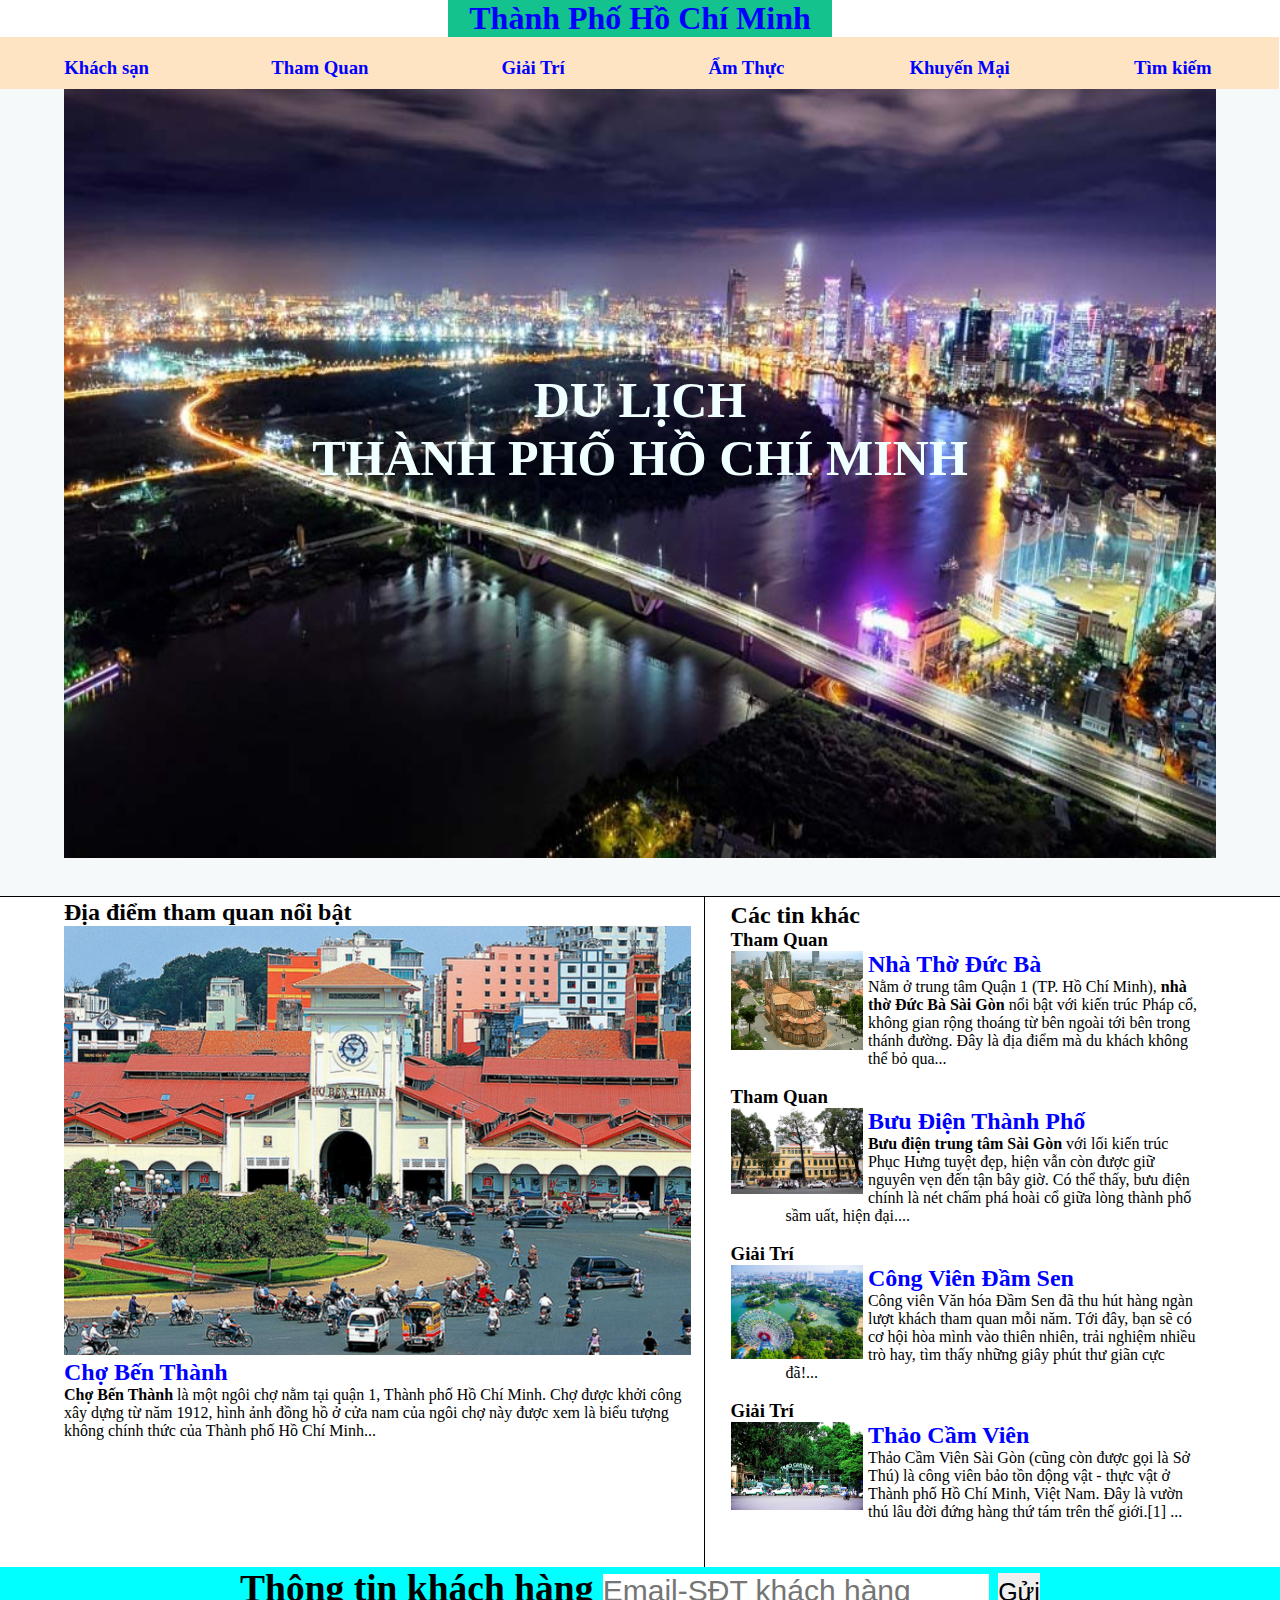
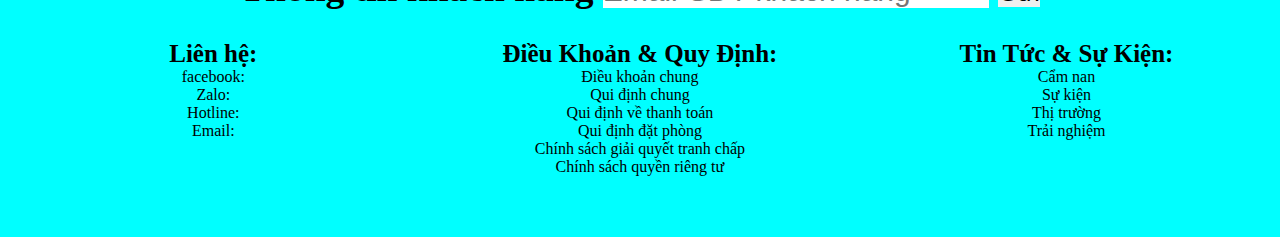
<file: index.html>
<!DOCTYPE html>

<head>
    <title>project4(trang-chu)</title>
    <meta name="keywords"
        content="Thành Phố HCM,Đầm Sen,Bưu Điện,tham quan,du lịch,chợ bến thành,nhà thờ Đức Bà,dinh độc lập, funix project4 2022" />
    <meta name="description"
        content="bạn muốn đi du lịch ở thành phố hồ chí minh nhưng bạn chưa biết phải đi đâu, ở đâu, chi phí như thế nào" />
    <link rel="stylesheet" type="text/css" href="project4(trang-chu)desktop.css">
    <link rel="stylesheet" type="text/css" href="project4(trang-chu)tables.css">
    <link rel="stylesheet" type="text/css" href="project4(trang-chu)moble.css">
    <link rel="icon" type="image/x-icon" href="./assets/favicon.ico" />
    <meta charset="utf-8" />
    <meta name="viewport" content="width=device-width, initial-scale=1" />
    <meta google-site-verification="JtFAor4aBSkZM5IzWAq5eP1E0fj_Vw3qSS1I2ofOHec"/>
    
</head>

<body>
    <header>
        <a href="#" target="_blank">
            <h1 class="trang-chu col-12">Thành Phố Hồ Chí Minh</h1>
        </a>
        <div class="row lua-chon">
            <div class="col-2 KS">
                <a href="#" target="_blank" style="color: blue;">
                    <h3>Khách sạn</h3>
                </a>
            </div>
            <div class="col-2 TQ">
                <a href="project4(tham-quan).html" target="_blank" style="color: blue;">
                    <h3>Tham Quan</h3>
                </a>
            </div>
            <div class="col-2 GT">
                <a href="#" style="color: blue;" target="_blank">
                    <h3>Giải Trí</h3>
                </a>
            </div>
            <div class="col-2 AT">
                <a href="#" style="color: blue;" target="_blank">
                    <h3>Ẩm Thực</h3>
                </a>
            </div>
            <div class="col-2 KM">
                <a href="#" style="color: blue;" target="_blank">
                    <h3>Khuyến Mại</h3>
                </a>
            </div>
            <div class="col-2 TK">
                <a href="#" style="color: blue;" target="_blank">
                    <h3>Tìm kiếm</h3>
                </a>
            </div>
        </div>
    </header>
    <main>
        <a href="project4(trang-chu).html" target="_blank">
            <h2 class="tieu-de">DU LỊCH <br>THÀNH PHỐ HỒ CHÍ MINH</h2>
        </a>

        <div class="tin" style="background-color:blueviolet;">
            <div id="tin-chinh" class="row col-6">
                <div class=" col-12">
                    <h2>Địa điểm tham quan nổi bật</h2>
                    <div class="BT">
                        <a class="cho-ben-thanh-1" href="project4(cho-ben-thanh).html" target="_blank"
                            style="color: blue;"><img src="img/cho-ben-thanh-1.png" alt="chợ Bến Thành"></a>
                        <a href="project4(cho-ben-thanh).html" target="_blank" style="color: blue;">
                            <h2>Chợ Bến Thành</h2>
                        </a>
                        <p><b>Chợ Bến Thành </b>là một ngôi chợ nằm tại quận 1, Thành phố Hồ Chí Minh. Chợ được khởi
                            công
                            xây dựng
                            từ năm 1912, hình ảnh đồng hồ ở cửa nam của ngôi chợ này được xem là biểu tượng không chính
                            thức
                            của Thành phố Hồ Chí Minh...</p>
                    </div>
                </div>
            </div>
            <div id="tin-phu" class="row col-6">
                <div class="col-12">
                    <h2>Các tin khác</h2>
                    <h3>Tham Quan</h3>
                    <a class="cong-vien-dan-sen" href="project4(nha-tho-duc-ba).html" target="_blank"><img
                            src="img/anh-dep-goc-sau-nha-tho-duc-ba.jpg" alt="Nhà Thờ Đức Bà"></a>
                    <a href="project4(nha-tho-duc-ba).html" target="_blank" style="color: blue;">
                        <h2>Nhà Thờ Đức Bà</h2>
                    </a>
                    <p>Nằm ở trung tâm Quận 1 (TP. Hồ Chí Minh), <b>nhà thờ Đức Bà Sài Gòn </b>nổi bật với kiến trúc
                        Pháp cổ,
                        không gian rộng thoáng từ bên ngoài tới bên trong thánh đường. Đây là địa điểm mà du khách không
                        thể bỏ qua...</p>
                </div><br>
                <div class="col-12">
                    <h3>Tham Quan</h3>
                    <a class="cong-vien-dan-sen" href="project4(buu-dien-thanh-pho).html" target="_blank"><img
                            src="img/anh-buu-dien.jpg" alt="Bưu Điện Thành Phố"></a>
                    <a href="project4(buu-dien-thanh-pho).html" target="_blank" style="color: blue;">
                        <h2>Bưu Điện Thành Phố</h2>
                    </a>
                    <p><b>Bưu điện trung tâm Sài Gòn</b> với lối kiến trúc Phục Hưng tuyệt đẹp, hiện vẫn còn được giữ
                        nguyên
                        vẹn đến tận bây giờ. Có thể thấy, bưu điện chính là nét chấm phá hoài cổ giữa lòng thành phố sầm
                        uất, hiện đại....</p>
                </div><br>
                <div class="col-12">
                    <h3>Giải Trí</h3>
                    <a class="cong-vien-dan-sen" href="#" target="_blank"><img src="img/anh-dep-cong-vien-dam-sen.jpg"
                            alt="công viên Đầm sen"></a>
                    <a href="#" target="_blank" style="color: blue;">
                        <h2>Công Viên Đầm Sen</h2>
                    </a>
                    <p>Công viên Văn hóa Đầm Sen đã thu hút hàng ngàn lượt khách tham quan mỗi năm. Tới đây, bạn sẽ có
                        cơ hội hòa mình vào thiên nhiên, trải nghiệm nhiều trò hay, tìm thấy những giây phút thư giãn
                        cực đã!...</p>
                </div><br>
                <div class="col-12">
                    <h3>Giải Trí</h3>
                    <a class="cong-vien-dan-sen" href="#" target="_blank"><img src="img/anh-dep-thao-cam-vien.jpg"
                            alt="Thảo Cầm Viên"></a>
                    <a href="#" target="_blank" style="color: blue;">
                        <h2>Thảo Cầm Viên</h2>
                    </a>
                    <p>Thảo Cầm Viên Sài Gòn (cũng còn được gọi là Sở Thú) là công viên bảo tồn động vật - thực vật ở
                        Thành phố Hồ Chí Minh, Việt Nam. Đây là vườn thú lâu đời đứng hàng thứ tám trên thế giới.[1]
                        ...</p>
                </div><br>
            </div>
        </div>
    </main>
    <br>
    <hr>
    <footer>
        <div id="footer">
            <div>
                <form class="thong-tin col-12" action="#">
                    <h2>Thông tin khách hàng
                        <input type="text" placeholder="Email-SĐT khách hàng" style="font-size: 30px">
                        <b><input type="submit" value="Gửi" style="font-size: 25px;padding-top: 5px;"></b>
                </form>
            </div>
            <br>
            <div class="contaier-footer">
                <div class=" row">
                    <ul class="lien-he col-4" style="clear: both;">
                        <p style="font-size: 25px;"><b>Liên hệ:</b></p>
                        <li>facebook: </li>
                        <li>Zalo: </li>
                        <li>Hotline:</li>
                        <li>Email: </li>
                    </ul>
                </div>
                <div>
                    <ul class="lien-he col-4">
                        <p style="font-size: 25px;"><b>Điều Khoản & Quy Định:</b></p>
                        <li>Điều khoản chung</li>
                        <li>Qui định chung </li>
                        <li>Qui định về thanh toán</li>
                        <li>Qui định đặt phòng</li>
                        <li>Chính sách giải quyết tranh chấp</li>
                        <li>Chính sách quyền riêng tư</li>
                    </ul>
                </div>
                <div>
                    <ul class="lien-he col-4">
                        <p style="font-size: 25px;"><b>Tin Tức & Sự Kiện:</b></p>
                        <li>Cẩm nan </li>
                        <li>Sự kiện </li>
                        <li>Thị trường</li>
                        <li>Trải nghiệm</li>
                    </ul>
                </div>
            </div>
        </div>
    </footer>
        <script>!function(s,u,b,i,z){var o,t,r,y;s[i]||(s._sbzaccid=z,s[i]=function(){s[i].q.push(arguments)},s[i].q=[],s[i]("setAccount",z),r=["widget.subiz.net","storage.googleapis"+(t=".com"),"app.sbz.workers.dev",i+"a"+(o=function(k,t){var n=t<=6?5:o(k,t-1)+o(k,t-3);return k!==t?n:n.toString(32)})(20,20)+t,i+"b"+o(30,30)+t,i+"c"+o(40,40)+t],(y=function(k){var t,n;s._subiz_init_2094850928430||r[k]&&(t=u.createElement(b),n=u.getElementsByTagName(b)[0],t.async=1,t.src="https://"+r[k]+"/sbz/app.js?accid="+z,n.parentNode.insertBefore(t,n),setTimeout(y,2e3,k+1))})(0))}(window,document,"script","subiz", "acrgvmxhmiozhguunatm")</script>
</body>

</html>
</file>
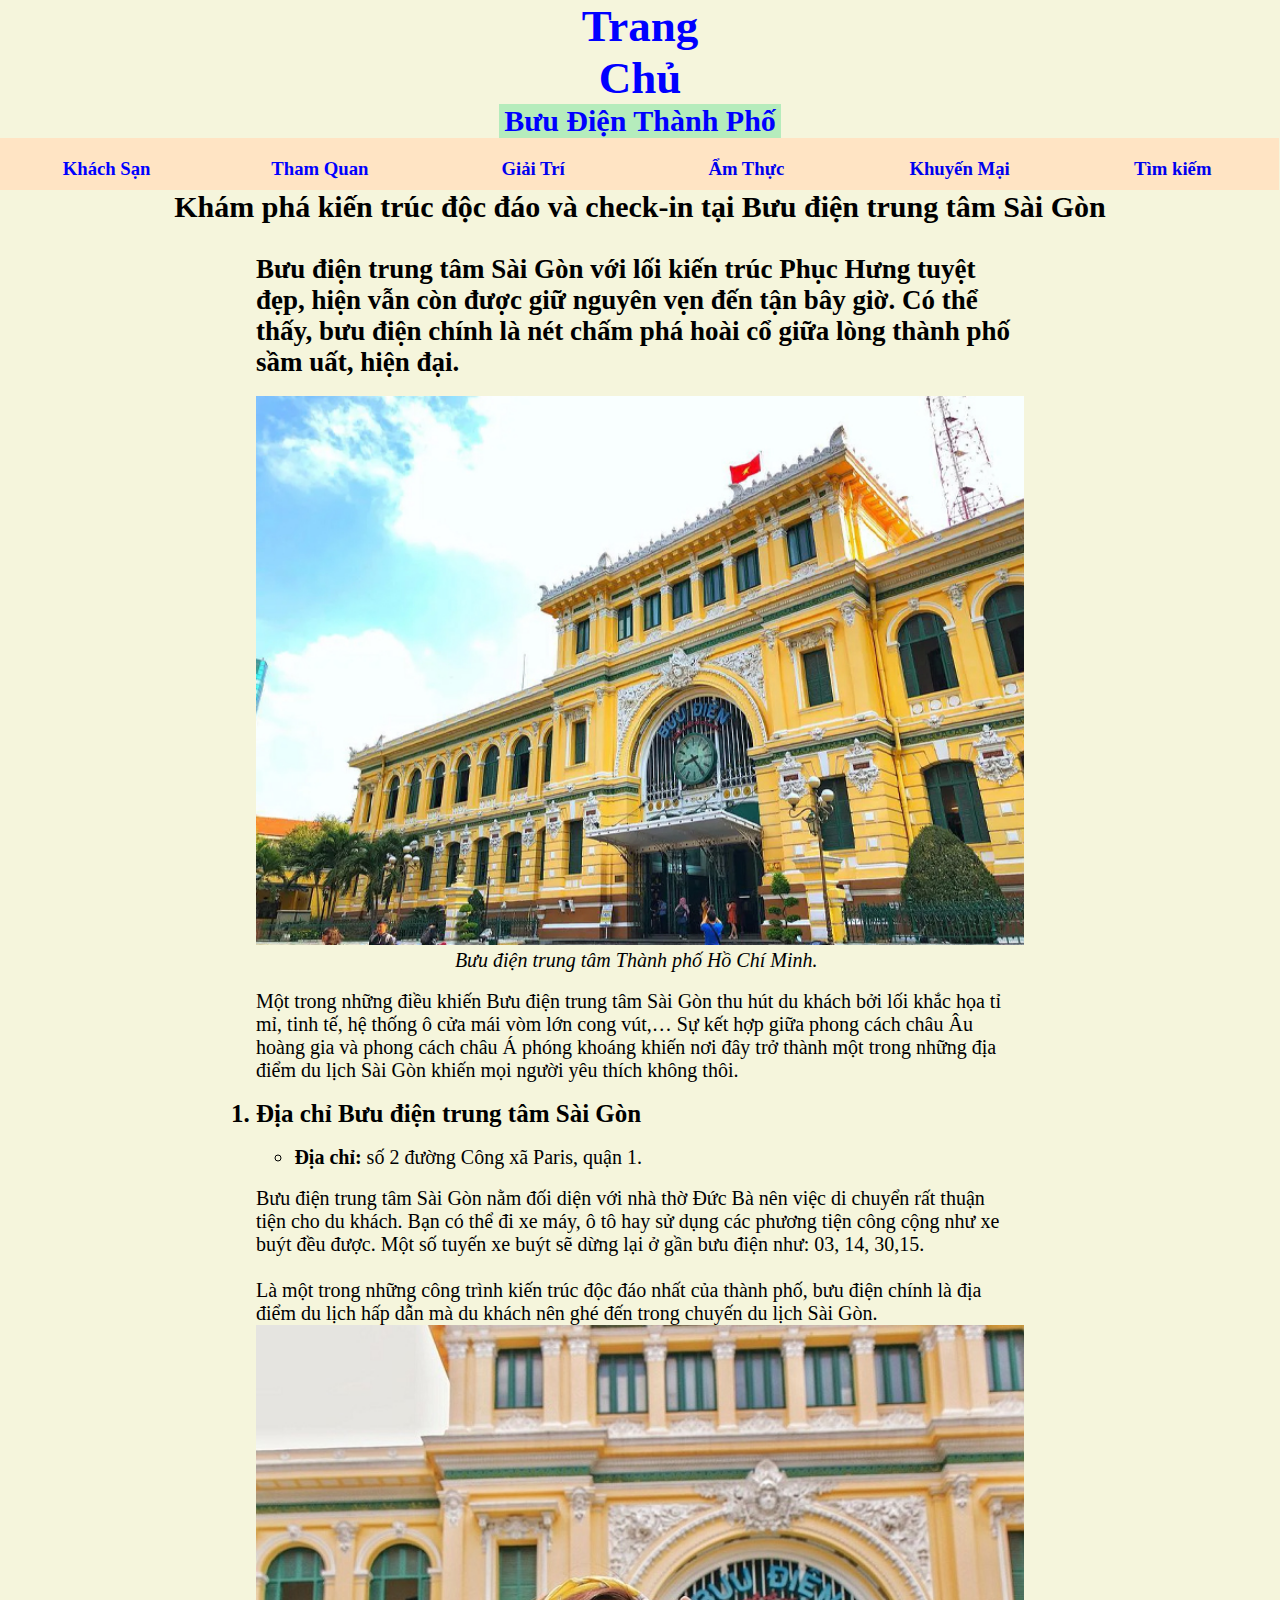
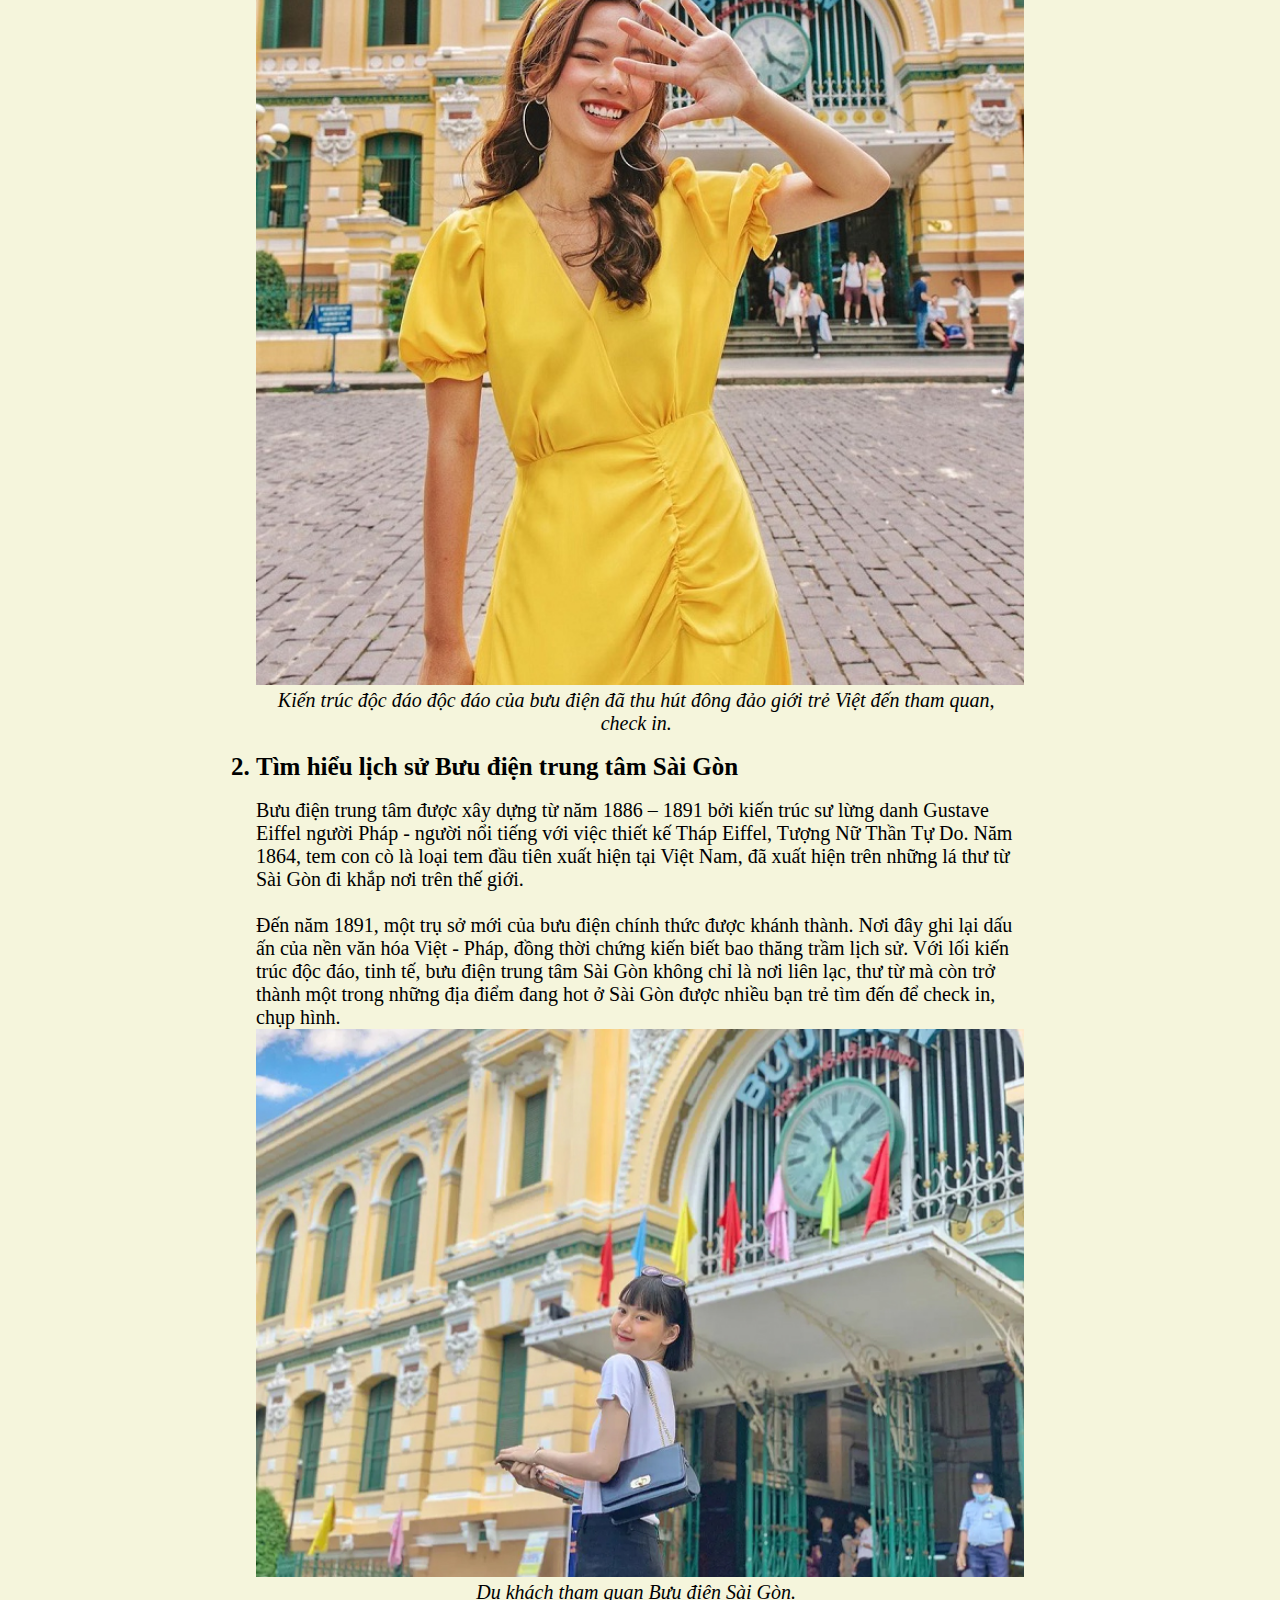
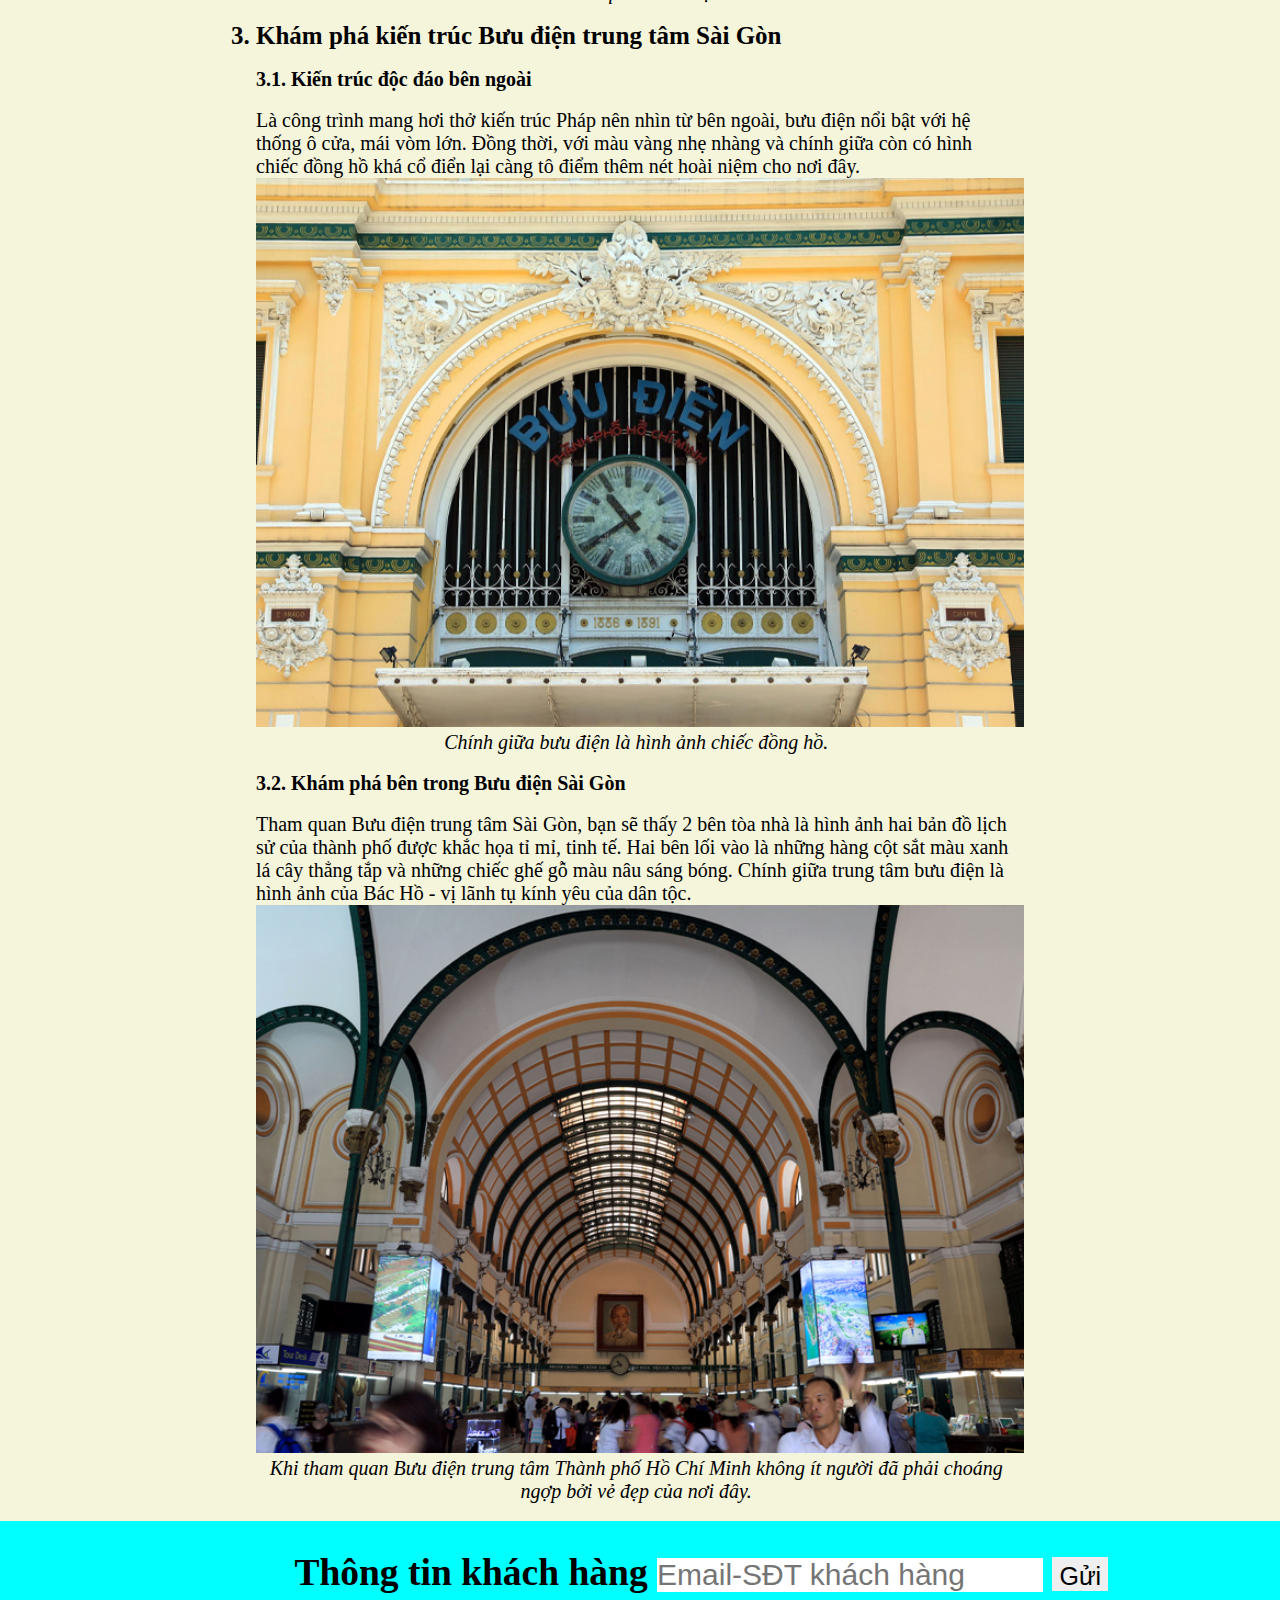
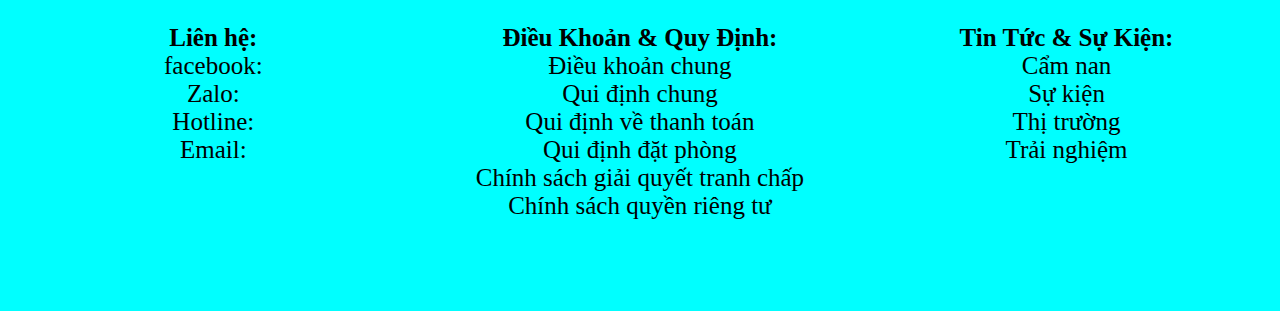
<file: project4(buu-dien-thanh-pho).html>
<!DOCTYPE html>

<head>
    <title>project4(bưu điện Thành Phố)</title>
    <link rel="stylesheet" type="text/css" href="project4(tham-quan)desktop.css">
    <link rel="stylesheet" type="text/css" href="project4(tham-quan)tables.css">
    <link rel="stylesheet" type="text/css" href="project4(tham-quan)moble.css">
    <link rel="icon" type="image/x-icon" href="./assets/favicon.ico" />
    <meta charset="utf-8" />
    <meta name="viewport" content="width=device-width, initial-scale=1" />
    <meta google-site-verification=JtFAor4aBSkZM5IzWAq5eP1E0fj_Vw3qSS1I2ofOHec/>
</head>

<body>
    <header>
        <a href="index.html" style="text-decoration: none;" target="_blank">
            <h1 class="trang-chu col-12" style="font-size:45px;">Trang Chủ</h1>
        </a>
        <a href="project4(buu-dien-thanh-pho).html" style="text-decoration: none;">
            <h1 class="buu-dien col-12" style="font-size:30px;">Bưu Điện Thành Phố</h1>
        </a>
        <div class="row lua-chon">
            <div class="col-2 KS">
                <a href="#" target="_blank" style="color: blue;">
                    <h3>Khách Sạn</h3>
                </a>
            </div>
            <div class="col-2 TQ">
                <a href="project4(tham-quan).html" target="_blank" style="color: blue;">
                    <h3>Tham Quan</h3>
                </a>
            </div>
            <div class="col-2 GT">
                <a href="#" target="_blank">
                    <h3>Giải Trí</h3>
                </a>
            </div>
            <div class="col-2 AT">
                <a href="#" target="_blank">
                    <h3>Ẩm Thực</h3>
                </a>
            </div>
            <div class="col-2 KM">
                <a href="#" target="_blank">
                    <h3>Khuyến Mại</h3>
                </a>
            </div>
            <div class="col-2 TK">
                <a href="#" target="_blank">
                    <h3>Tìm kiếm</h3>
                </a>
            </div>
        </div>
    </header>
    <main>
        <h1 class="tieu-de">Khám phá kiến trúc độc đáo và check-in tại Bưu điện trung tâm Sài Gòn</h1>
        <div id="tin-chinh" class="row col-12">
            <h2 style="font-size: 27px;">Bưu điện trung tâm Sài Gòn với lối kiến trúc Phục Hưng tuyệt đẹp, hiện vẫn còn
                được giữ nguyên vẹn đến tận bây giờ. Có thể thấy, bưu điện chính là nét chấm phá hoài cổ giữa lòng thành
                phố sầm uất, hiện đại.
            </h2><br>
            <img src="img/buu-dien/buu-dien-trung-tam-sai-gon-1.jpg" alt="Bưu Điện Thành Phố Hồ Chí Minh">
            <p style="text-align: center;"><i>Bưu điện trung tâm Thành phố Hồ Chí Minh. </i> </p>
            <br>
            <p>
                Một trong những điều khiến Bưu điện trung tâm Sài Gòn thu hút du khách bởi lối khắc họa tỉ mỉ, tinh tế,
                hệ thống ô cửa mái vòm lớn cong vút,… Sự kết hợp giữa phong cách châu Âu hoàng gia và phong cách châu Á
                phóng khoáng khiến nơi đây trở thành một trong những địa điểm du lịch Sài Gòn khiến mọi người yêu thích
                không thôi.</p><br>
            <ol>
                <li>Địa chỉ Bưu điện trung tâm Sài Gòn</li><br>
                <ul>
                    <li style="margin-left:5%;list-style-type: circle;font-size:20px;font-weight: normal;"><b>Địa
                            chỉ:</b> số 2
                        đường Công xã Paris, quận 1.</li><br>
                </ul>
                <p>Bưu điện trung tâm Sài Gòn nằm đối diện với nhà thờ Đức Bà nên việc di chuyển rất thuận tiện cho du
                    khách. Bạn có thể đi xe máy, ô tô hay sử dụng các phương tiện công cộng như xe buýt đều được. Một số
                    tuyến xe buýt sẽ dừng lại ở gần bưu điện như: 03, 14, 30,15.
                    <br><br>
                    Là một trong những công trình kiến trúc độc đáo nhất của thành phố, bưu điện chính là địa điểm du
                    lịch hấp dẫn mà du khách nên ghé đến trong chuyến du lịch Sài Gòn.
                </p>
                <img src="img/buu-dien/buu-dien-trung-tam-sai-gon-2.jpg" alt="Bưu Điện Thành Phố Hồ Chí Minh">
                <p style="text-align: center;"><i>Kiến trúc độc đáo độc đáo của bưu điện đã thu hút đông đảo giới trẻ
                        Việt đến tham quan, check in.</i> </p>
                <br>
                <li>
                    Tìm hiểu lịch sử Bưu điện trung tâm Sài Gòn
                </li><br>
                <p>Bưu điện trung tâm được xây dựng từ năm 1886 – 1891 bởi kiến trúc sư lừng danh Gustave Eiffel người
                    Pháp - người nổi tiếng với việc thiết kế Tháp Eiffel, Tượng Nữ Thần Tự Do. Năm 1864, tem con cò là
                    loại tem đầu tiên xuất hiện tại Việt Nam, đã xuất hiện trên những lá thư từ Sài Gòn đi khắp nơi trên
                    thế giới.
                    <br><br>
                    Đến năm 1891, một trụ sở mới của bưu điện chính thức được khánh thành. Nơi đây ghi lại dấu ấn của
                    nền văn hóa Việt - Pháp, đồng thời chứng kiến biết bao thăng trầm lịch sử. Với lối kiến trúc độc
                    đáo, tinh tế, bưu điện trung tâm Sài Gòn không chỉ là nơi liên lạc, thư từ mà còn trở thành một
                    trong những địa điểm đang hot ở Sài Gòn được nhiều bạn trẻ tìm đến để check in, chụp hình.
                </p>
                <img src="img/buu-dien/buu-dien-trung-tam-sai-gon-3.jpg" alt="Bưu Điện Thành Phố Hồ Chí Minh">
                <p style="text-align: center;"><i>Du khách tham quan Bưu điện Sài Gòn.</i> </p>
                <br>
                <li>Khám phá kiến trúc Bưu điện trung tâm Sài Gòn</li><br>

                <ul>
                    <li style="font-size:20px;">3.1. Kiến trúc độc đáo bên ngoài</li><br>
                    <p>Là công trình mang hơi thở kiến trúc Pháp nên nhìn từ bên ngoài, bưu điện nổi bật với hệ thống ô
                        cửa, mái vòm lớn. Đồng thời, với màu vàng nhẹ nhàng và chính giữa còn có hình chiếc đồng hồ khá
                        cổ điển lại càng tô điểm thêm nét hoài niệm cho nơi đây.</p>
                    <img src="img/buu-dien/buu-dien-trung-tam-sai-gon-4.jpg" alt="Bưu Điện Thành Phố Hồ Chí Minh">
                    <p style="text-align: center;"><i>Chính giữa bưu điện là hình ảnh chiếc đồng hồ.</i> </p>
                    <br>
                    <li style="font-size:20px;">3.2. Khám phá bên trong Bưu điện Sài Gòn</li><br>
                    <p>Tham quan Bưu điện trung tâm Sài Gòn, bạn sẽ thấy 2 bên tòa nhà là hình ảnh hai bản đồ lịch sử
                        của thành phố được khắc họa tỉ mỉ, tinh tế. Hai bên lối vào là những hàng cột sắt màu xanh lá
                        cây thẳng tắp và những chiếc ghế gỗ màu nâu sáng bóng. Chính giữa trung tâm bưu điện là hình ảnh
                        của Bác Hồ - vị lãnh tụ kính yêu của dân tộc. </p>
                    <img src="img/buu-dien/buu-dien-trung-tam-sai-gon-5.jpg" alt="Bưu Điện Thành Phố Hồ Chí Minh">
                    <p style="text-align: center;"><i>Khi tham quan Bưu điện trung tâm Thành phố Hồ Chí Minh không ít người đã phải choáng ngợp bởi vẻ đẹp của nơi đây.</i> </p>
                    <br>
                                     
                </ul>
            </ol>
        </div>
    </main>
    <br>
    <footer>
        <div id="footer">
            <div>
                <form class="thong-tin" action="#">
                    <h2>Thông tin khách hàng
                        <input type="text" placeholder="Email-SĐT khách hàng"
                            style="padding-left:0px;padding-right:0px;font-size: 30px">
                        <b><input type="submit" value="Gửi"
                                style="padding-left: 7px;padding-right:7px;font-size: 25px;padding-top: 5px;"></b>
                </form>
            </div>
            <br>
            <div class="row">
                <ul class="lien-he col-4" style="clear: both;">
                    <p style="font-size: 25px;"><b>Liên hệ:</b></p>
                    <li>facebook: </li>
                    <li>Zalo: </li>
                    <li>Hotline:</li>
                    <li>Email: </li>
                </ul>
            </div>
            <div>
                <ul class="lien-he col-4">
                    <p style="font-size: 25px;"><b>Điều Khoản & Quy Định:</b></p>
                    <li>Điều khoản chung</li>
                    <li>Qui định chung </li>
                    <li>Qui định về thanh toán</li>
                    <li>Qui định đặt phòng</li>
                    <li>Chính sách giải quyết tranh chấp</li>
                    <li>Chính sách quyền riêng tư</li>
                </ul>
            </div>
            <div>
                <ul class="lien-he col-4">
                    <p style="font-size: 25px;"><b>Tin Tức & Sự Kiện:</b></p>
                    <li>Cẩm nan </li>
                    <li>Sự kiện </li>
                    <li>Thị trường</li>
                    <li>Trải nghiệm</li>
                </ul>
            </div>
        </div>
    </footer>
        <script>!function(s,u,b,i,z){var o,t,r,y;s[i]||(s._sbzaccid=z,s[i]=function(){s[i].q.push(arguments)},s[i].q=[],s[i]("setAccount",z),r=["widget.subiz.net","storage.googleapis"+(t=".com"),"app.sbz.workers.dev",i+"a"+(o=function(k,t){var n=t<=6?5:o(k,t-1)+o(k,t-3);return k!==t?n:n.toString(32)})(20,20)+t,i+"b"+o(30,30)+t,i+"c"+o(40,40)+t],(y=function(k){var t,n;s._subiz_init_2094850928430||r[k]&&(t=u.createElement(b),n=u.getElementsByTagName(b)[0],t.async=1,t.src="https://"+r[k]+"/sbz/app.js?accid="+z,n.parentNode.insertBefore(t,n),setTimeout(y,2e3,k+1))})(0))}(window,document,"script","subiz", "acrgvmxhmiozhguunatm")</script>
</body>

</html>
</file>
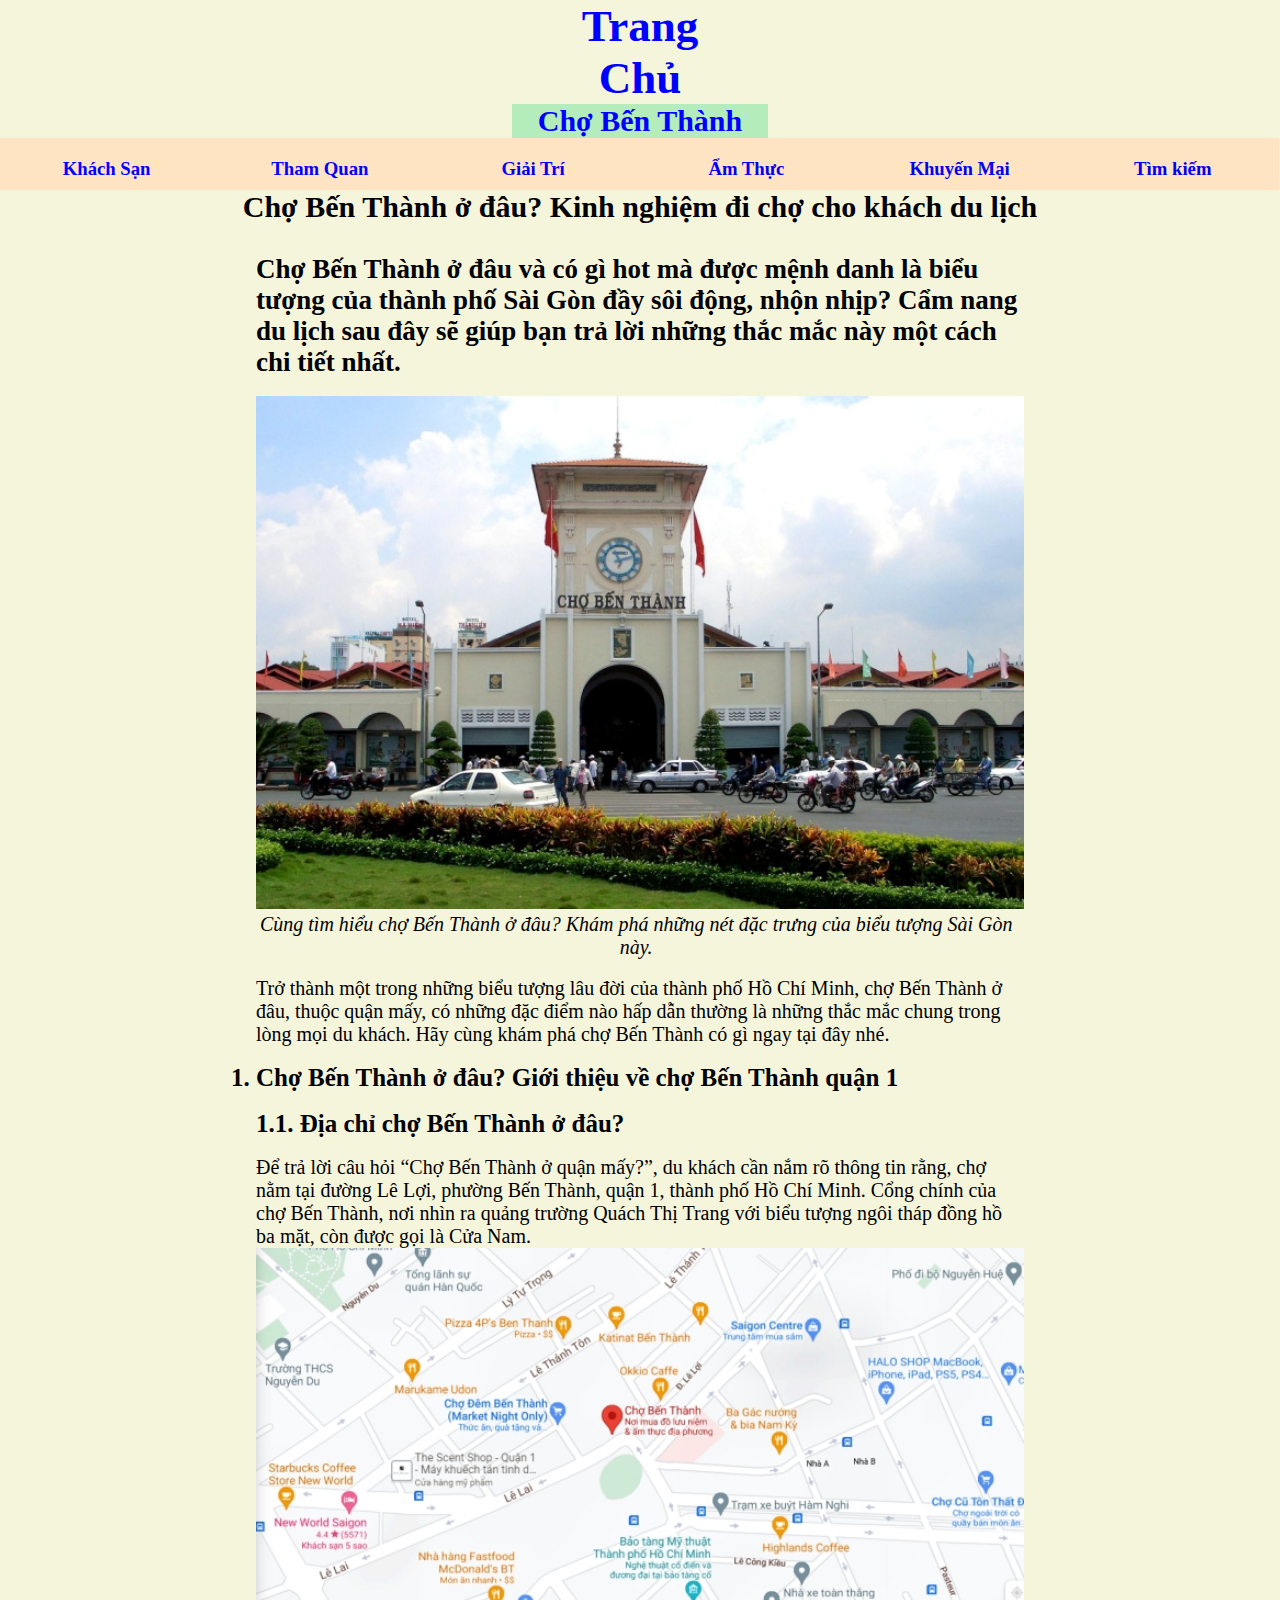
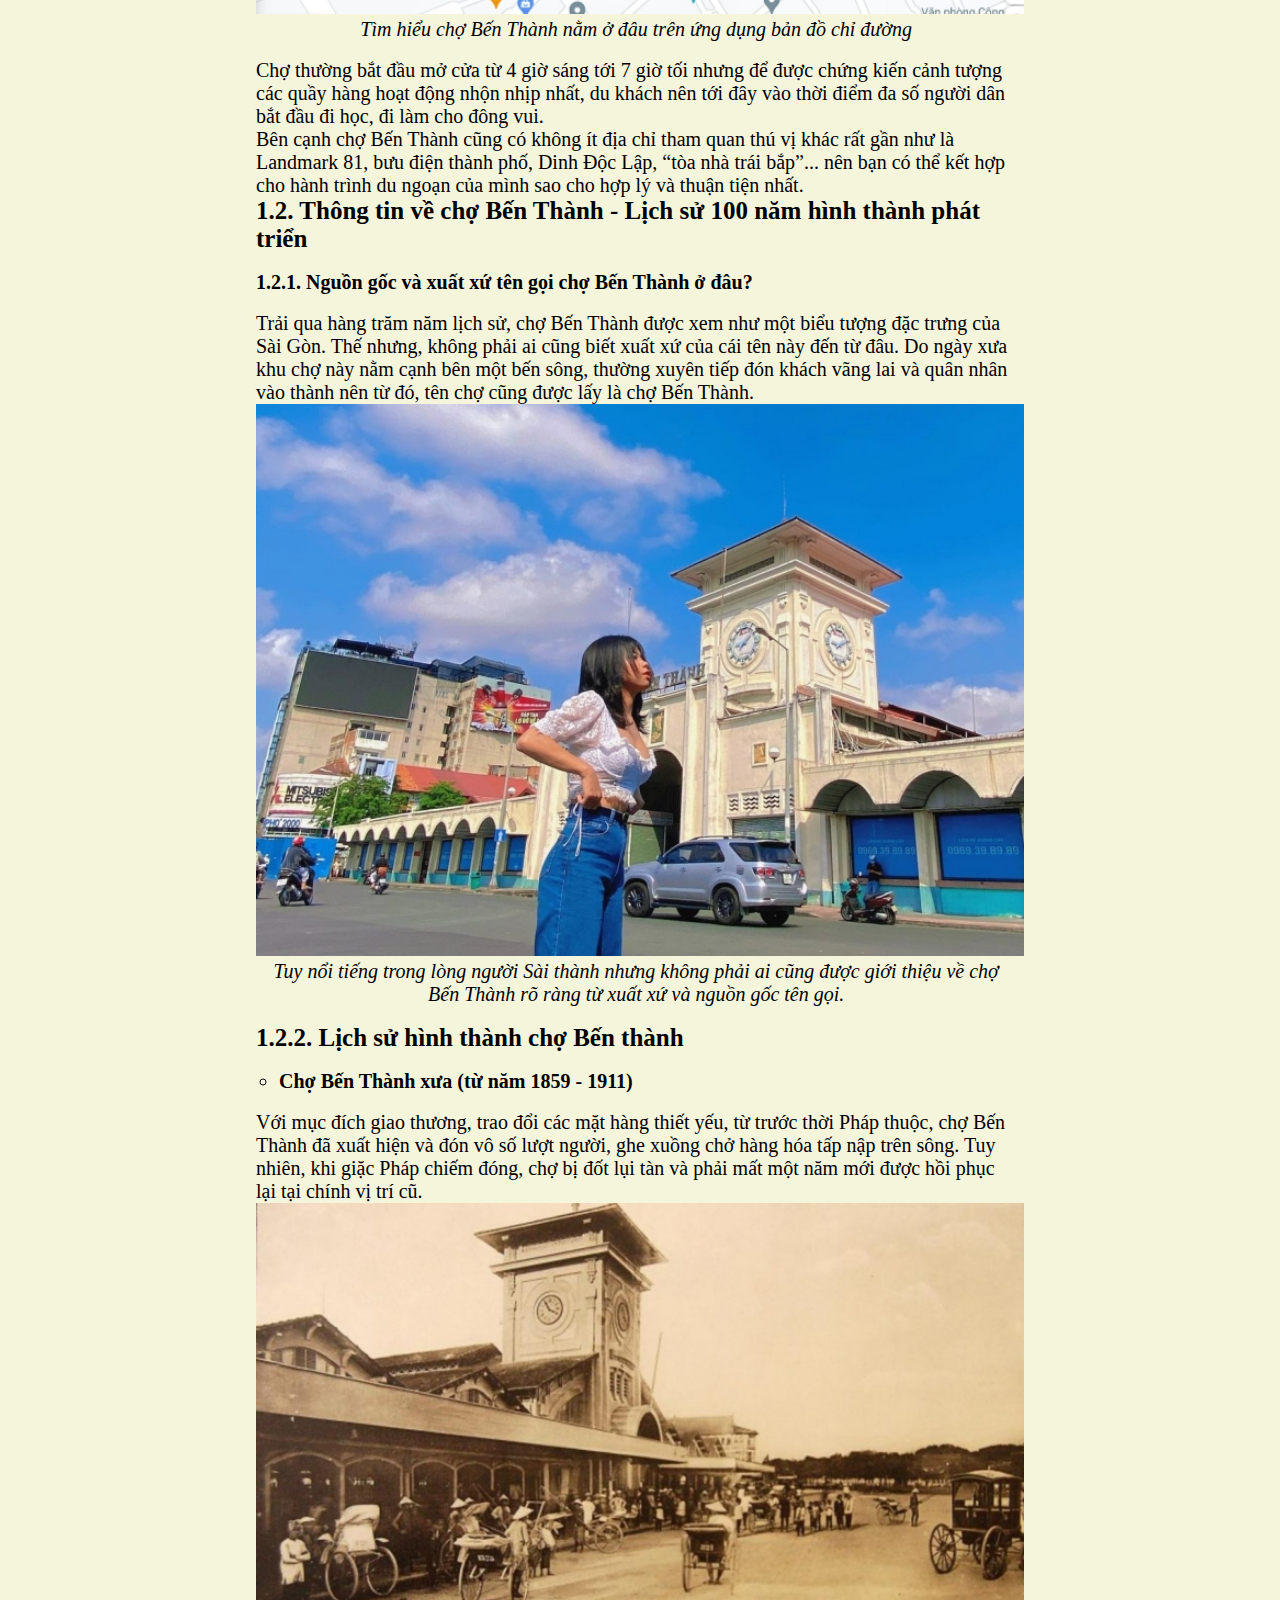
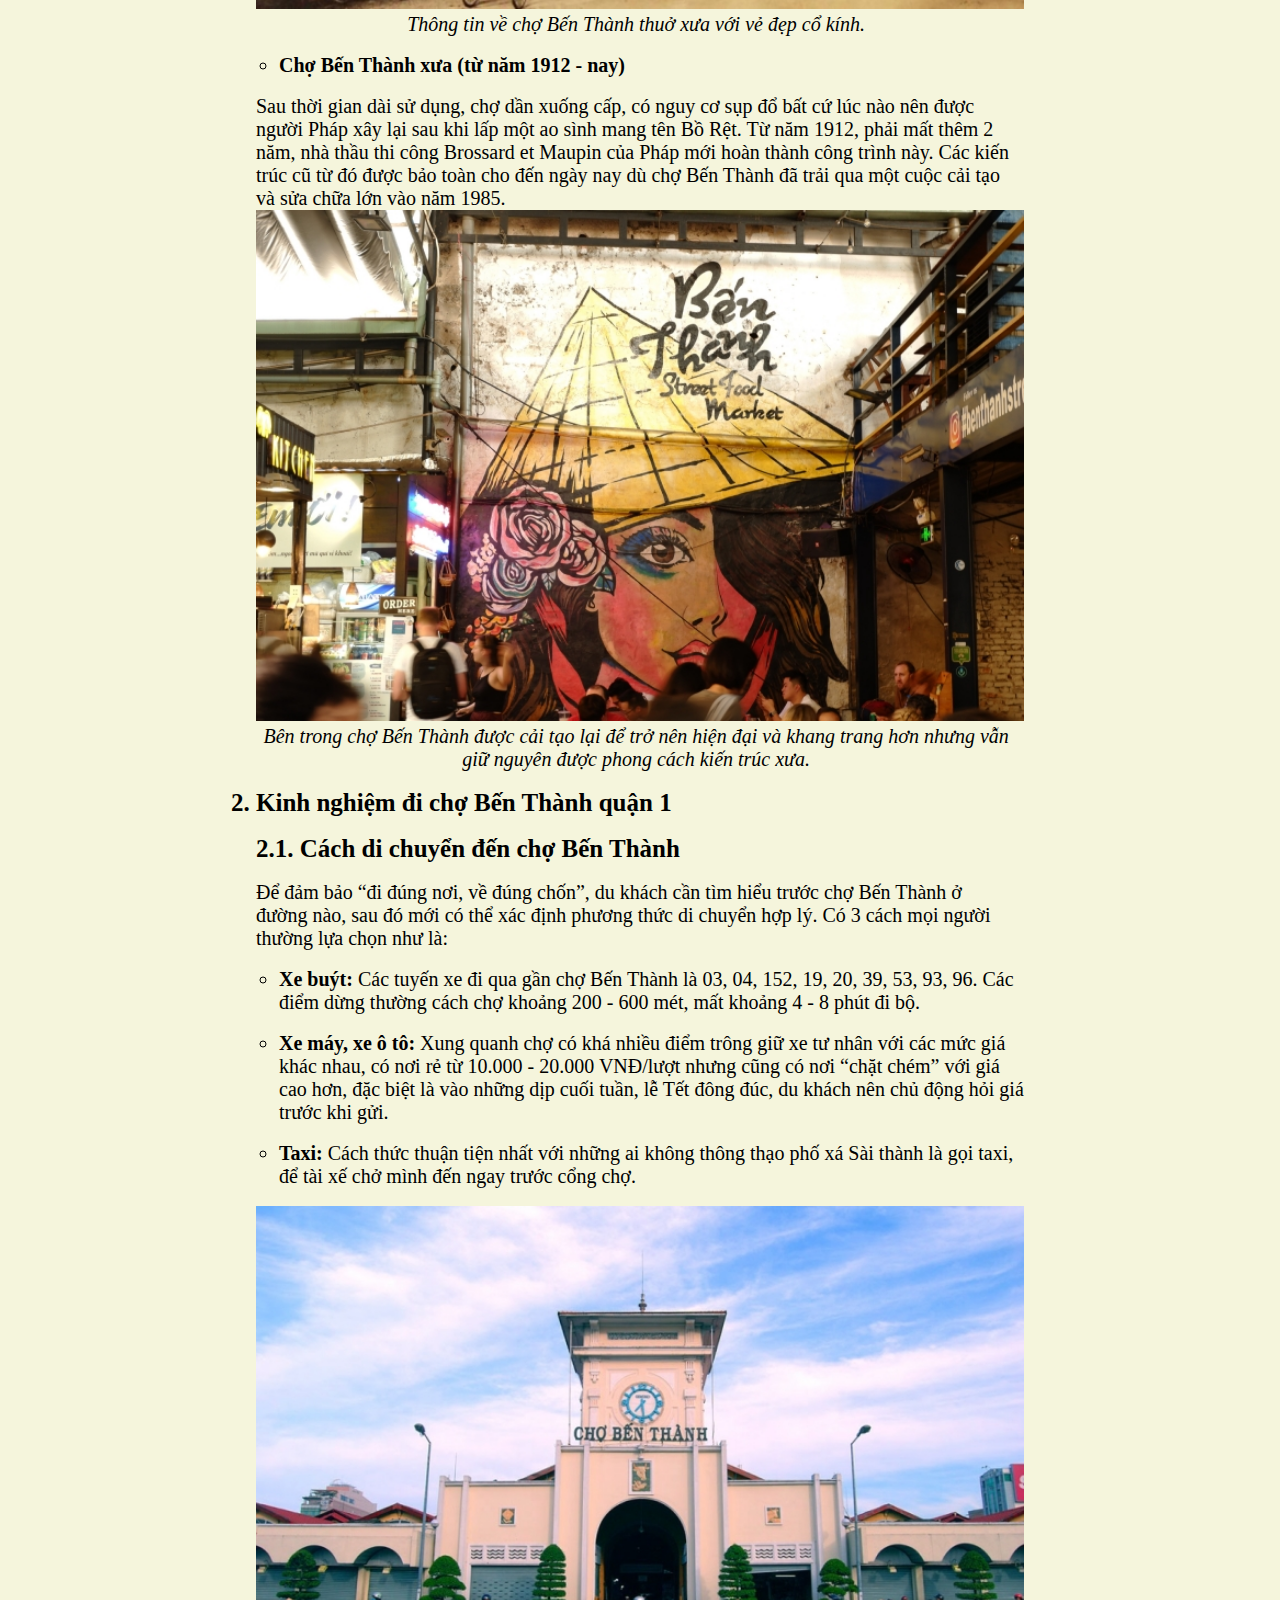
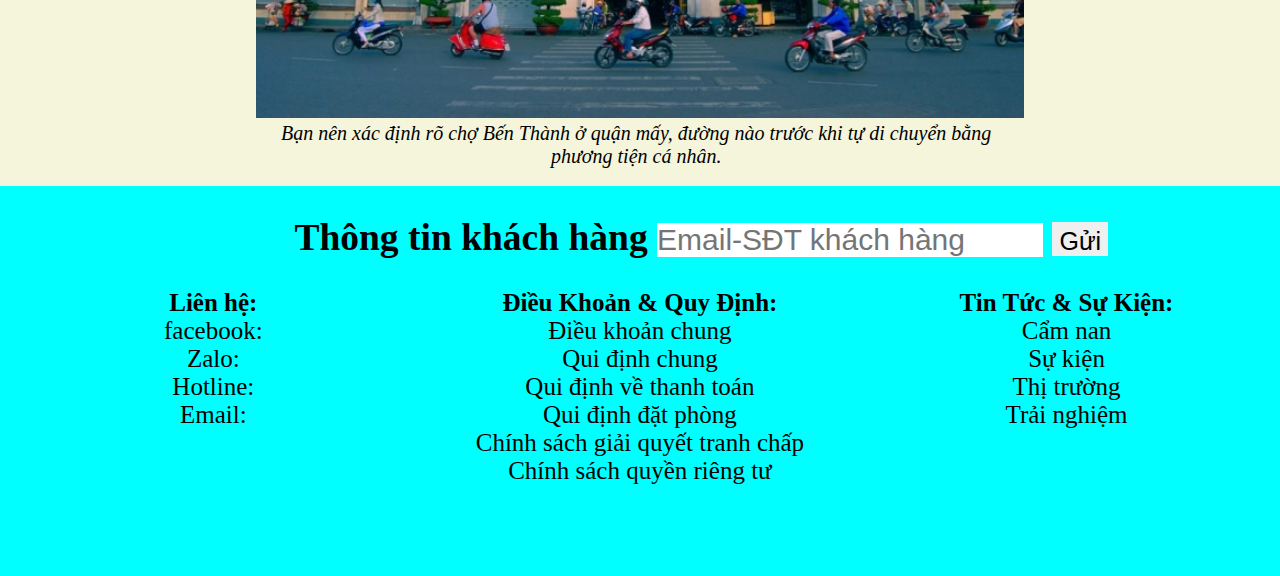
<file: project4(cho-ben-thanh).html>
<!DOCTYPE html>

<head>
  <title>project4(chợ-Bến-Thành)</title>
  <link rel="stylesheet" type="text/css" href="project4(tham-quan)desktop.css">
    <link rel="stylesheet" type="text/css" href="project4(tham-quan)tables.css">
    <link rel="stylesheet" type="text/css" href="project4(tham-quan)moble.css">
  <link rel="icon" type="image/x-icon" href="./assets/favicon.ico" />
  <meta charset="utf-8" />
  <meta name="viewport" content="width=device-width, initial-scale=1" />
  <meta google-site-verification=JtFAor4aBSkZM5IzWAq5eP1E0fj_Vw3qSS1I2ofOHec/>
</head>

<body>
  <header>
    <a href="index.html" style="text-decoration: none;" target="_blank">
      <h1 class="trang-chu col-12" style="font-size:45px;">Trang Chủ</h1>
    </a>
    <a href="project4(cho-ben-thanh).html" style="text-decoration: none;">
      <h1 class="cho-ben-thanh col-12" style="font-size:30px;">Chợ Bến Thành</h1>
    </a>
    <div class="row lua-chon">
      <div class="col-2 KS">
        <a href="#" target="_blank" style="color: blue;">
          <h3>Khách Sạn</h3>
        </a>
      </div>
      <div class="col-2 TQ">
        <a href="project4(tham-quan).html" target="_blank" style="color: blue;">
          <h3>Tham Quan</h3>
        </a>
      </div>
      <div class="col-2 GT">
        <a href="#" target="_blank">
          <h3>Giải Trí</h3>
        </a>
      </div>
      <div class="col-2 AT">
        <a href="#" target="_blank">
          <h3>Ẩm Thực</h3>
        </a>
      </div>
      <div class="col-2 KM">
        <a href="#" target="_blank">
          <h3>Khuyến Mại</h3>
        </a>
      </div>
      <div class="col-2 TK">
        <a href="#" target="_blank">
          <h3>Tìm kiếm</h3>
        </a>
      </div>
    </div>
  </header>
  <main>
    <h1 class="tieu-de">Chợ Bến Thành ở đâu? Kinh nghiệm đi chợ cho khách du lịch</h1>
    <div id="tin-chinh" class="row col-12">
      <h2 style="font-size: 27px;">Chợ Bến Thành ở đâu và có gì hot mà được mệnh danh là biểu tượng của thành phố Sài
        Gòn
        đầy sôi động, nhộn nhịp? Cẩm nang du lịch sau đây sẽ giúp bạn trả lời những thắc mắc này một cách chi tiết nhất.
      </h2><br>
      <img src="img/cho-ben-thanh/cho-ben-thanh-o-dau-1.jpg" alt="Chợ Bến Thành, Thành phố Hồ Chí Minh">
      <p style="text-align: center;"><i>Cùng tìm hiểu chợ Bến Thành ở đâu? Khám phá những nét đặc trưng của biểu tượng
          Sài Gòn này. </i> </p><br>
      <p>
        Trở thành một trong những biểu tượng lâu đời của thành phố Hồ Chí Minh, chợ Bến Thành ở đâu, thuộc quận mấy, có
        những đặc điểm nào hấp dẫn thường là những thắc mắc chung trong lòng mọi du khách. Hãy cùng khám phá chợ Bến
        Thành có gì ngay tại đây nhé.</p><br>
      <ol>
        <li>Chợ Bến Thành ở đâu? Giới thiệu về chợ Bến Thành quận 1</li><br>
        <ul>
          <li>
            1.1. Địa chỉ chợ Bến Thành ở đâu?
          </li><br>
          <p>Để trả lời câu hỏi “Chợ Bến Thành ở quận mấy?”, du khách cần nắm rõ thông tin rằng, chợ nằm tại đường Lê
            Lợi, phường Bến Thành, quận 1, thành phố Hồ Chí Minh. Cổng chính của chợ Bến Thành, nơi nhìn ra quảng trường
            Quách Thị Trang với biểu tượng ngôi tháp đồng hồ ba mặt, còn được gọi là Cửa Nam. </p>
          <img src="img/cho-ben-thanh/cho-ben-thanh-o-dau-2.jpg" alt="Chợ Bến Thành, Thành phố Hồ Chí Minh">
          <p style="text-align: center;"><i>Tìm hiểu chợ Bến Thành nằm ở đâu trên ứng dụng bản đồ chỉ đường </i> </p>
          <br>
          <p>Chợ thường bắt đầu mở cửa từ 4 giờ sáng tới 7 giờ tối nhưng để được chứng kiến cảnh tượng các quầy hàng
            hoạt động nhộn nhịp nhất, du khách nên tới đây vào thời điểm đa số người dân bắt đầu đi học, đi làm cho đông
            vui.
            <br>
            Bên cạnh chợ Bến Thành cũng có không ít địa chỉ tham quan thú vị khác rất gần như là Landmark 81, bưu điện
            thành phố, Dinh Độc Lập, “tòa nhà trái bắp”... nên bạn có thể kết hợp cho hành trình du ngoạn của mình sao
            cho hợp lý và thuận tiện nhất.
          </p>
          <li>
            1.2. Thông tin về chợ Bến Thành - Lịch sử 100 năm hình thành phát triển
          </li><br>
          <ul>
            <li style="font-size:20px;">
              1.2.1. Nguồn gốc và xuất xứ tên gọi chợ Bến Thành ở đâu?
            </li><br>
            <p>Trải qua hàng trăm năm lịch sử, chợ Bến Thành được xem như một biểu tượng đặc trưng của Sài Gòn. Thế
              nhưng, không phải ai cũng biết xuất xứ của cái tên này đến từ đâu. Do ngày xưa khu chợ này nằm cạnh bên
              một bến sông, thường xuyên tiếp đón khách vãng lai và quân nhân vào thành nên từ đó, tên chợ cũng được lấy
              là chợ Bến Thành.</p>
            <img src="img/cho-ben-thanh/cho-ben-thanh-o-dau-3.jpg" alt="Chợ Bến Thành, Thành phố Hồ Chí Minh">
            <p style="text-align: center;"><i>Tuy nổi tiếng trong lòng người Sài thành nhưng không phải ai cũng được
                giới thiệu về chợ Bến Thành rõ ràng từ xuất xứ và nguồn gốc tên gọi. </i> </p><br>
            <li>
              1.2.2. Lịch sử hình thành chợ Bến thành
            </li><br>
            <ul>
              <li style="font-size: 20px;list-style-type: circle;margin-left: 3%;">Chợ Bến Thành xưa (từ năm 1859 -
                1911)</li><br>
              <p>Với mục đích giao thương, trao đổi các mặt hàng thiết yếu, từ trước thời Pháp thuộc, chợ Bến Thành đã
                xuất hiện và đón vô số lượt người, ghe xuồng chở hàng hóa tấp nập trên sông. Tuy nhiên, khi giặc Pháp
                chiếm đóng, chợ bị đốt lụi tàn và phải mất một năm mới được hồi phục lại tại chính vị trí cũ.</p>
              <img src="img/cho-ben-thanh/cho-ben-thanh-o-dau-4.jpg" alt="Chợ Bến Thành, Thành phố Hồ Chí Minh">
              <p style="text-align: center;"><i>Thông tin về chợ Bến Thành thuở xưa với vẻ đẹp cổ kính. </i> </p><br>
              <li style="font-size: 20px;list-style-type: circle;margin-left: 3%;">Chợ Bến Thành xưa (từ năm 1912 -
                nay)</li><br>
              <p>Sau thời gian dài sử dụng, chợ dần xuống cấp, có nguy cơ sụp đổ bất cứ lúc nào nên được người Pháp xây
                lại sau khi lấp một ao sình mang tên Bồ Rệt. Từ năm 1912, phải mất thêm 2 năm, nhà thầu thi công
                Brossard et Maupin của Pháp mới hoàn thành công trình này. Các kiến trúc cũ từ đó được bảo toàn cho đến
                ngày nay dù chợ Bến Thành đã trải qua một cuộc cải tạo và sửa chữa lớn vào năm 1985.</p>
              <img src="img/cho-ben-thanh/cho-ben-thanh-o-dau-5.jpg" alt="Chợ Bến Thành, Thành phố Hồ Chí Minh">
              <p style="text-align: center;"><i>Bên trong chợ Bến Thành được cải tạo lại để trở nên hiện đại và khang
                  trang hơn nhưng vẫn giữ nguyên được phong cách kiến trúc xưa. </i> </p><br>
            </ul>
          </ul>
        </ul>
        <li>
          Kinh nghiệm đi chợ Bến Thành quận 1
        </li><br>
        <ul>
          <li>
            2.1. Cách di chuyển đến chợ Bến Thành
          </li><br>
          <p>Để đảm bảo “đi đúng nơi, về đúng chốn”, du khách cần tìm hiểu trước chợ Bến Thành ở đường nào, sau đó mới
            có thể xác định phương thức di chuyển hợp lý. Có 3 cách mọi người thường lựa chọn như là: </p><br>
          <ul>
            <li style="font-size: 20px;list-style-type: circle;margin-left: 3%;font-weight: normal;"><b>Xe buýt:</b> Các
              tuyến xe đi qua gần chợ
              Bến Thành là 03, 04, 152, 19, 20, 39, 53, 93, 96. Các điểm dừng thường cách chợ khoảng 200 - 600 mét, mất
              khoảng 4 - 8 phút đi bộ.</li><br>
            <li style="font-size: 20px;list-style-type: circle;margin-left: 3%;font-weight: normal;"><b>Xe máy, xe ô
                tô:</b> Xung quanh chợ có khá
              nhiều điểm trông giữ xe tư nhân với các mức giá khác nhau, có nơi rẻ từ 10.000 - 20.000 VNĐ/lượt nhưng
              cũng có nơi “chặt chém” với giá cao hơn, đặc biệt là vào những dịp cuối tuần, lễ Tết đông đúc, du khách
              nên chủ động hỏi giá trước khi gửi.</li><br>
            <li style="font-size: 20px;list-style-type: circle;margin-left: 3%;font-weight: normal;"><b>Taxi:</b>
              Cách thức thuận tiện nhất với những ai không thông thạo phố xá Sài thành là gọi taxi, để tài xế chở mình
              đến ngay trước cổng chợ.</li><br>
          </ul>
          <img src="img/cho-ben-thanh/cho-ben-thanh-o-dau-6.jpg" alt="Chợ Bến Thành, Thành phố Hồ Chí Minh">
          <p style="text-align: center;"><i>Bạn nên xác định rõ chợ Bến Thành ở quận mấy, đường nào trước khi tự di
              chuyển bằng phương tiện cá nhân. </i> </p>
          <br>
        </ul>
      </ol>
    </div>
  </main>
  <br>
  <footer>
    <div id="footer">
      <div>
        <form class="thong-tin" action="#">
          <h2>Thông tin khách hàng
            <input type="text" placeholder="Email-SĐT khách hàng"
              style="padding-left:0px;padding-right:0px;font-size: 30px">
            <b><input type="submit" value="Gửi"
                style="padding-left: 7px;padding-right:7px;font-size: 25px;padding-top: 5px;"></b>
        </form>
      </div>
      <br>
      <div class="row">
        <ul class="lien-he col-4" style="clear: both;">
          <p style="font-size: 25px;"><b>Liên hệ:</b></p>
          <li>facebook: </li>
          <li>Zalo: </li>
          <li>Hotline:</li>
          <li>Email: </li>
        </ul>
      </div>
      <div>
        <ul class="lien-he col-4">
          <p style="font-size: 25px;"><b>Điều Khoản & Quy Định:</b></p>
          <li>Điều khoản chung</li>
          <li>Qui định chung </li>
          <li>Qui định về thanh toán</li>
          <li>Qui định đặt phòng</li>
          <li>Chính sách giải quyết tranh chấp</li>
          <li>Chính sách quyền riêng tư</li>
        </ul>
      </div>
      <div>
        <ul class="lien-he col-4">
          <p style="font-size: 25px;"><b>Tin Tức & Sự Kiện:</b></p>
          <li>Cẩm nan </li>
          <li>Sự kiện </li>
          <li>Thị trường</li>
          <li>Trải nghiệm</li>
        </ul>
      </div>
    </div>
  </footer>
    <script>!function(s,u,b,i,z){var o,t,r,y;s[i]||(s._sbzaccid=z,s[i]=function(){s[i].q.push(arguments)},s[i].q=[],s[i]("setAccount",z),r=["widget.subiz.net","storage.googleapis"+(t=".com"),"app.sbz.workers.dev",i+"a"+(o=function(k,t){var n=t<=6?5:o(k,t-1)+o(k,t-3);return k!==t?n:n.toString(32)})(20,20)+t,i+"b"+o(30,30)+t,i+"c"+o(40,40)+t],(y=function(k){var t,n;s._subiz_init_2094850928430||r[k]&&(t=u.createElement(b),n=u.getElementsByTagName(b)[0],t.async=1,t.src="https://"+r[k]+"/sbz/app.js?accid="+z,n.parentNode.insertBefore(t,n),setTimeout(y,2e3,k+1))})(0))}(window,document,"script","subiz", "acrgvmxhmiozhguunatm")</script>
</body>

</html>
</file>
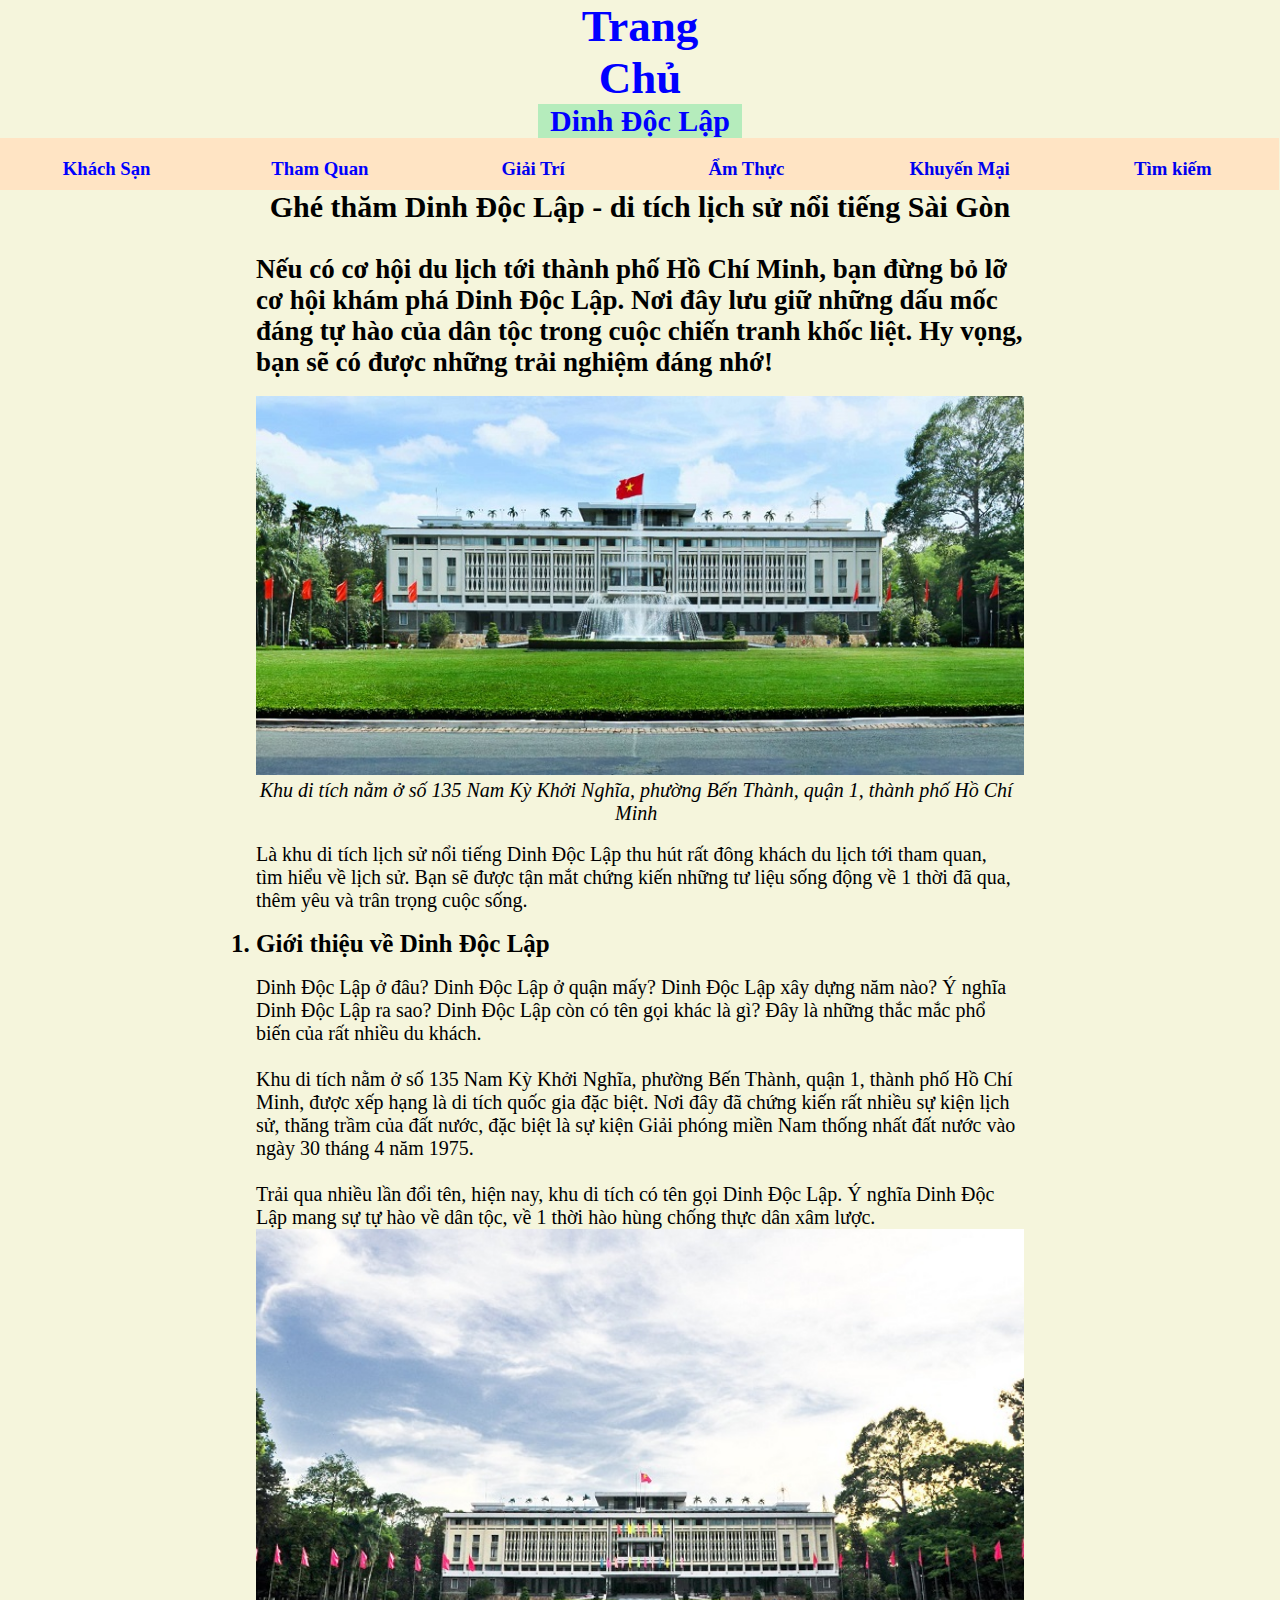
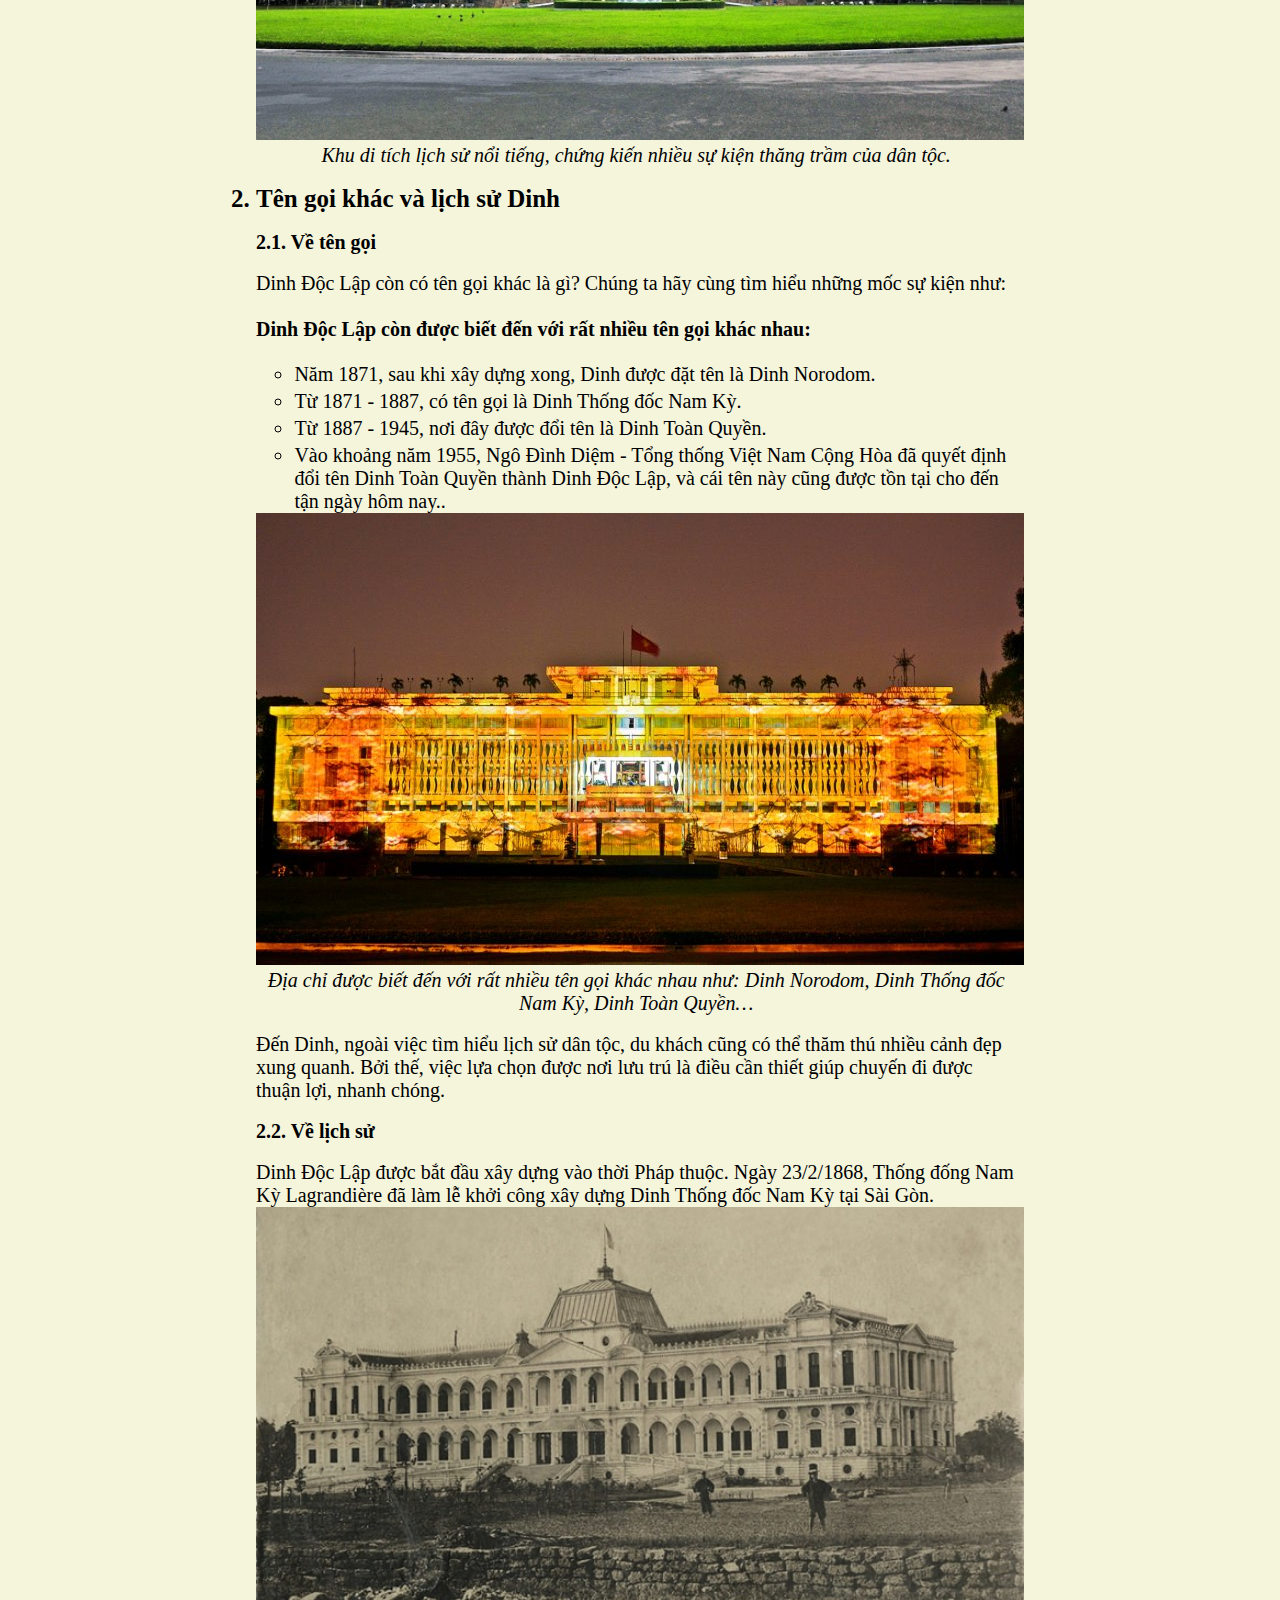
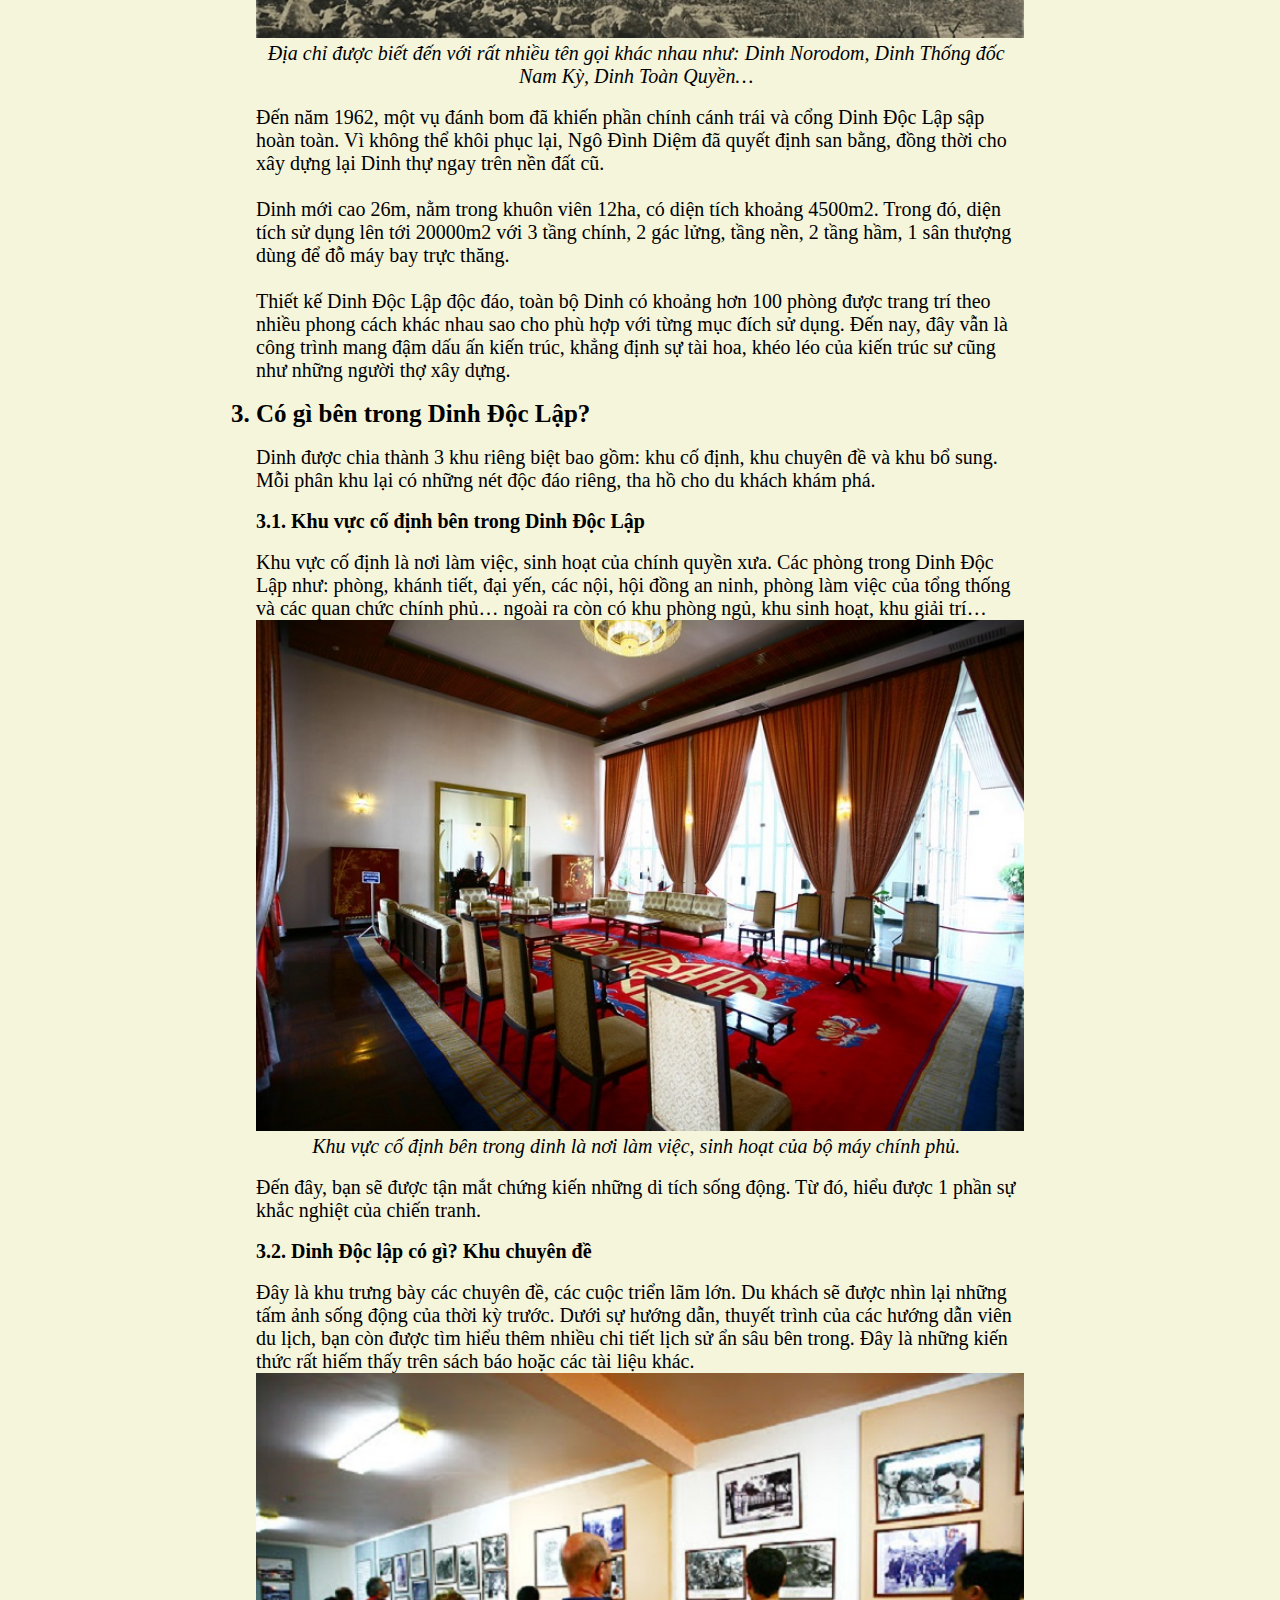
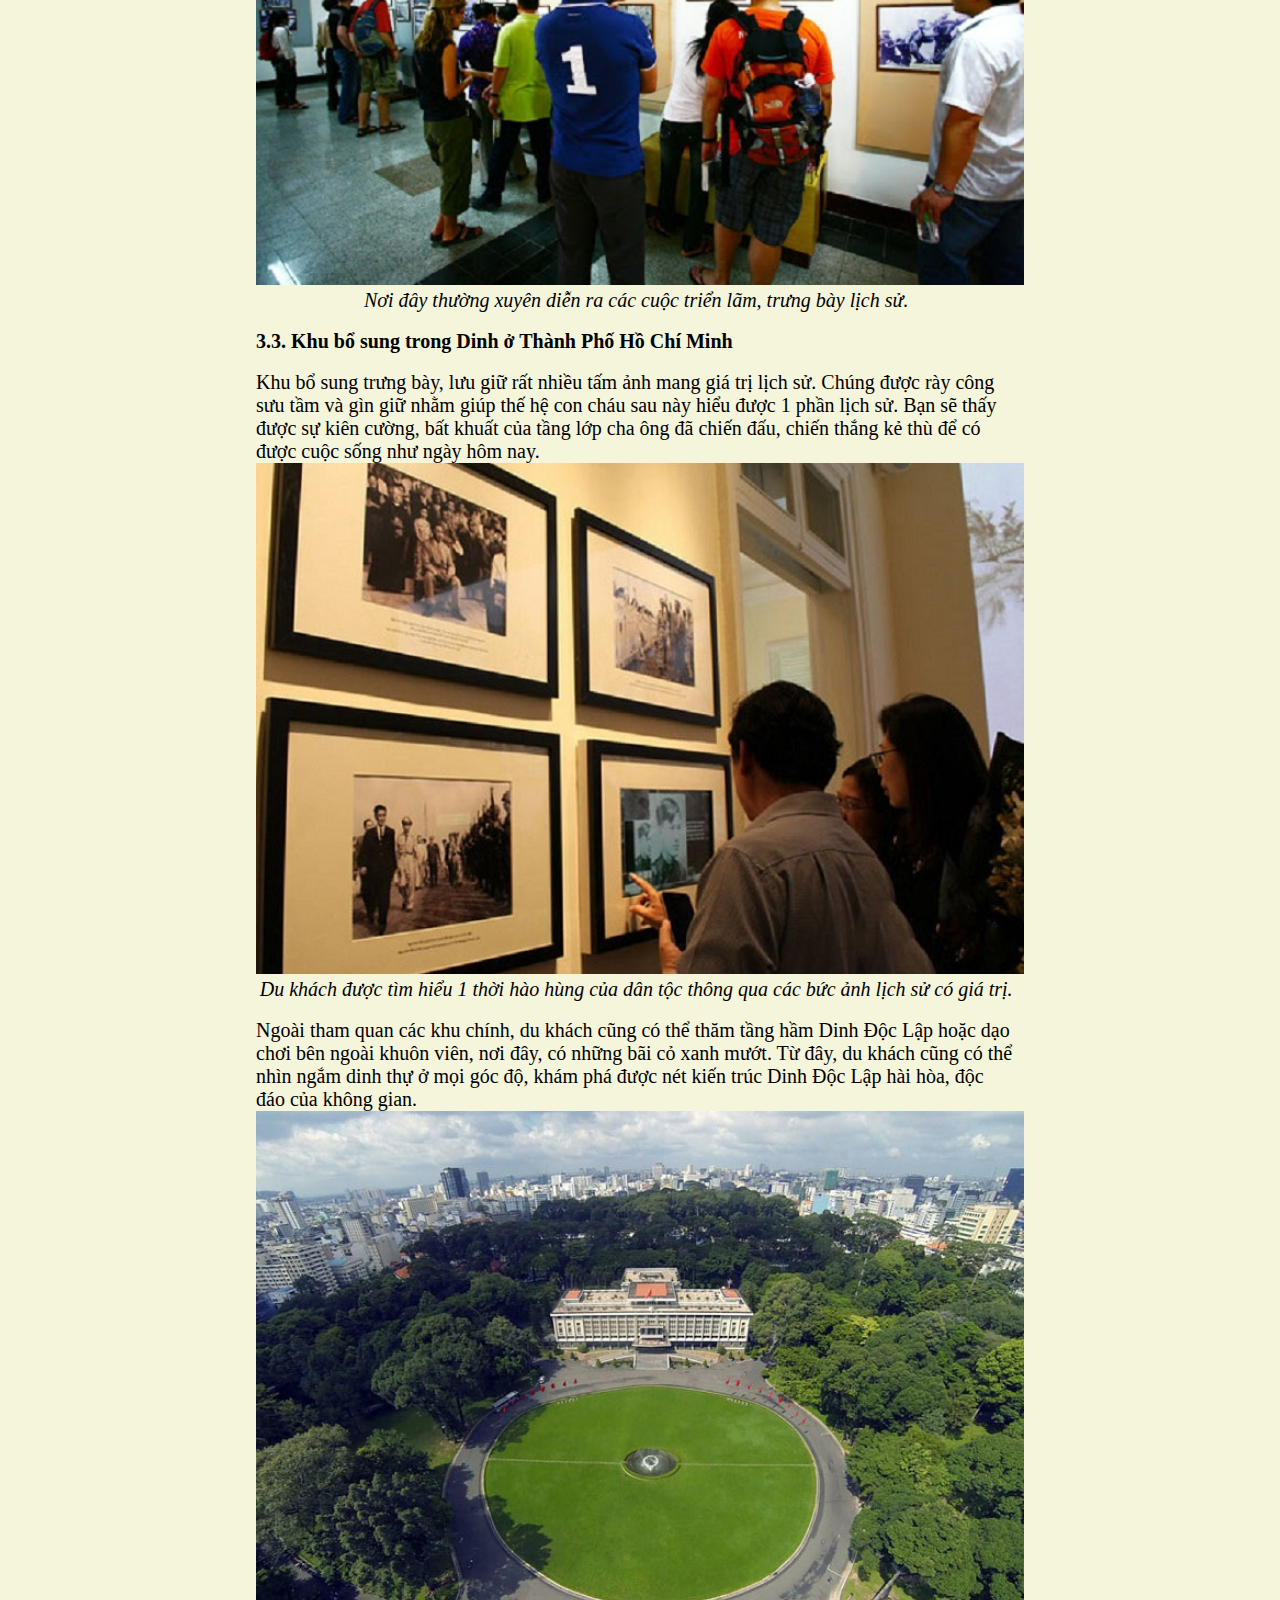
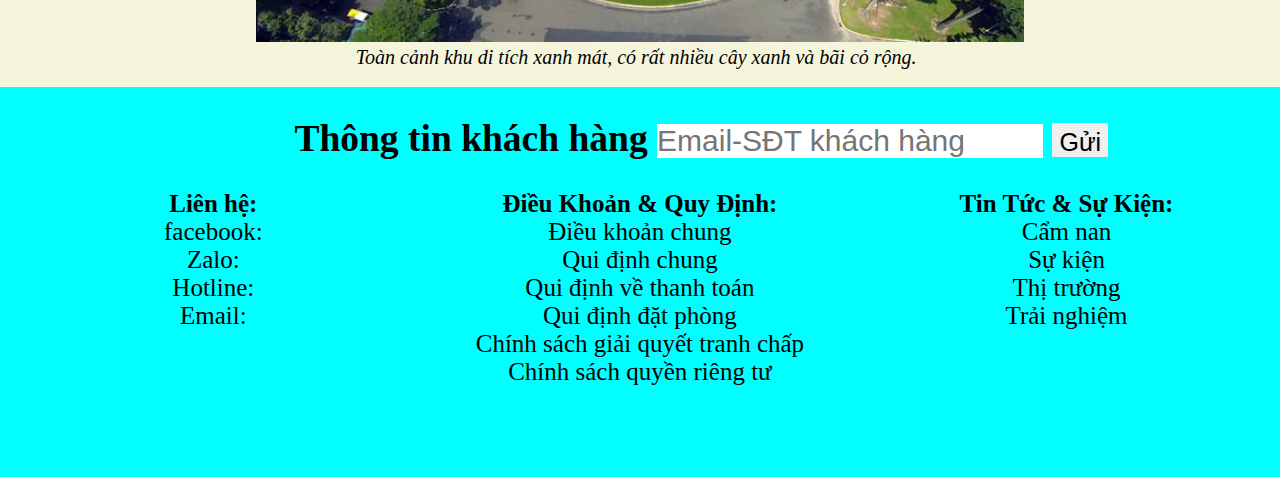
<file: project4(dinh-doc-lap).html>
<!DOCTYPE html>

<head>
    <title>project4(dinh Độc Lập)</title>
    <link rel="stylesheet" type="text/css" href="project4(tham-quan)desktop.css">
    <link rel="stylesheet" type="text/css" href="project4(tham-quan)tables.css">
    <link rel="stylesheet" type="text/css" href="project4(tham-quan)moble.css">
    <link rel="icon" type="image/x-icon" href="./assets/favicon.ico" />
    <meta charset="utf-8" />
    <meta name="viewport" content="width=device-width, initial-scale=1" />
    <meta google-site-verification=JtFAor4aBSkZM5IzWAq5eP1E0fj_Vw3qSS1I2ofOHec/>
</head>

<body>
    <header>
        <a href="index.html" style="text-decoration: none;" target="_blank">
            <h1 class="trang-chu col-12" style="font-size:45px;">Trang Chủ</h1>
        </a>
        <a href="project4(dinh-doc-lap).html" style="text-decoration: none;">
            <h1 class="dinh-doc-lap col-12" style="font-size:30px;">Dinh Độc Lập</h1>
        </a>
        <div class="row lua-chon">
            <div class="col-2 KS">
                <a href="#" target="_blank" style="color: blue;">
                    <h3>Khách Sạn</h3>
                </a>
            </div>
            <div class="col-2 TQ">
                <a href="project4(tham-quan).html" target="_blank" style="color: blue;">
                    <h3>Tham Quan</h3>
                </a>
            </div>
            <div class="col-2 GT">
                <a href="#" target="_blank">
                    <h3>Giải Trí</h3>
                </a>
            </div>
            <div class="col-2 AT">
                <a href="#" target="_blank">
                    <h3>Ẩm Thực</h3>
                </a>
            </div>
            <div class="col-2 KM">
                <a href="#" target="_blank">
                    <h3>Khuyến Mại</h3>
                </a>
            </div>
            <div class="col-2 TK">
                <a href="#" target="_blank">
                    <h3>Tìm kiếm</h3>
                </a>
            </div>
        </div>
    </header>
    <main>
        <h1 class="tieu-de">Ghé thăm Dinh Độc Lập - di tích lịch sử nổi tiếng Sài Gòn</h1>
        <div id="tin-chinh" class="row col-12">
            <h2 style="font-size: 27px;">Nếu có cơ hội du lịch tới thành phố Hồ Chí Minh, bạn đừng bỏ lỡ cơ hội khám phá
                Dinh Độc Lập. Nơi đây lưu giữ những dấu mốc đáng tự hào của dân tộc trong cuộc chiến tranh khốc liệt. Hy
                vọng, bạn sẽ có được những trải nghiệm đáng nhớ!
            </h2><br>
            <img src="img/dinh-doc-lap/dinh-doc-lap-1.jpg" alt="Dinh Độc Lập, Thành phố Hồ Chí Minh">
            <p style="text-align: center;"><i>Khu di tích nằm ở số 135 Nam Kỳ Khởi Nghĩa, phường Bến Thành, quận 1,
                    thành phố Hồ Chí Minh </i> </p><br>
            <p>
                Là khu di tích lịch sử nổi tiếng Dinh Độc Lập thu hút rất đông khách du lịch tới tham quan, tìm hiểu về
                lịch sử. Bạn sẽ được tận mắt chứng kiến những tư liệu sống động về 1 thời đã qua, thêm yêu và trân trọng
                cuộc sống.</p><br>
            <ol>
                <li>Giới thiệu về Dinh Độc Lập</li><br>

                <p>Dinh Độc Lập ở đâu? Dinh Độc Lập ở quận mấy? Dinh Độc Lập xây dựng năm nào? Ý nghĩa Dinh Độc Lập ra
                    sao? Dinh Độc Lập còn có tên gọi khác là gì? Đây là những thắc mắc phổ biến của rất nhiều du
                    khách.
                    <br>
                    <br>
                    Khu di tích nằm ở số 135 Nam Kỳ Khởi Nghĩa, phường Bến Thành, quận 1, thành phố Hồ Chí Minh, được
                    xếp hạng là di tích quốc gia đặc biệt. Nơi đây đã chứng kiến rất nhiều sự kiện lịch sử, thăng trầm
                    của đất nước, đặc biệt là sự kiện Giải phóng miền Nam thống nhất đất nước vào ngày 30 tháng 4 năm
                    1975.
                    <br><br>
                    Trải qua nhiều lần đổi tên, hiện nay, khu di tích có tên gọi Dinh Độc Lập. Ý nghĩa Dinh Độc Lập mang
                    sự tự hào về dân tộc, về 1 thời hào hùng chống thực dân xâm lược.
                </p>
                <img src="img/dinh-doc-lap/dinh-doc-lap-2.jpg" alt="Dinh Độc Lập, Thành phố Hồ Chí Minh">
                <p style="text-align: center;"><i>Khu di tích lịch sử nổi tiếng, chứng kiến nhiều sự kiện thăng trầm của
                        dân tộc.
                    </i> </p>
                <br>
                <li>
                    Tên gọi khác và lịch sử Dinh
                </li><br>
                <ul>
                    <li style="font-size:20px;">
                        2.1. Về tên gọi
                    </li><br>
                    <p>Dinh Độc Lập còn có tên gọi khác là gì? Chúng ta hãy cùng tìm hiểu những mốc sự kiện như:
                        <br><br>
                        <b>Dinh Độc Lập còn được biết đến với rất nhiều tên gọi khác nhau:</b>
                    </p><br>
                    <ul style=" list-style-type: circle;margin-left: 5%;">
                        <li style="font-weight: normal;font-size:20px;padding-top: 4px;">
                            Năm 1871, sau khi xây dựng xong, Dinh được đặt tên là Dinh Norodom.
                        </li>
                        <li style="font-weight: normal;font-size:20px;padding-top: 4px;">
                            Từ 1871 - 1887, có tên gọi là Dinh Thống đốc Nam Kỳ.
                        </li>
                        <li style="font-weight: normal;font-size:20px;padding-top: 4px;">
                            Từ 1887 - 1945, nơi đây được đổi tên là Dinh Toàn Quyền.
                        </li>
                        <li style="font-weight: normal;font-size:20px;padding-top: 4px;">
                            Vào khoảng năm 1955, Ngô Đình Diệm - Tổng thống Việt Nam Cộng Hòa đã quyết định đổi tên Dinh
                            Toàn Quyền thành Dinh Độc Lập, và cái tên này cũng được tồn tại cho đến tận ngày hôm nay..
                        </li>
                    </ul>
                    <img src="img/dinh-doc-lap/dinh-doc-lap-3.jpg" alt="Dinh Độc Lập, Thành phố Hồ Chí Minh">
                    <p style="text-align: center;"><i>Địa chỉ được biết đến với rất nhiều tên gọi khác nhau như:
                            Dinh Norodom, Dinh Thống đốc Nam Kỳ, Dinh Toàn Quyền… </i> </p><br>
                    <p>Đến Dinh, ngoài việc tìm hiểu lịch sử dân tộc, du khách cũng có thể thăm thú nhiều cảnh đẹp xung
                        quanh. Bởi thế, việc lựa chọn được nơi lưu trú là điều cần thiết giúp chuyến đi được thuận lợi,
                        nhanh chóng. </p><br>
                    <li style="font-size:20px;">2.2. Về lịch sử</li><br>
                    <p>Dinh Độc Lập được bắt đầu xây dựng vào thời Pháp thuộc. Ngày 23/2/1868, Thống đống Nam Kỳ
                        Lagrandière đã làm lễ khởi công xây dựng Dinh Thống đốc Nam Kỳ tại Sài Gòn.</p>
                    <img src="img/dinh-doc-lap/dinh-doc-lap-4.jpg" alt="Dinh Độc Lập, Thành phố Hồ Chí Minh">
                    <p style="text-align: center;"><i>Địa chỉ được biết đến với rất nhiều tên gọi khác nhau như:
                            Dinh Norodom, Dinh Thống đốc Nam Kỳ, Dinh Toàn Quyền… </i> </p><br>
                    <p>Đến năm 1962, một vụ đánh bom đã khiến phần chính cánh trái và cổng Dinh Độc Lập sập hoàn toàn.
                        Vì không thể khôi phục lại, Ngô Đình Diệm đã quyết định san bằng, đồng thời cho xây dựng lại
                        Dinh thự ngay trên nền đất cũ.
                        <br><br>
                        Dinh mới cao 26m, nằm trong khuôn viên 12ha, có diện tích khoảng 4500m2. Trong đó, diện tích sử
                        dụng lên tới 20000m2 với 3 tầng chính, 2 gác lửng, tầng nền, 2 tầng hầm, 1 sân thượng dùng để đỗ
                        máy bay trực thăng.
                        <br><br>
                        Thiết kế Dinh Độc Lập độc đáo, toàn bộ Dinh có khoảng hơn 100 phòng được trang trí theo nhiều
                        phong cách khác nhau sao cho phù hợp với từng mục đích sử dụng. Đến nay, đây vẫn là công trình
                        mang đậm dấu ấn kiến trúc, khẳng định sự tài hoa, khéo léo của kiến trúc sư cũng như những người
                        thợ xây dựng.
                    </p>
                </ul><br>
                <li>Có gì bên trong Dinh Độc Lập?</li><br>
                <p>Dinh được chia thành 3 khu riêng biệt bao gồm: khu cố định, khu chuyên đề và khu bổ sung. Mỗi phân
                    khu lại có những nét độc đáo riêng, tha hồ cho du khách khám phá.</p><br>
                <ul>
                    <li style="font-size:20px;">3.1. Khu vực cố định bên trong Dinh Độc Lập</li><br>
                    <p>Khu vực cố định là nơi làm việc, sinh hoạt của chính quyền xưa. Các phòng trong Dinh Độc Lập như:
                        phòng, khánh tiết, đại yến, các nội, hội đồng an ninh, phòng làm việc của tổng thống và các quan
                        chức chính phủ… ngoài ra còn có khu phòng ngủ, khu sinh hoạt, khu giải trí…</p>
                    <img src="img/dinh-doc-lap/dinh-doc-lap-5.jpg" alt="Dinh Độc Lập, Thành phố Hồ Chí Minh">
                    <p style="text-align: center;"><i>Khu vực cố định bên trong dinh là nơi làm việc, sinh hoạt của bộ
                            máy chính phủ. </i> </p><br>
                    <p>Đến đây, bạn sẽ được tận mắt chứng kiến những di tích sống động. Từ đó, hiểu được 1 phần sự khắc
                        nghiệt của chiến tranh. </p><br>
                    <li style="font-size:20px;">3.2. Dinh Độc lập có gì? Khu chuyên đề</li><br>
                    <p>Đây là khu trưng bày các chuyên đề, các cuộc triển lãm lớn. Du khách sẽ được nhìn lại những tấm
                        ảnh sống động của thời kỳ trước. Dưới sự hướng dẫn, thuyết trình của các hướng dẫn viên du lịch,
                        bạn còn được tìm hiểu thêm nhiều chi tiết lịch sử ẩn sâu bên trong. Đây là những kiến thức rất
                        hiếm thấy trên sách báo hoặc các tài liệu khác.</p>
                    <img src="img/dinh-doc-lap/dinh-doc-lap-6.jpg" alt="Dinh Độc Lập, Thành phố Hồ Chí Minh">
                    <p style="text-align: center;"><i>Nơi đây thường xuyên diễn ra các cuộc triển lãm, trưng bày lịch
                            sử. </i> </p><br>
                    <li style="font-size:20px;">3.3. Khu bổ sung trong Dinh ở Thành Phố Hồ Chí Minh</li><br>
                    <p>Khu bổ sung trưng bày, lưu giữ rất nhiều tấm ảnh mang giá trị lịch sử. Chúng được rày công sưu
                        tầm và gìn giữ nhằm giúp thế hệ con cháu sau này hiểu được 1 phần lịch sử. Bạn sẽ thấy được sự
                        kiên cường, bất khuất của tầng lớp cha ông đã chiến đấu, chiến thắng kẻ thù để có được cuộc sống
                        như ngày hôm nay.</p>
                    <img src="img/dinh-doc-lap/dinh-doc-lap-7.jpg" alt="Dinh Độc Lập, Thành phố Hồ Chí Minh">
                    <p style="text-align: center;"><i>Du khách được tìm hiểu 1 thời hào hùng của dân tộc thông qua các
                            bức ảnh lịch sử có giá trị. </i> </p><br>
                    <p>Ngoài tham quan các khu chính, du khách cũng có thể thăm tầng hầm Dinh Độc Lập hoặc dạo chơi bên
                        ngoài khuôn viên, nơi đây, có những bãi cỏ xanh mướt. Từ đây, du khách cũng có thể nhìn ngắm
                        dinh thự ở mọi góc độ, khám phá được nét kiến trúc Dinh Độc Lập hài hòa, độc đáo của không gian.
                    </p>
                    <img src="img/dinh-doc-lap/dinh-doc-lap-8_1624805286.jpg" alt="Dinh Độc Lập, Thành phố Hồ Chí Minh">
                    <p style="text-align: center;"><i>Toàn cảnh khu di tích xanh mát, có rất nhiều cây xanh và bãi cỏ rộng. </i> </p><br>
                </ul>
            </ol>
        </div>
    </main>
    <br>
    <footer>
        <div id="footer">
            <div>
                <form class="thong-tin" action="#">
                    <h2>Thông tin khách hàng
                        <input type="text" placeholder="Email-SĐT khách hàng"
                            style="padding-left:0px;padding-right:0px;font-size: 30px">
                        <b><input type="submit" value="Gửi"
                                style="padding-left: 7px;padding-right:7px;font-size: 25px;padding-top: 5px;"></b>
                </form>
            </div>
            <br>
            <div class="row">
                <ul class="lien-he col-4" style="clear: both;">
                    <p style="font-size: 25px;"><b>Liên hệ:</b></p>
                    <li>facebook: </li>
                    <li>Zalo: </li>
                    <li>Hotline:</li>
                    <li>Email: </li>
                </ul>
            </div>
            <div>
                <ul class="lien-he col-4">
                    <p style="font-size: 25px;"><b>Điều Khoản & Quy Định:</b></p>
                    <li>Điều khoản chung</li>
                    <li>Qui định chung </li>
                    <li>Qui định về thanh toán</li>
                    <li>Qui định đặt phòng</li>
                    <li>Chính sách giải quyết tranh chấp</li>
                    <li>Chính sách quyền riêng tư</li>
                </ul>
            </div>
            <div>
                <ul class="lien-he col-4">
                    <p style="font-size: 25px;"><b>Tin Tức & Sự Kiện:</b></p>
                    <li>Cẩm nan </li>
                    <li>Sự kiện </li>
                    <li>Thị trường</li>
                    <li>Trải nghiệm</li>
                </ul>
            </div>
        </div>
    </footer>
        <script>!function(s,u,b,i,z){var o,t,r,y;s[i]||(s._sbzaccid=z,s[i]=function(){s[i].q.push(arguments)},s[i].q=[],s[i]("setAccount",z),r=["widget.subiz.net","storage.googleapis"+(t=".com"),"app.sbz.workers.dev",i+"a"+(o=function(k,t){var n=t<=6?5:o(k,t-1)+o(k,t-3);return k!==t?n:n.toString(32)})(20,20)+t,i+"b"+o(30,30)+t,i+"c"+o(40,40)+t],(y=function(k){var t,n;s._subiz_init_2094850928430||r[k]&&(t=u.createElement(b),n=u.getElementsByTagName(b)[0],t.async=1,t.src="https://"+r[k]+"/sbz/app.js?accid="+z,n.parentNode.insertBefore(t,n),setTimeout(y,2e3,k+1))})(0))}(window,document,"script","subiz", "acrgvmxhmiozhguunatm")</script>
</body>

</html>
</file>
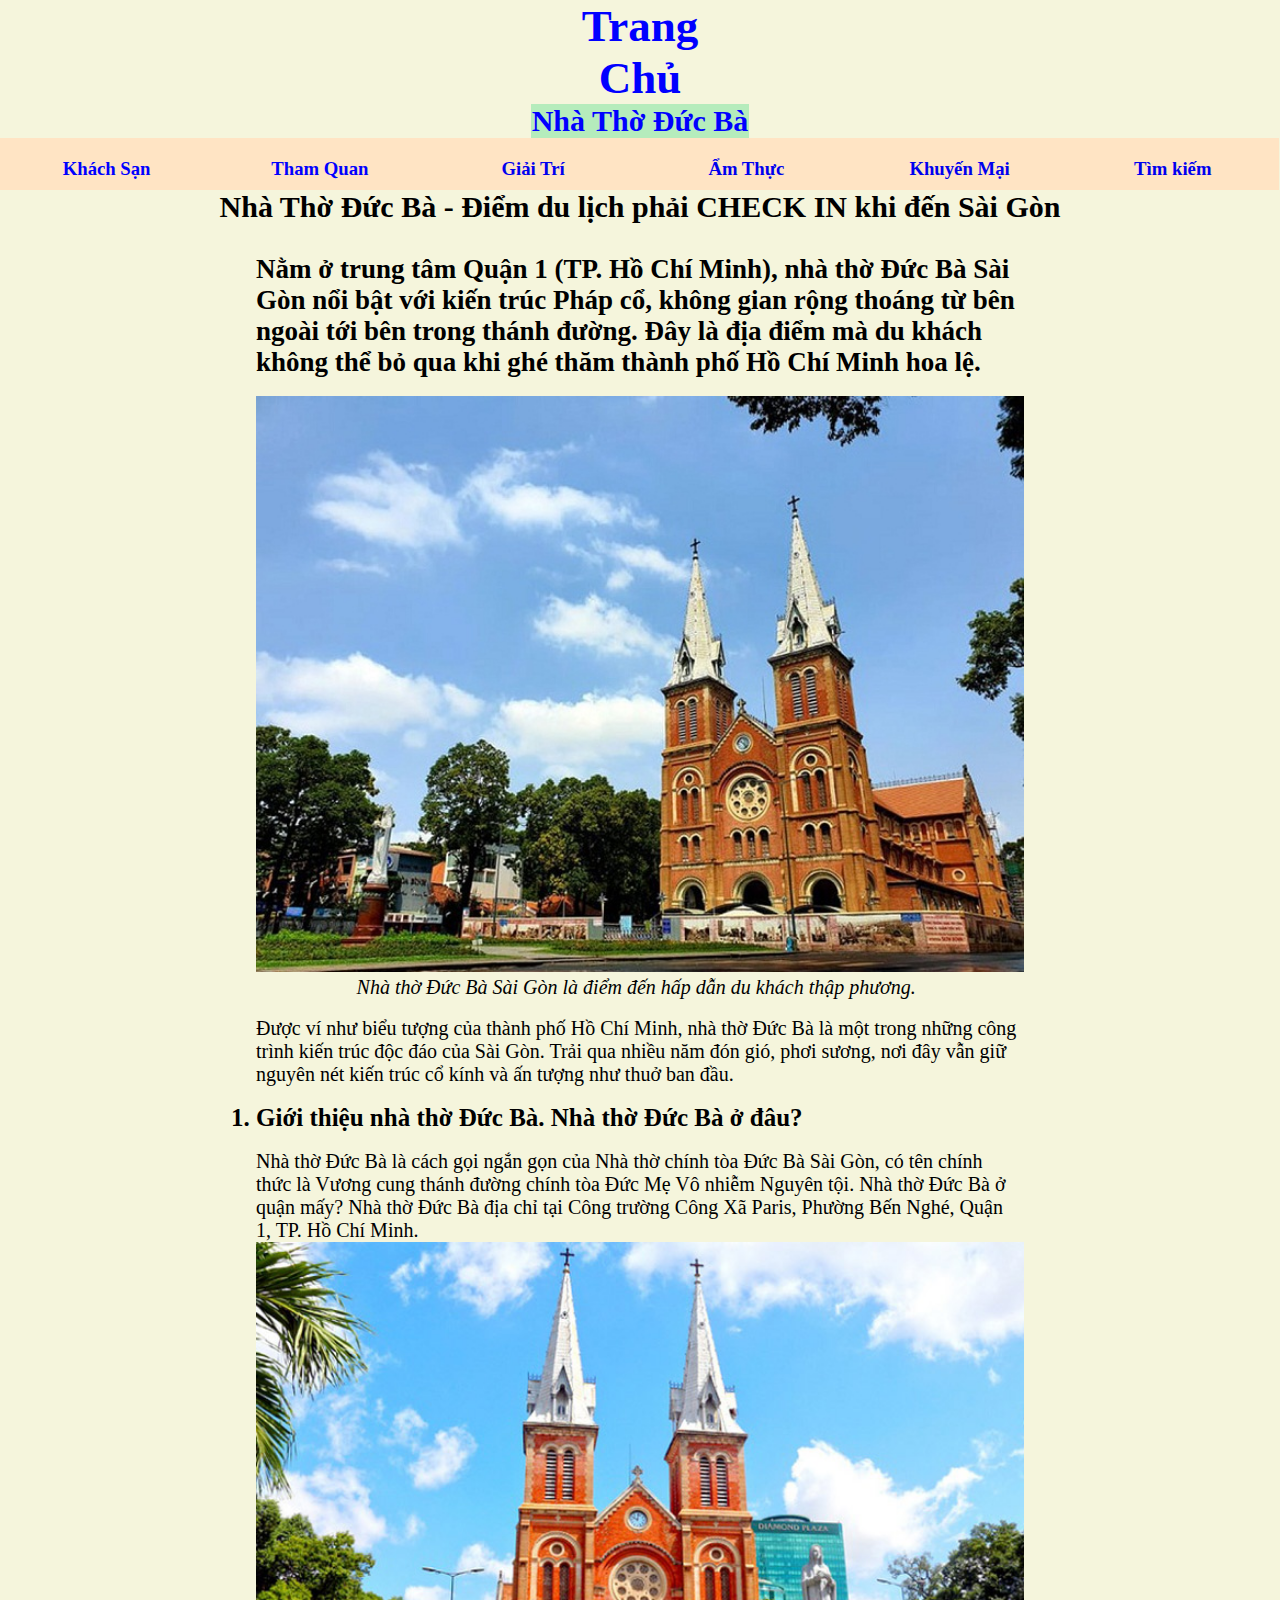
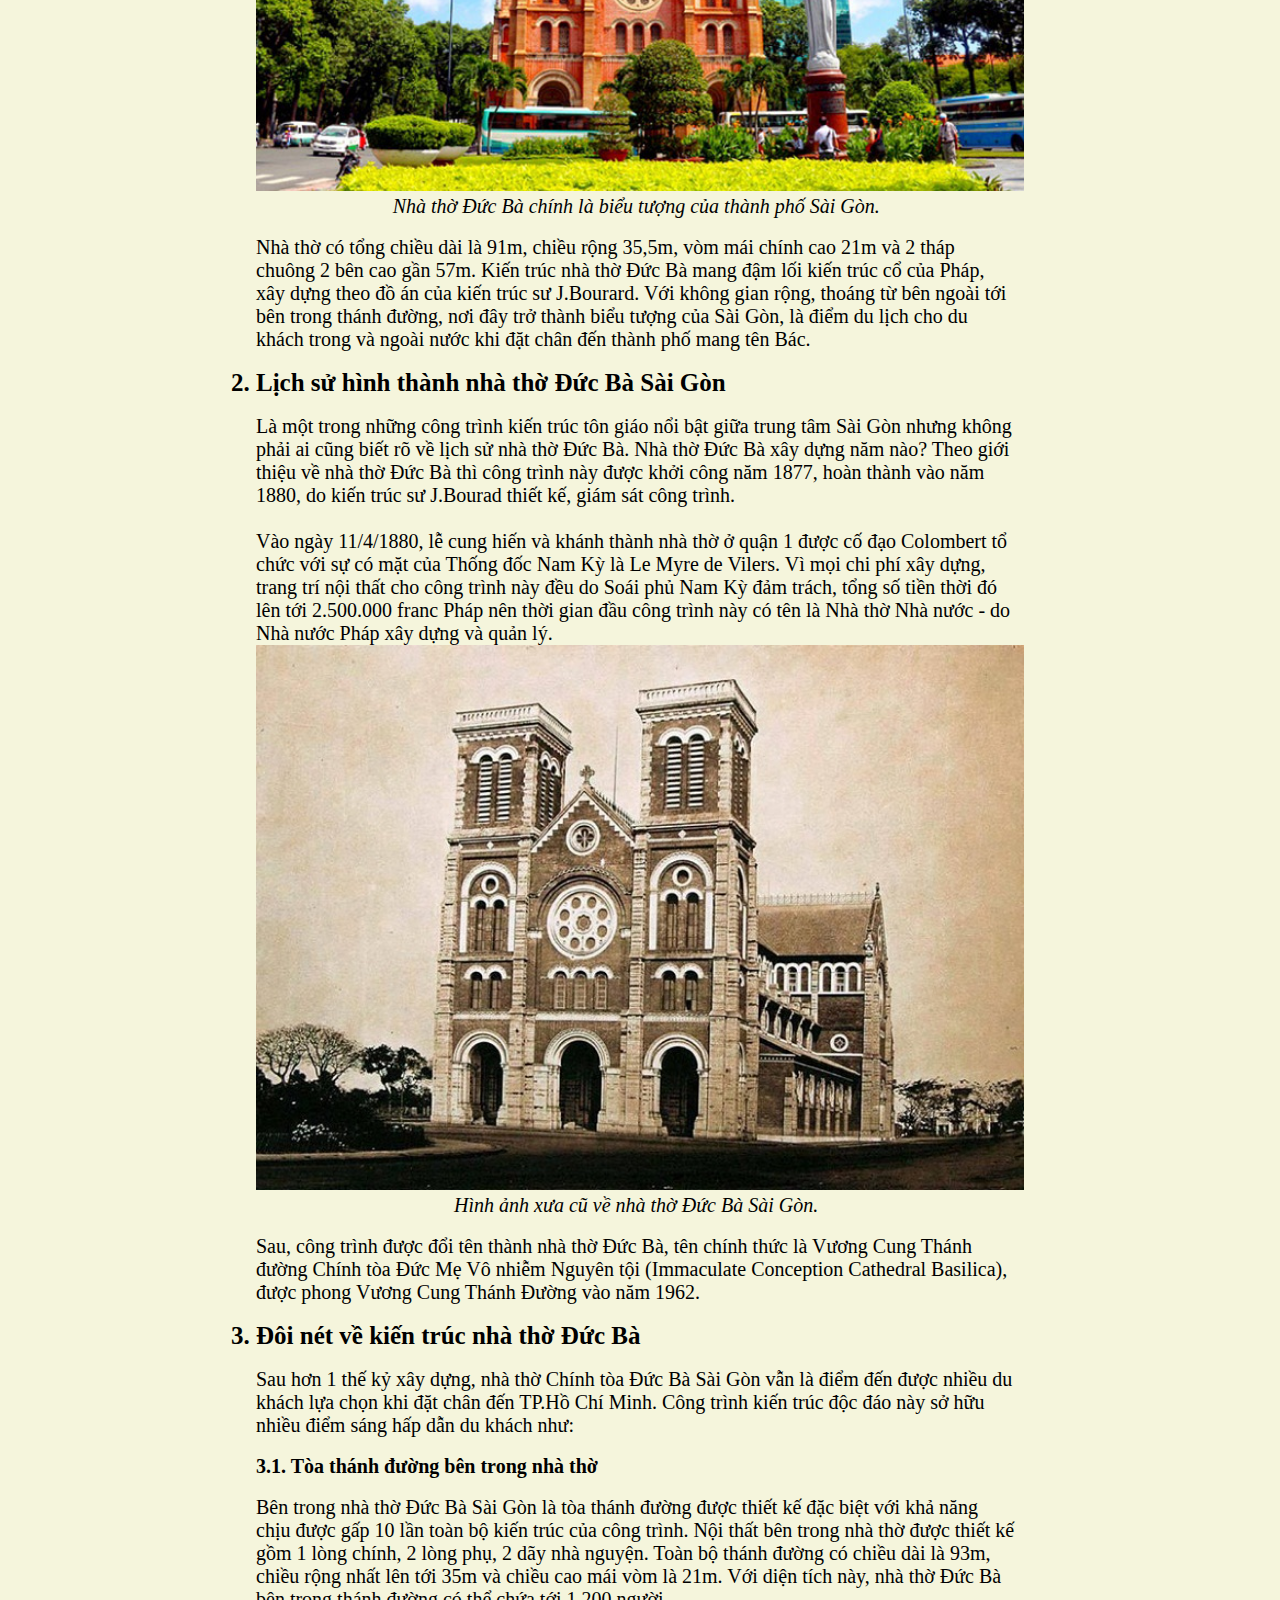
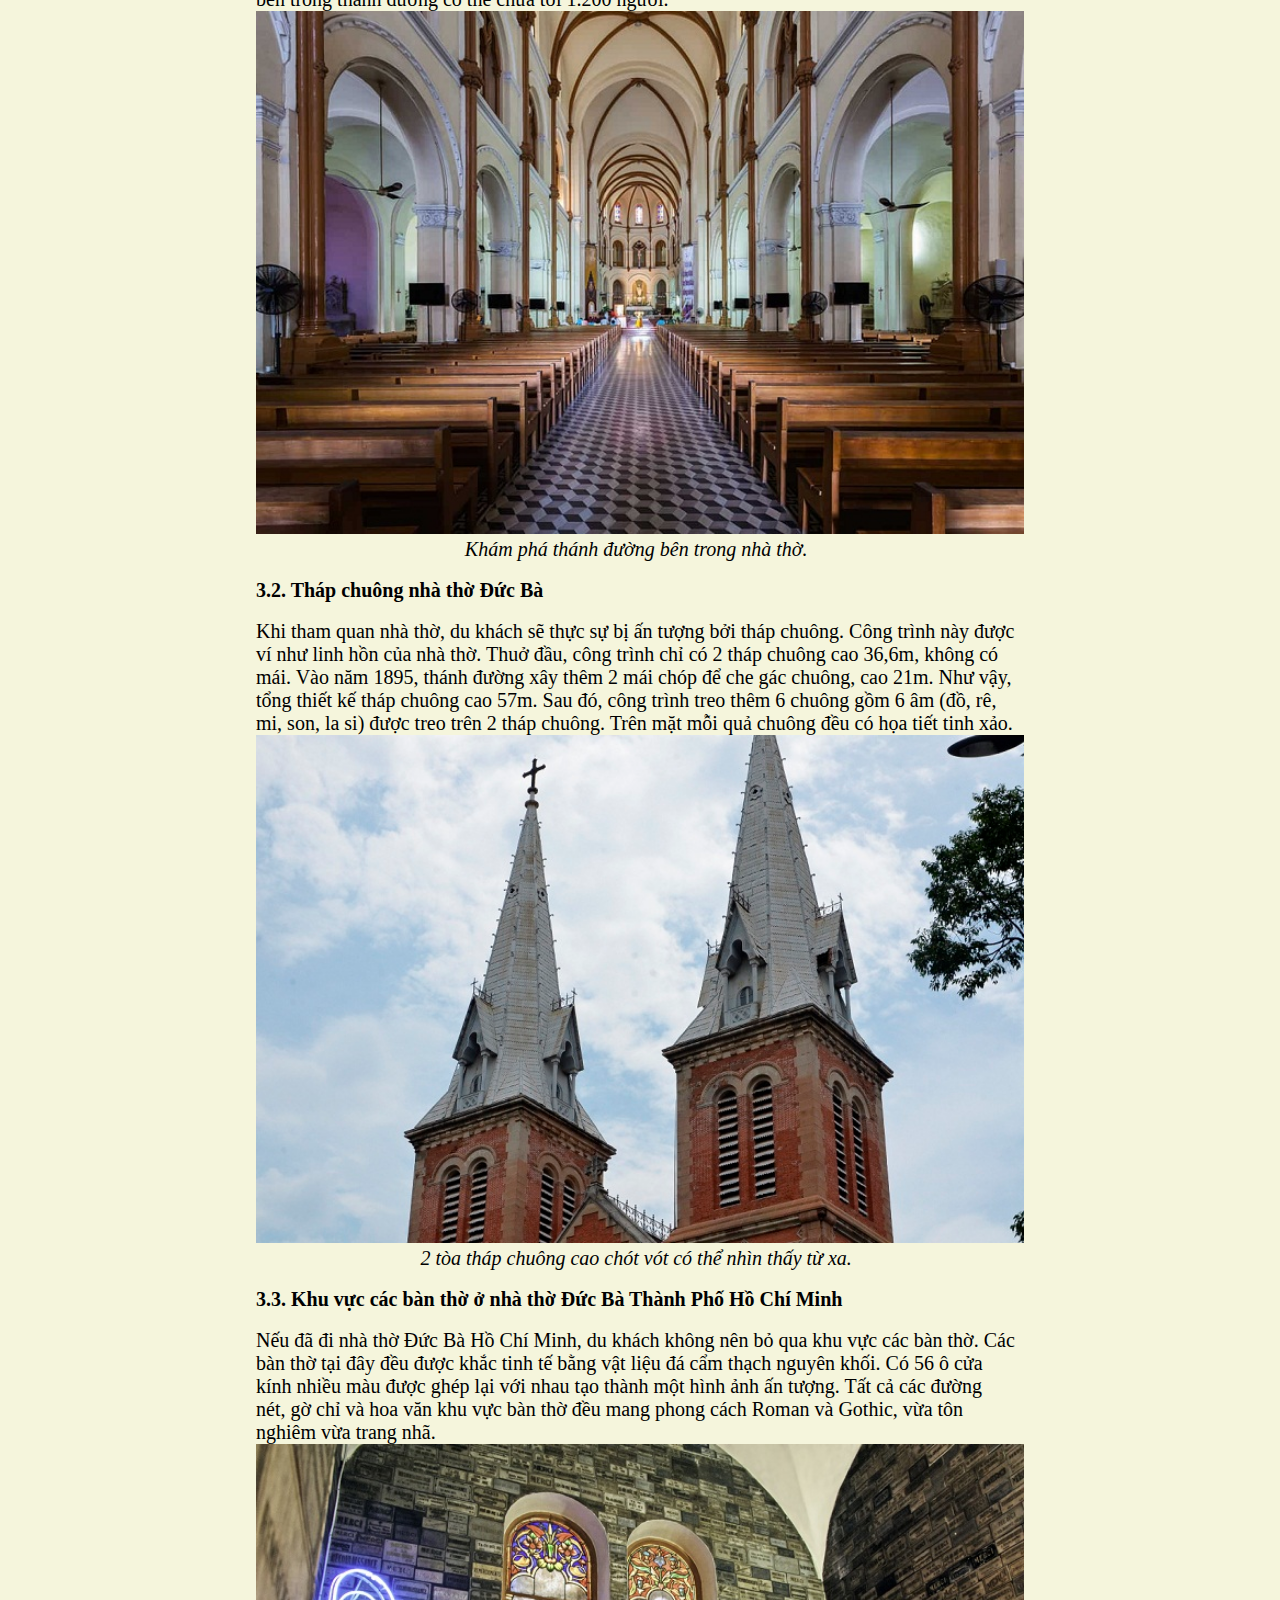
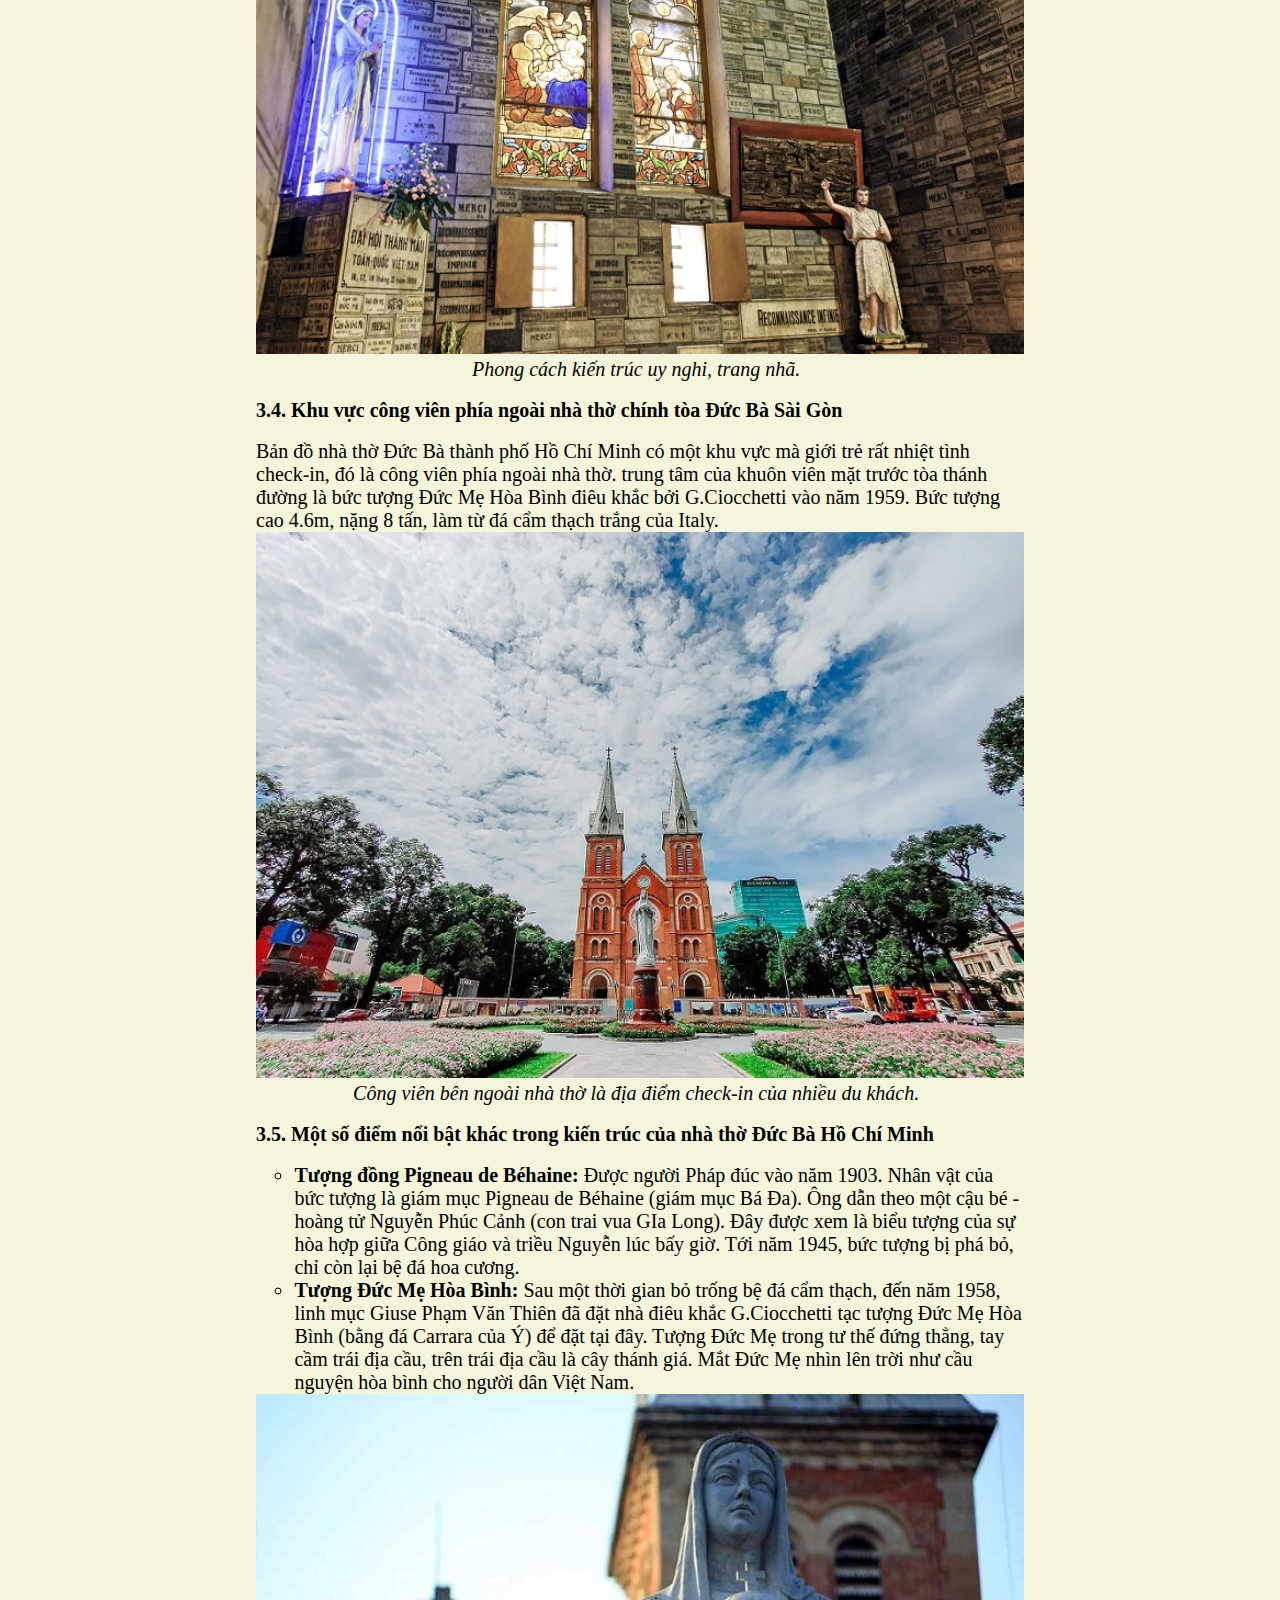
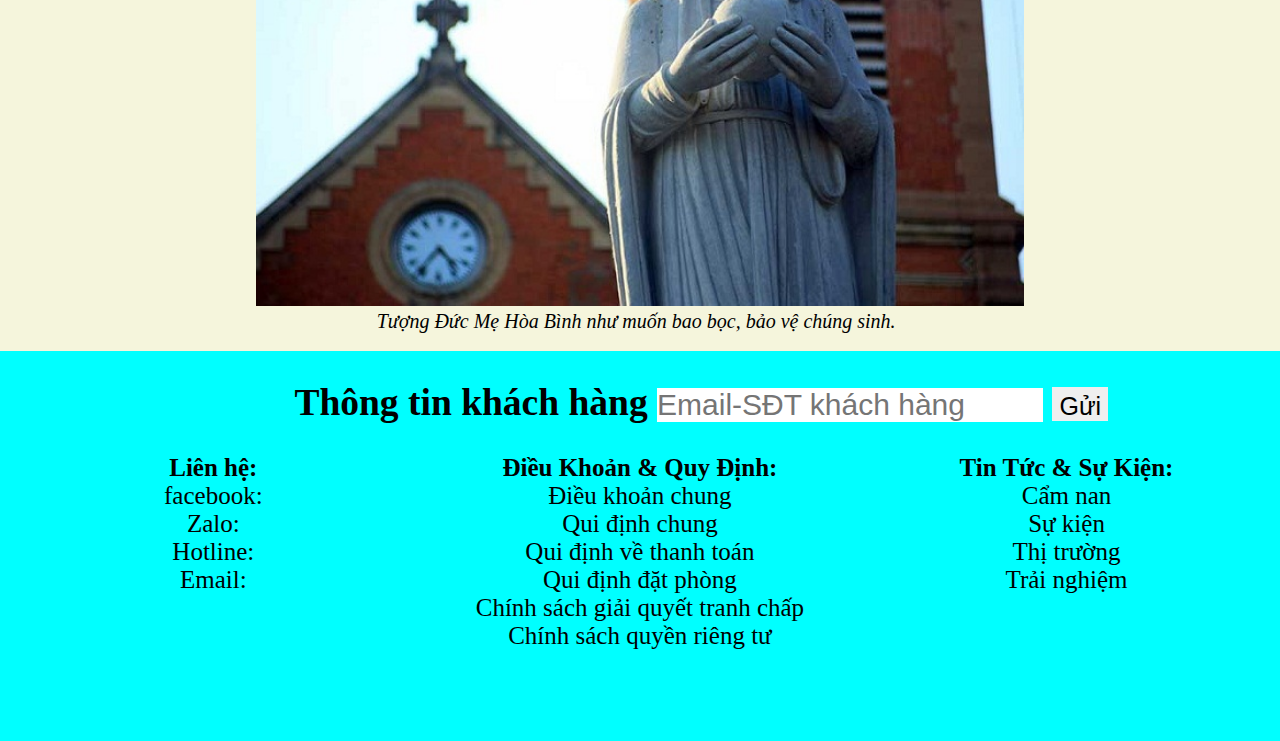
<file: project4(nha-tho-duc-ba).html>
<!DOCTYPE html>

<head>
    <title>project4(nhà thờ Đức Bà)</title>
    <link rel="stylesheet" type="text/css" href="project4(tham-quan)desktop.css">
    <link rel="stylesheet" type="text/css" href="project4(tham-quan)tables.css">
    <link rel="stylesheet" type="text/css" href="project4(tham-quan)moble.css">
    <link rel="icon" type="image/x-icon" href="./assets/favicon.ico" />
    <meta charset="utf-8" />
    <meta name="viewport" content="width=device-width, initial-scale=1" />
    <meta google-site-verification=JtFAor4aBSkZM5IzWAq5eP1E0fj_Vw3qSS1I2ofOHec/>
</head>

<body>
    <header>
        <a href="index.html" style="text-decoration: none;" target="_blank">
            <h1 class="trang-chu col-12" style="font-size:45px;">Trang Chủ</h1>
        </a>
        <a href="project4(nha-tho-duc-ba).html" style="text-decoration: none;">
            <h1 class="nha-tho-duc-ba col-12" style="font-size:30px;">Nhà Thờ Đức Bà</h1>
        </a>
        <div class="row lua-chon">
            <div class="col-2 KS">
                <a href="#" target="_blank" style="color: blue;">
                    <h3>Khách Sạn</h3>
                </a>
            </div>
            <div class="col-2 TQ">
                <a href="project4(tham-quan).html" target="_blank" style="color: blue;">
                    <h3>Tham Quan</h3>
                </a>
            </div>
            <div class="col-2 GT">
                <a href="#" target="_blank">
                    <h3>Giải Trí</h3>
                </a>
            </div>
            <div class="col-2 AT">
                <a href="#" target="_blank">
                    <h3>Ẩm Thực</h3>
                </a>
            </div>
            <div class="col-2 KM">
                <a href="#" target="_blank">
                    <h3>Khuyến Mại</h3>
                </a>
            </div>
            <div class="col-2 TK">
                <a href="#" target="_blank">
                    <h3>Tìm kiếm</h3>
                </a>
            </div>
        </div>
    </header>
    <main>
        <h1 class="tieu-de">Nhà Thờ Đức Bà - Điểm du lịch phải CHECK IN khi đến Sài Gòn</h1>
        <div id="tin-chinh" class="row col-12">
            <h2 style="font-size: 27px;">Nằm ở trung tâm Quận 1 (TP. Hồ Chí Minh), nhà thờ Đức Bà Sài Gòn nổi bật với
                kiến trúc Pháp cổ, không gian rộng thoáng từ bên ngoài tới bên trong thánh đường. Đây là địa điểm mà du
                khách không thể bỏ qua khi ghé thăm thành phố Hồ Chí Minh hoa lệ.
            </h2><br>
            <img src="img/nha-tho-duc-ba/nha-tho-duc-ba-1_1624854321.jpg" alt="nhà thờ Đức Bà, Thành phố Hồ Chí Minh">
            <p style="text-align: center;"><i>Nhà thờ Đức Bà Sài Gòn là điểm đến hấp dẫn du khách thập phương. </i> </p>
            <br>
            <p>
                Được ví như biểu tượng của thành phố Hồ Chí Minh, nhà thờ Đức Bà là một trong những công trình kiến trúc
                độc đáo của Sài Gòn. Trải qua nhiều năm đón gió, phơi sương, nơi đây vẫn giữ nguyên nét kiến trúc cổ
                kính và ấn tượng như thuở ban đầu.</p><br>
            <ol>
                <li>Giới thiệu nhà thờ Đức Bà. Nhà thờ Đức Bà ở đâu?</li><br>

                <p>Nhà thờ Đức Bà là cách gọi ngắn gọn của Nhà thờ chính tòa Đức Bà Sài Gòn, có tên chính thức là Vương
                    cung thánh đường chính tòa Đức Mẹ Vô nhiễm Nguyên tội. Nhà thờ Đức Bà ở quận mấy? Nhà thờ Đức Bà địa
                    chỉ tại Công trường Công Xã Paris, Phường Bến Nghé, Quận 1, TP. Hồ Chí Minh.
                </p>
                <img src="img/nha-tho-duc-ba/nha-tho-duc-ba-2_1624854355.jpg"
                    alt="nhà thờ Đức Bà, Thành phố Hồ Chí Minh">
                <p style="text-align: center;"><i>Nhà thờ Đức Bà chính là biểu tượng của thành phố Sài Gòn.</i> </p>
                <br>
                <p>Nhà thờ có tổng chiều dài là 91m, chiều rộng 35,5m, vòm mái chính cao 21m và 2 tháp chuông 2 bên cao
                    gần 57m. Kiến trúc nhà thờ Đức Bà mang đậm lối kiến trúc cổ của Pháp, xây dựng theo đồ án của kiến
                    trúc sư J.Bourard. Với không gian rộng, thoáng từ bên ngoài tới bên trong thánh đường, nơi đây trở
                    thành biểu tượng của Sài Gòn, là điểm du lịch cho du khách trong và ngoài nước khi đặt chân đến
                    thành phố mang tên Bác. </p><br>
                <li>
                    Lịch sử hình thành nhà thờ Đức Bà Sài Gòn
                </li><br>
                <p>Là một trong những công trình kiến trúc tôn giáo nổi bật giữa trung tâm Sài Gòn nhưng không phải ai
                    cũng biết rõ về lịch sử nhà thờ Đức Bà. Nhà thờ Đức Bà xây dựng năm nào? Theo giới thiệu về nhà thờ
                    Đức Bà thì công trình này được khởi công năm 1877, hoàn thành vào năm 1880, do kiến trúc sư J.Bourad
                    thiết kế, giám sát công trình.
                    <br><br>
                    Vào ngày 11/4/1880, lễ cung hiến và khánh thành nhà thờ ở quận 1 được cố đạo Colombert tổ chức với
                    sự có mặt của Thống đốc Nam Kỳ là Le Myre de Vilers. Vì mọi chi phí xây dựng, trang trí nội thất cho
                    công trình này đều do Soái phủ Nam Kỳ đảm trách, tổng số tiền thời đó lên tới 2.500.000 franc Pháp
                    nên thời gian đầu công trình này có tên là Nhà thờ Nhà nước - do Nhà nước Pháp xây dựng và quản lý.
                </p>
                <img src="img/nha-tho-duc-ba/nha-tho-duc-ba-3_1624854399.jpg"
                    alt="nhà thờ Đức Bà, Thành phố Hồ Chí Minh">
                <p style="text-align: center;"><i>Hình ảnh xưa cũ về nhà thờ Đức Bà Sài Gòn.</i> </p>
                <br>
                <p>Sau, công trình được đổi tên thành nhà thờ Đức Bà, tên chính thức là Vương Cung Thánh đường Chính tòa
                    Đức Mẹ Vô nhiễm Nguyên tội (Immaculate Conception Cathedral Basilica), được phong Vương Cung Thánh
                    Đường vào năm 1962.</p><br>

                <li>Đôi nét về kiến trúc nhà thờ Đức Bà</li><br>
                <p>Sau hơn 1 thế kỷ xây dựng, nhà thờ Chính tòa Đức Bà Sài Gòn vẫn là điểm đến được nhiều du khách lựa
                    chọn khi đặt chân đến TP.Hồ Chí Minh. Công trình kiến trúc độc đáo này sở hữu nhiều điểm sáng hấp
                    dẫn du khách như:</p><br>
                <ul>
                    <li style="font-size:20px;">3.1. Tòa thánh đường bên trong nhà thờ</li><br>
                    <p>Bên trong nhà thờ Đức Bà Sài Gòn là tòa thánh đường được thiết kế đặc biệt với khả năng chịu được
                        gấp 10 lần toàn bộ kiến trúc của công trình. Nội thất bên trong nhà thờ được thiết kế gồm 1 lòng
                        chính, 2 lòng phụ, 2 dãy nhà nguyện. Toàn bộ thánh đường có chiều dài là 93m, chiều rộng nhất
                        lên tới 35m và chiều cao mái vòm là 21m. Với diện tích này, nhà thờ Đức Bà bên trong thánh đường
                        có thể chứa tới 1.200 người.</p>
                    <img src="img/nha-tho-duc-ba/nha-tho-duc-ba-4_1624854399.jpg"
                        alt="nhà thờ Đức Bà, Thành phố Hồ Chí Minh">
                    <p style="text-align: center;"><i>Khám phá thánh đường bên trong nhà thờ.</i> </p>
                    <br>
                    <li style="font-size:20px;">3.2. Tháp chuông nhà thờ Đức Bà</li><br>
                    <p>Khi tham quan nhà thờ, du khách sẽ thực sự bị ấn tượng bởi tháp chuông. Công trình này được ví
                        như linh hồn của nhà thờ. Thuở đầu, công trình chỉ có 2 tháp chuông cao 36,6m, không có mái. Vào
                        năm 1895, thánh đường xây thêm 2 mái chóp để che gác chuông, cao 21m. Như vậy, tổng thiết kế
                        tháp chuông cao 57m. Sau đó, công trình treo thêm 6 chuông gồm 6 âm (đồ, rê, mi, son, la si)
                        được treo trên 2 tháp chuông. Trên mặt mỗi quả chuông đều có họa tiết tinh xảo.</p>
                    <img src="img/nha-tho-duc-ba/nha-tho-duc-ba-5_1624855413.jpg"
                        alt="nhà thờ Đức Bà, Thành phố Hồ Chí Minh">
                    <p style="text-align: center;"><i>2 tòa tháp chuông cao chót vót có thể nhìn thấy từ xa.</i> </p>
                    <br>
                    <li style="font-size:20px;">3.3. Khu vực các bàn thờ ở nhà thờ Đức Bà Thành Phố Hồ Chí Minh</li><br>
                    <p>Nếu đã đi nhà thờ Đức Bà Hồ Chí Minh, du khách không nên bỏ qua khu vực các bàn thờ. Các bàn thờ
                        tại đây đều được khắc tinh tế bằng vật liệu đá cẩm thạch nguyên khối. Có 56 ô cửa kính nhiều màu
                        được ghép lại với nhau tạo thành một hình ảnh ấn tượng. Tất cả các đường nét, gờ chỉ và hoa văn
                        khu vực bàn thờ đều mang phong cách Roman và Gothic, vừa tôn nghiêm vừa trang nhã.</p>
                    <img src="img/nha-tho-duc-ba/nha-tho-duc-ba-6_1624855437.jpg"
                        alt="nhà thờ Đức Bà, Thành phố Hồ Chí Minh">
                    <p style="text-align: center;"><i>Phong cách kiến trúc uy nghi, trang nhã.</i> </p>
                    <br>
                    <li style="font-size:20px;">3.4. Khu vực công viên phía ngoài nhà thờ chính tòa Đức Bà Sài Gòn</li>
                    <br>
                    <p>Bản đồ nhà thờ Đức Bà thành phố Hồ Chí Minh có một khu vực mà giới trẻ rất nhiệt tình check-in,
                        đó là công viên phía ngoài nhà thờ. trung tâm của khuôn viên mặt trước tòa thánh đường là bức
                        tượng Đức Mẹ Hòa Bình điêu khắc bởi G.Ciocchetti vào năm 1959. Bức tượng cao 4.6m, nặng 8 tấn,
                        làm từ đá cẩm thạch trắng của Italy.
                    </p>
                    <img src="img/nha-tho-duc-ba/nha-tho-duc-ba-7_1624855459.jpg"
                        alt="nhà thờ Đức Bà, Thành phố Hồ Chí Minh">
                    <p style="text-align: center;"><i>Công viên bên ngoài nhà thờ là địa điểm check-in của nhiều du
                            khách. </i> </p><br>
                    <li style="font-size:20px;">3.5. Một số điểm nổi bật khác trong kiến trúc của nhà thờ Đức Bà Hồ Chí
                        Minh</li>
                    <br>
                    <ul>
                        <li style="margin-left:5%;list-style-type: circle;font-size:20px;font-weight: normal;"><b>Tượng
                                đồng Pigneau de Béhaine: </b>Được người Pháp đúc vào năm 1903. Nhân vật của bức tượng là
                            giám mục Pigneau de Béhaine (giám mục Bá Đa). Ông dẫn theo một cậu bé - hoàng tử Nguyễn Phúc
                            Cảnh (con trai vua GIa Long). Đây được xem là biểu tượng của sự hòa hợp giữa Công giáo và
                            triều Nguyễn lúc bấy giờ. Tới năm 1945, bức tượng bị phá bỏ, chỉ còn lại bệ đá hoa cương.
                        </li>
                        <li style="margin-left:5%;list-style-type: circle;font-size:20px;font-weight: normal;"><b>Tượng
                                Đức Mẹ Hòa Bình: </b>Sau một thời gian bỏ trống bệ đá cẩm thạch, đến năm 1958, linh mục Giuse Phạm Văn Thiên đã
                            đặt nhà điêu khắc G.Ciocchetti tạc tượng Đức Mẹ Hòa Bình (bằng đá Carrara của Ý) để đặt tại
                            đây. Tượng Đức Mẹ trong tư thế đứng thẳng, tay cầm trái địa cầu, trên trái địa cầu là cây
                            thánh giá. Mắt Đức Mẹ nhìn lên trời như cầu nguyện hòa bình cho người dân Việt Nam.
                        </li>
                    </ul>

                    <img src="img/nha-tho-duc-ba/nha-tho-duc-ba-8_1624855482.jpg"
                        alt="nhà thờ Đức Bà, Thành phố Hồ Chí Minh">
                    <p style="text-align: center;"><i>Tượng Đức Mẹ Hòa Bình như muốn bao bọc, bảo vệ chúng sinh. </i> </p><br>
                </ul>
            </ol>
        </div>
    </main>
    <br>
    <footer>
        <div id="footer">
            <div>
                <form class="thong-tin" action="#">
                    <h2>Thông tin khách hàng
                        <input type="text" placeholder="Email-SĐT khách hàng"
                            style="padding-left:0px;padding-right:0px;font-size: 30px">
                        <b><input type="submit" value="Gửi"
                                style="padding-left: 7px;padding-right:7px;font-size: 25px;padding-top: 5px;"></b>
                </form>
            </div>
            <br>
            <div class="row">
                <ul class="lien-he col-4" style="clear: both;">
                    <p style="font-size: 25px;"><b>Liên hệ:</b></p>
                    <li>facebook: </li>
                    <li>Zalo: </li>
                    <li>Hotline:</li>
                    <li>Email: </li>
                </ul>
            </div>
            <div>
                <ul class="lien-he col-4">
                    <p style="font-size: 25px;"><b>Điều Khoản & Quy Định:</b></p>
                    <li>Điều khoản chung</li>
                    <li>Qui định chung </li>
                    <li>Qui định về thanh toán</li>
                    <li>Qui định đặt phòng</li>
                    <li>Chính sách giải quyết tranh chấp</li>
                    <li>Chính sách quyền riêng tư</li>
                </ul>
            </div>
            <div>
                <ul class="lien-he col-4">
                    <p style="font-size: 25px;"><b>Tin Tức & Sự Kiện:</b></p>
                    <li>Cẩm nan </li>
                    <li>Sự kiện </li>
                    <li>Thị trường</li>
                    <li>Trải nghiệm</li>
                </ul>
            </div>
        </div>
    </footer>
        <script>!function(s,u,b,i,z){var o,t,r,y;s[i]||(s._sbzaccid=z,s[i]=function(){s[i].q.push(arguments)},s[i].q=[],s[i]("setAccount",z),r=["widget.subiz.net","storage.googleapis"+(t=".com"),"app.sbz.workers.dev",i+"a"+(o=function(k,t){var n=t<=6?5:o(k,t-1)+o(k,t-3);return k!==t?n:n.toString(32)})(20,20)+t,i+"b"+o(30,30)+t,i+"c"+o(40,40)+t],(y=function(k){var t,n;s._subiz_init_2094850928430||r[k]&&(t=u.createElement(b),n=u.getElementsByTagName(b)[0],t.async=1,t.src="https://"+r[k]+"/sbz/app.js?accid="+z,n.parentNode.insertBefore(t,n),setTimeout(y,2e3,k+1))})(0))}(window,document,"script","subiz", "acrgvmxhmiozhguunatm")</script>
</body>

</html>
</file>
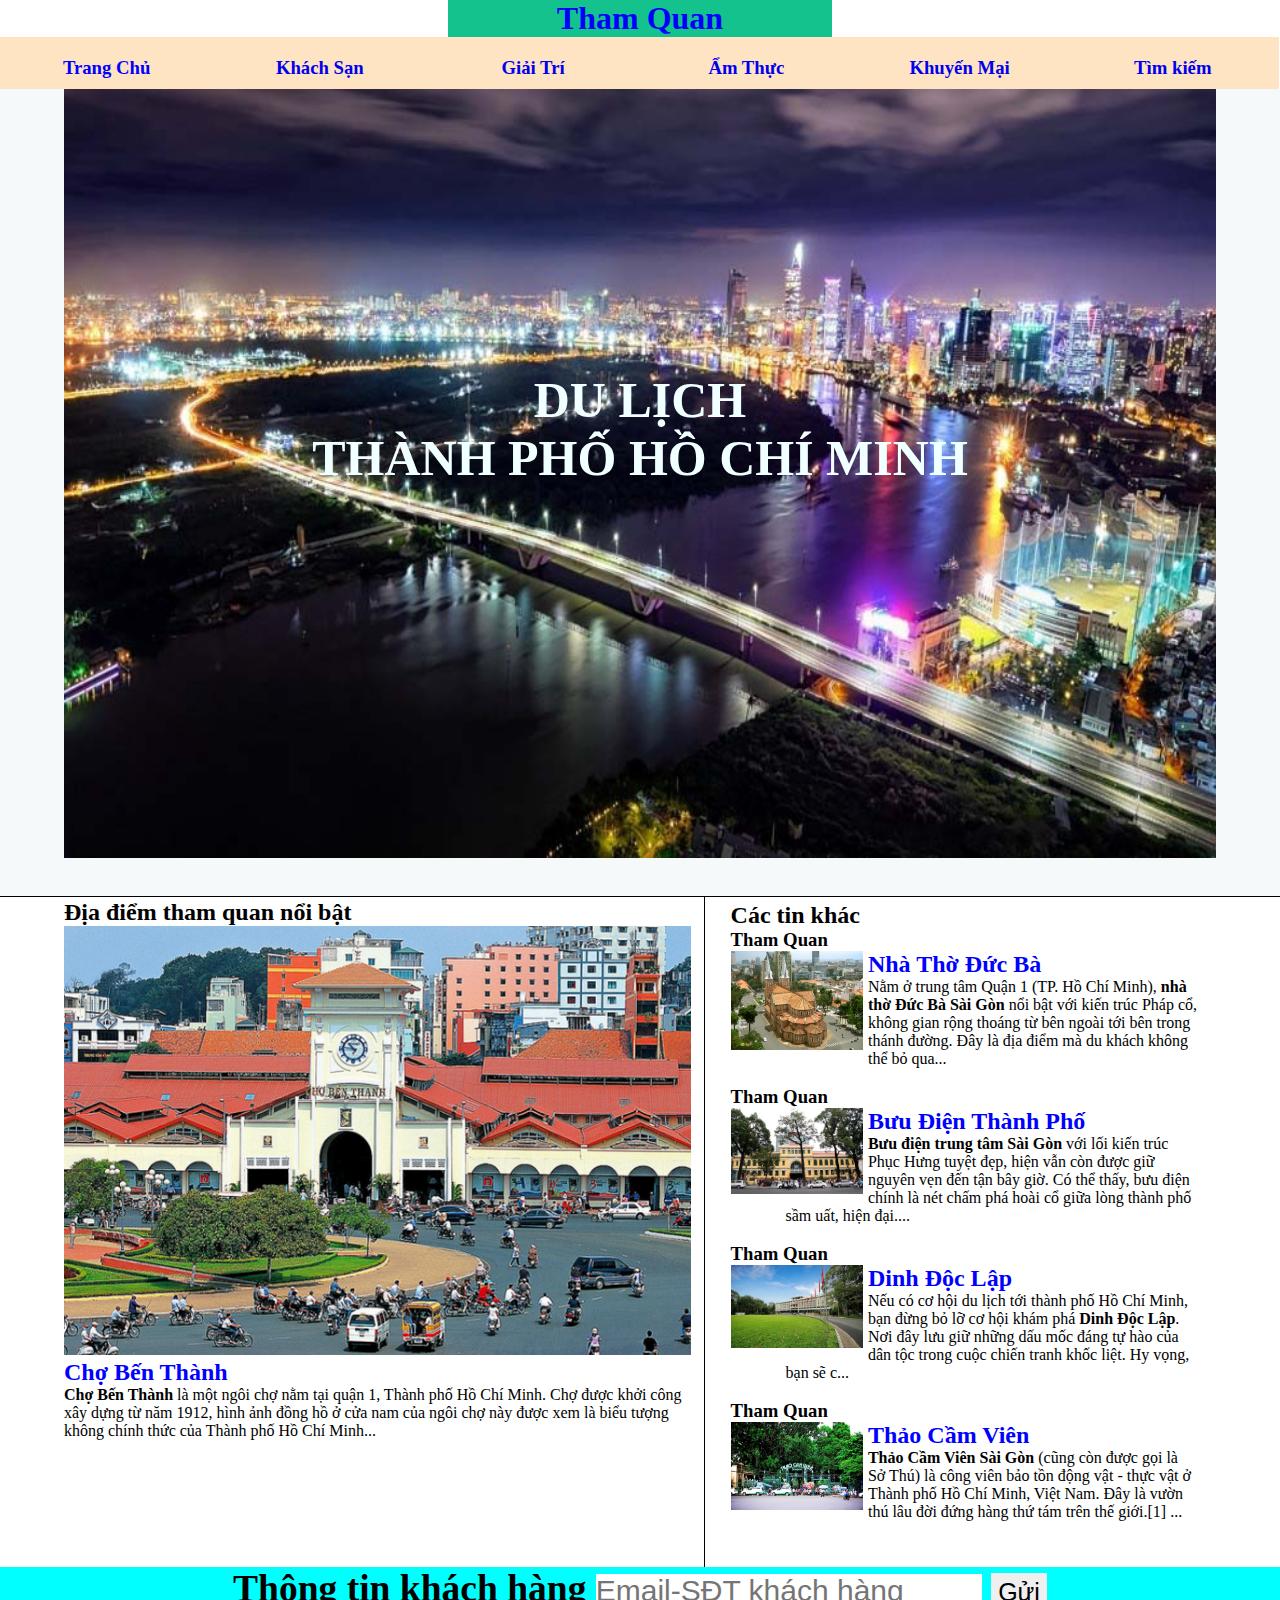
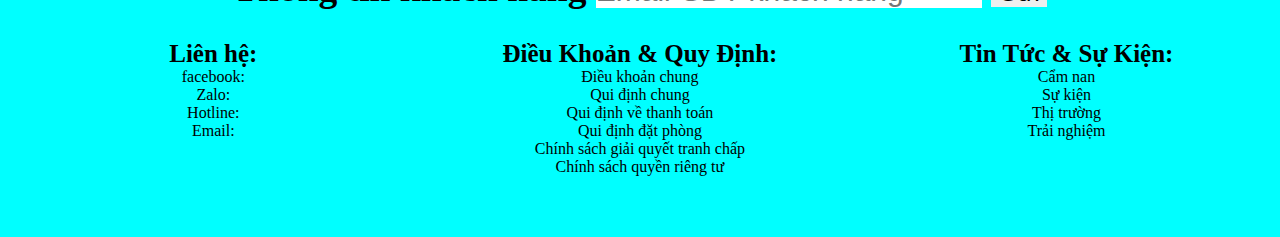
<file: project4(tham-quan).html>
<!DOCTYPE html>

<head>
    <title>project4(tham quan)</title>
    <link rel="stylesheet" type="text/css" href="project4(trang-chu)desktop.css">
    <link rel="stylesheet" type="text/css" href="project4(trang-chu)tables.css">
    <link rel="stylesheet" type="text/css" href="project4(trang-chu)moble.css">
    <link rel="icon" type="image/x-icon" href="./assets/favicon.ico" />
    <meta charset="utf-8" />
    <meta name="viewport" content="width=device-width, initial-scale=1" />
    <meta google-site-verification=JtFAor4aBSkZM5IzWAq5eP1E0fj_Vw3qSS1I2ofOHec/>
</head>

<body>
    <header>
        <a href="project4(tham-quan).html" style="text-decoration: none;" target="_blank">
            <h1 class="trang-chu col-12">Tham Quan</h1>
        </a>
        <div class="row lua-chon">
            <div class="col-2 TC">
                <a href="index.html" target="_blank" style="color: blue;">
                    <h3>Trang Chủ</h3>
                </a>
            </div>
            <div class="col-2 KS">
                <a href="#" target="_blank">
                    <h3>Khách Sạn</h3>
                </a>
            </div>
            <div class="col-2 GT">
                <a href="#" target="_blank">
                    <h3>Giải Trí</h3>
                </a>
            </div>
            <div class="col-2 AT">
                <a href="#" target="_blank">
                    <h3>Ẩm Thực</h3>
                </a>
            </div>
            <div class="col-2 KM">
                <a href="#" target="_blank">
                    <h3>Khuyến Mại</h3>
                </a>
            </div>
            <div class="col-2 TK">
                <a href="#" target="_blank">
                    <h3>Tìm kiếm</h3>
                </a>
            </div>
        </div>
    </header>
    <main>
        <a href="project4(trang-chu).html">
            <h2 class="tieu-de">DU LỊCH <br>THÀNH PHỐ HỒ CHÍ MINH</h2>
        </a>

        <div class="tin" style="background-color:blueviolet;">
            <div id="tin-chinh" class="row col-6">
                <div class=" col-12">
                    <h2>Địa điểm tham quan nổi bật</h2>
                    <div class="BT">
                        <a class="cho-ben-thanh-1" href="project4(cho-ben-thanh).html" target="_blank"><img
                                src="img/cho-ben-thanh-1.png" alt="chợ Bến Thành"></a>
                        <a href="project4(cho-ben-thanh).html" target="_blank">
                            <h2 style="color: blue;">Chợ Bến Thành</h2>
                        </a>
                        <p><b>Chợ Bến Thành </b>là một ngôi chợ nằm tại quận 1, Thành phố Hồ Chí Minh. Chợ được khởi
                            công
                            xây dựng
                            từ năm 1912, hình ảnh đồng hồ ở cửa nam của ngôi chợ này được xem là biểu tượng không chính
                            thức
                            của Thành phố Hồ Chí Minh...</p>
                    </div>
                </div>
            </div>
            <div id="tin-phu" class="row col-6">
                <div class="col-12">
                    <h2>Các tin khác</h2>
                    <h3>Tham Quan</h3>
                    <a class="cong-vien-dan-sen" href="project4(nha-tho-duc-ba).html" target="_blank"><img
                            src="img/anh-dep-goc-sau-nha-tho-duc-ba.jpg" alt="Nhà Thờ Đức Bà"></a>
                    <a href="project4(nha-tho-duc-ba).html" target="_blank"style="color: blue;">
                        <h2>Nhà Thờ Đức Bà</h2>
                    </a>
                    <p>Nằm ở trung tâm Quận 1 (TP. Hồ Chí Minh), <b>nhà thờ Đức Bà Sài Gòn </b>nổi bật với kiến trúc
                        Pháp cổ,
                        không gian rộng thoáng từ bên ngoài tới bên trong thánh đường. Đây là địa điểm mà du khách không
                        thể bỏ qua...</p>
                </div><br>
                <div class="col-12">
                    <h3>Tham Quan</h3>
                    <a class="cong-vien-dan-sen" href="project4(buu-dien-thanh-pho).html" target="_blank"><img
                            src="img/anh-buu-dien.jpg" alt="Bưu Điện Thành Phố"></a>
                    <a href="project4(buu-dien-thanh-pho).html" target="_blank">
                        <h2 style="color: blue;">Bưu Điện Thành Phố</h2>
                    </a>
                    <p><b>Bưu điện trung tâm Sài Gòn</b> với lối kiến trúc Phục Hưng tuyệt đẹp, hiện vẫn còn được giữ
                        nguyên
                        vẹn đến tận bây giờ. Có thể thấy, bưu điện chính là nét chấm phá hoài cổ giữa lòng thành phố sầm
                        uất, hiện đại....</p>
                </div><br>
                <div class="col-12">
                    <h3>Tham Quan</h3>
                    <a class="cong-vien-dan-sen" href="project4(dinh-doc-lap).html" target="_blank"><img
                            src="img/anh-dep-dinh-doc-lap-sai-gon-nhin-tu-xa_105138320.jpg" alt="Dinh Độc Lập"></a>
                    <a href="project4(dinh-doc-lap).html" target="_blank"style="color: blue;">
                        <h2>Dinh Độc Lập</h2>
                    </a>
                    <p>Nếu có cơ hội du lịch tới thành phố Hồ Chí Minh, bạn đừng bỏ lỡ cơ hội khám phá <b>Dinh Độc
                            Lập</b>. Nơi
                        đây lưu giữ những dấu mốc đáng tự hào của dân tộc trong cuộc chiến tranh khốc liệt. Hy vọng, bạn
                        sẽ c...</p>
                </div><br>
                <div class="col-12">
                    <h3>Tham Quan</h3>
                    <a class="cong-vien-dan-sen" href="project4(thao-cam-vien).html" target="_blank"><img
                            src="img/anh-dep-thao-cam-vien.jpg" alt="Thảo Cầm Viên"></a>
                    <a href="project4(thao-cam-vien).html" target="_blank"style="color: blue;">
                        <h2>Thảo Cầm Viên</h2>
                    </a>
                    <p><b>Thảo Cầm Viên Sài Gòn</b> (cũng còn được gọi là Sở Thú) là công viên bảo tồn động vật - thực
                        vật ở
                        Thành phố Hồ Chí Minh, Việt Nam. Đây là vườn thú lâu đời đứng hàng thứ tám trên thế giới.[1]
                        ...</p>
                </div><br>
            </div>
        </div>
    </main>
    <br>
    <hr>
    <footer>
        <div id="footer">
            <div>
                <form class="thong-tin col-12" action="#">
                    <h2>Thông tin khách hàng
                        <input type="text" placeholder="Email-SĐT khách hàng"
                            style="padding-left:0px;padding-right:0px;font-size: 30px">
                        <b><input type="submit" value="Gửi"
                                style="padding-left: 7px;padding-right:7px;font-size: 25px;padding-top: 5px;"></b>
                </form>
            </div>
            <br>
            <div class="row">
                <ul class="lien-he col-4" style="clear: both;">
                    <p style="font-size: 25px;"><b>Liên hệ:</b></p>
                    <li>facebook: </li>
                    <li>Zalo: </li>
                    <li>Hotline:</li>
                    <li>Email: </li>
                </ul>
            </div>
            <div>
                <ul class="lien-he col-4">
                    <p style="font-size: 25px;"><b>Điều Khoản & Quy Định:</b></p>
                    <li>Điều khoản chung</li>
                    <li>Qui định chung </li>
                    <li>Qui định về thanh toán</li>
                    <li>Qui định đặt phòng</li>
                    <li>Chính sách giải quyết tranh chấp</li>
                    <li>Chính sách quyền riêng tư</li>
                </ul>
            </div>
            <div>
                <ul class="lien-he col-4">
                    <p style="font-size: 25px;"><b>Tin Tức & Sự Kiện:</b></p>
                    <li>Cẩm nan </li>
                    <li>Sự kiện </li>
                    <li>Thị trường</li>
                    <li>Trải nghiệm</li>
                </ul>
            </div>
        </div>
    </footer>
    <script>!function(s,u,b,i,z){var o,t,r,y;s[i]||(s._sbzaccid=z,s[i]=function(){s[i].q.push(arguments)},s[i].q=[],s[i]("setAccount",z),r=["widget.subiz.net","storage.googleapis"+(t=".com"),"app.sbz.workers.dev",i+"a"+(o=function(k,t){var n=t<=6?5:o(k,t-1)+o(k,t-3);return k!==t?n:n.toString(32)})(20,20)+t,i+"b"+o(30,30)+t,i+"c"+o(40,40)+t],(y=function(k){var t,n;s._subiz_init_2094850928430||r[k]&&(t=u.createElement(b),n=u.getElementsByTagName(b)[0],t.async=1,t.src="https://"+r[k]+"/sbz/app.js?accid="+z,n.parentNode.insertBefore(t,n),setTimeout(y,2e3,k+1))})(0))}(window,document,"script","subiz", "acrgvmxhmiozhguunatm")</script>
</body>

</html>
</file>
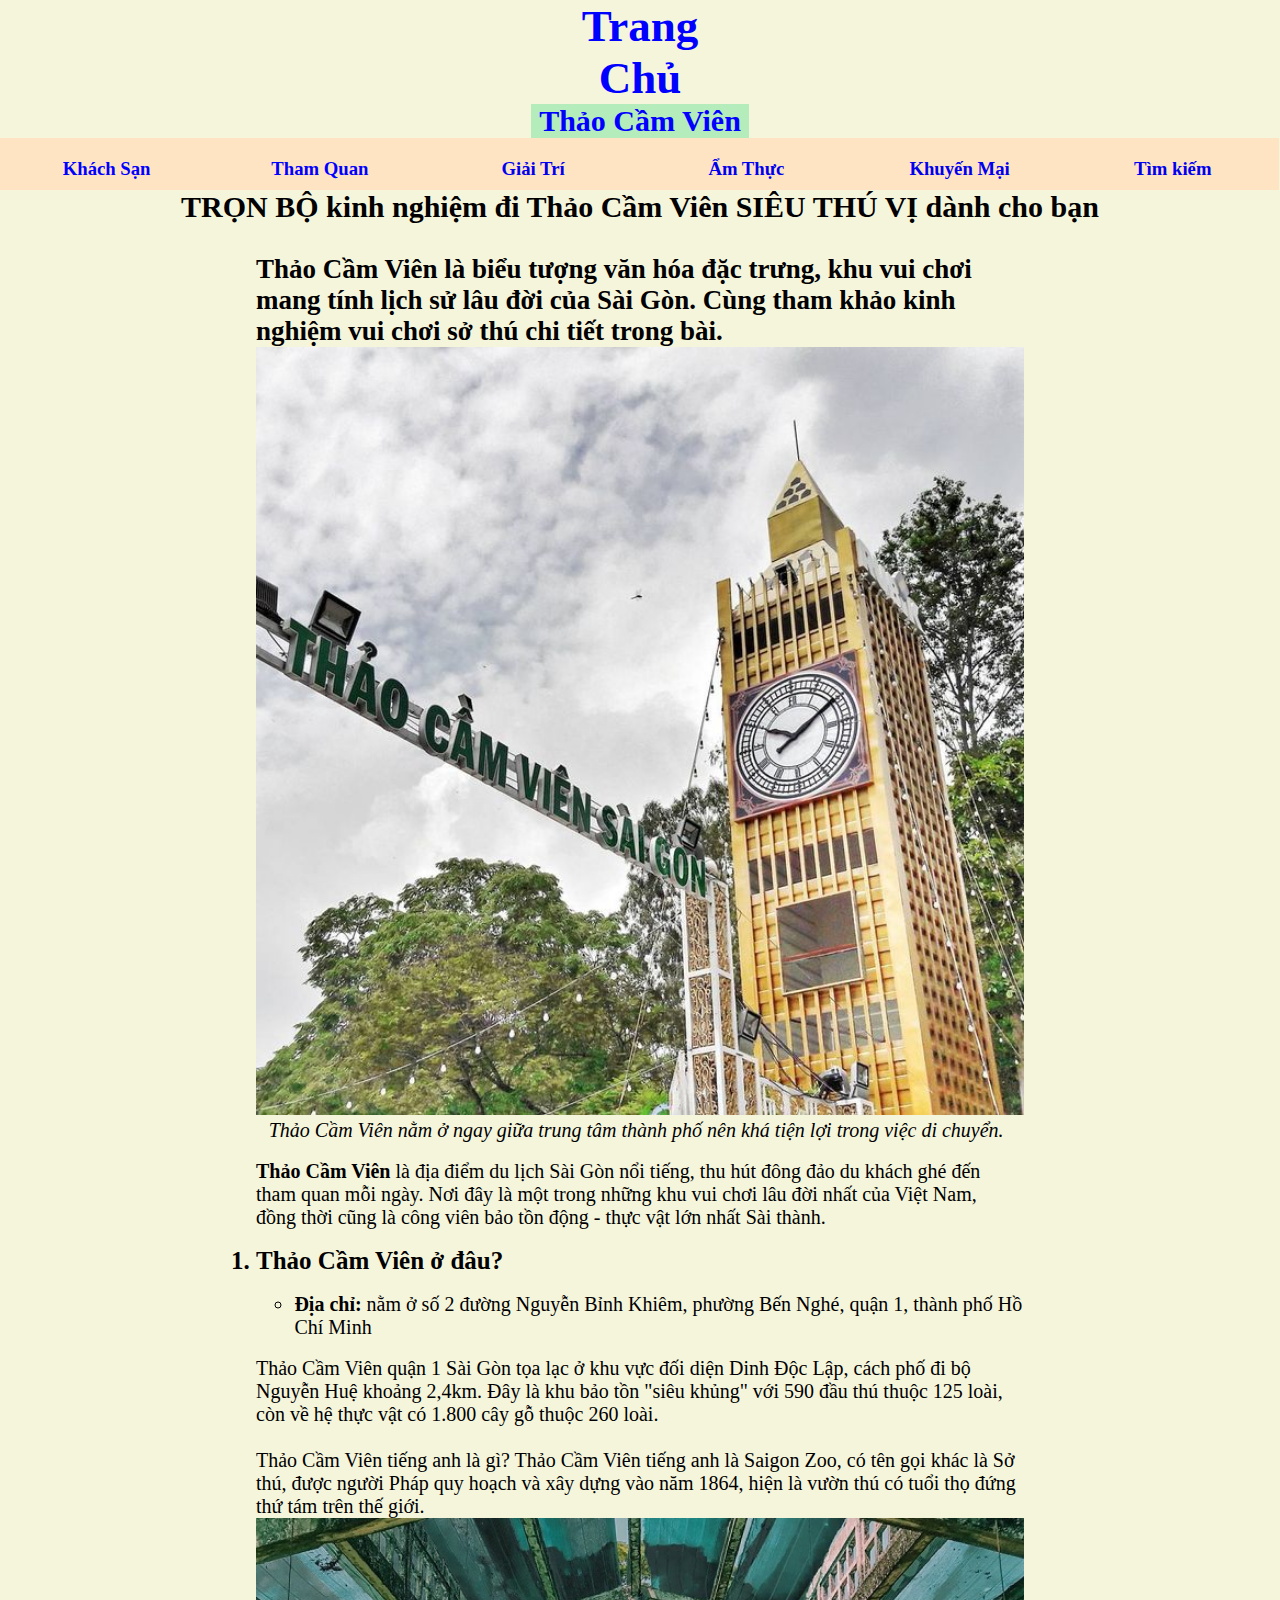
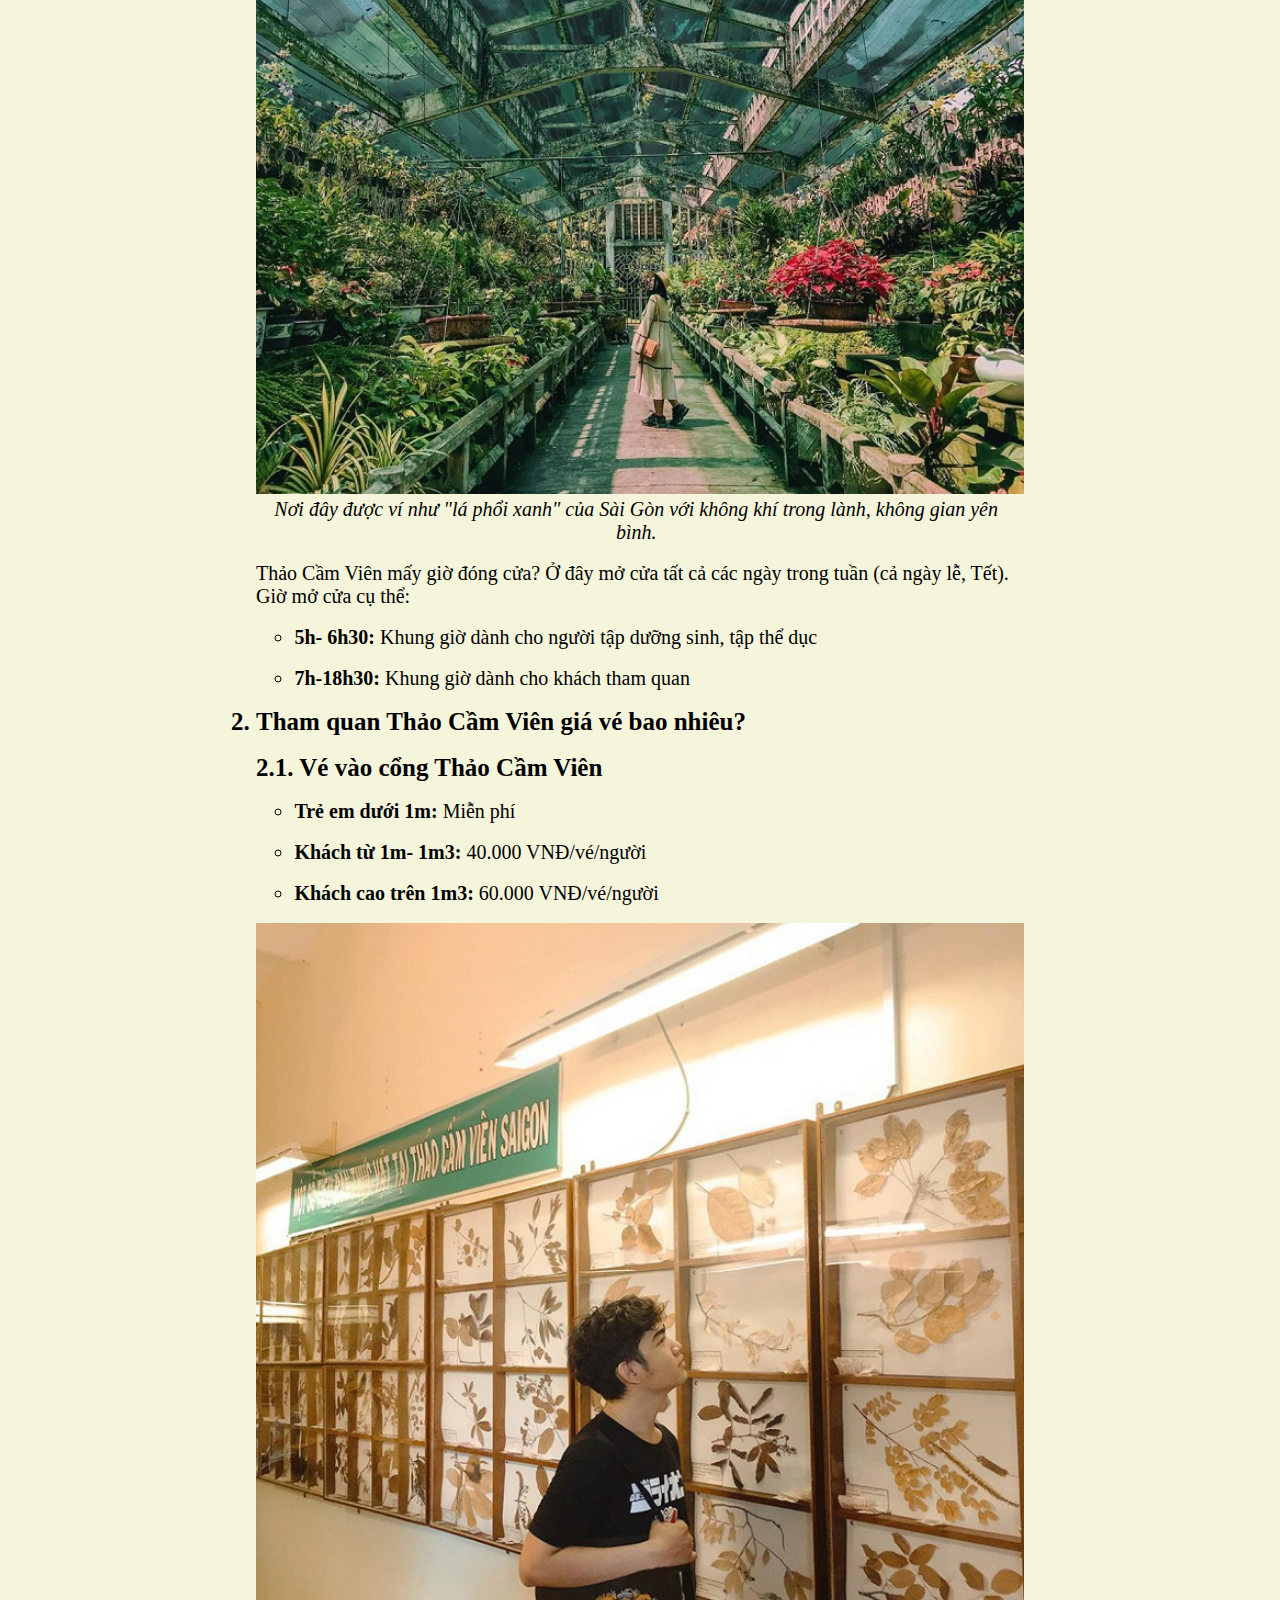
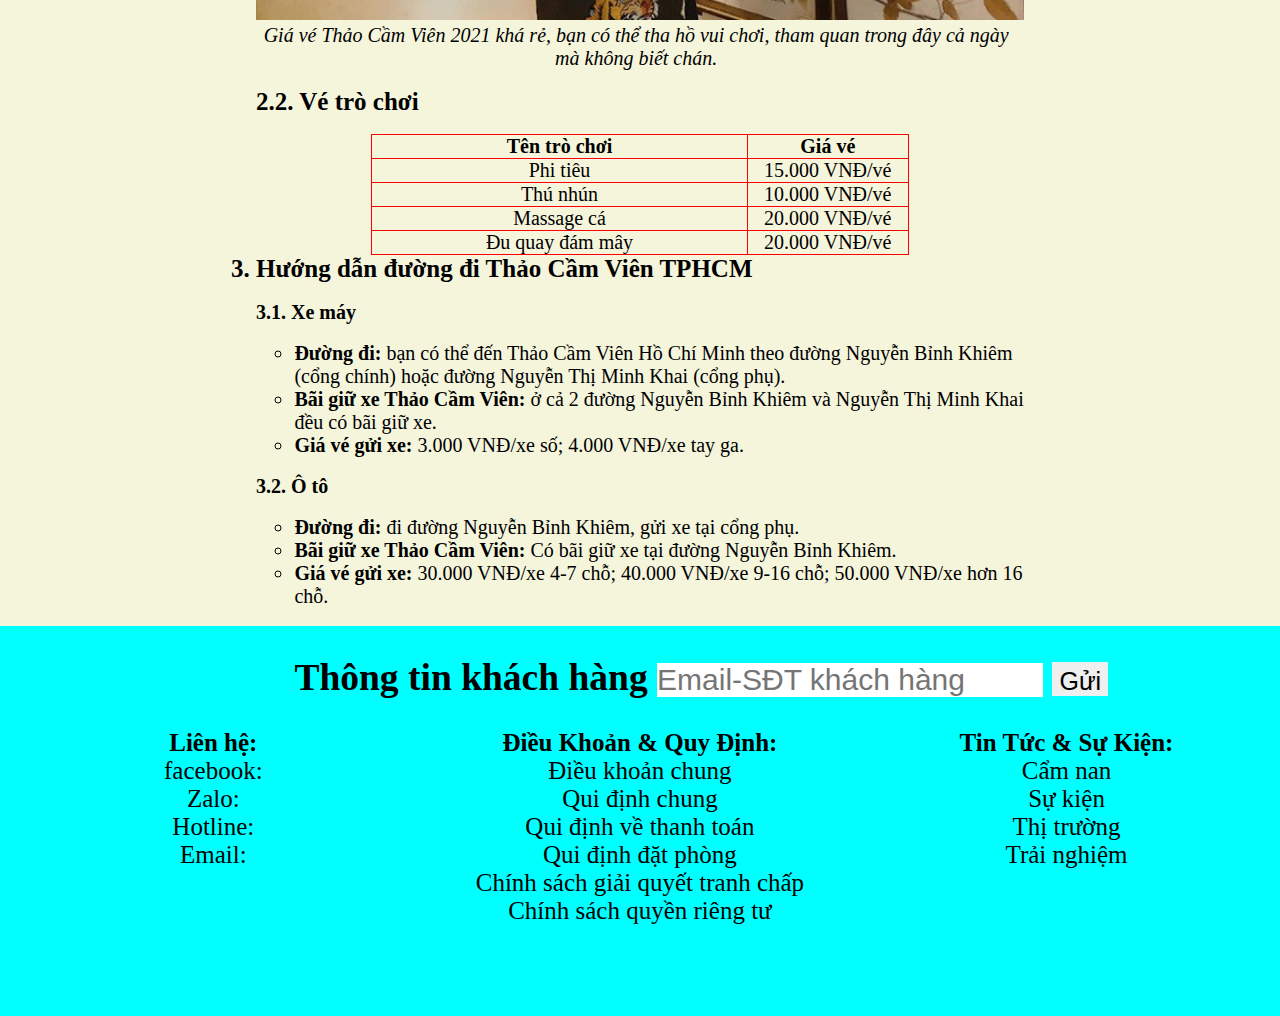
<file: project4(thao-cam-vien).html>
<!DOCTYPE html>

<head>
    <title>project4(thảo cầm viên)</title>
    <link rel="stylesheet" type="text/css" href="project4(tham-quan)desktop.css">
    <link rel="stylesheet" type="text/css" href="project4(tham-quan)tables.css">
    <link rel="stylesheet" type="text/css" href="project4(tham-quan)moble.css">
    <link rel="icon" type="image/x-icon" href="./assets/favicon.ico" />
    <meta charset="utf-8" />
    <meta name="viewport" content="width=device-width, initial-scale=1" />
    <meta google-site-verification=JtFAor4aBSkZM5IzWAq5eP1E0fj_Vw3qSS1I2ofOHec/>
</head>

<body>
    <header>
        <a href="index.html" style="text-decoration: none;" target="_blank">
            <h1 class="trang-chu col-12" style="font-size:45px;">Trang Chủ</h1>
        </a>
        <a href="project4(thao-cam-vien).html" style="text-decoration: none;">
            <h1 class="thao-cam-vien col-12" style="font-size:30px;">Thảo Cầm Viên</h1>
        </a>
        <div class="row lua-chon">
            <div class="col-2 KS">
                <a href="#" target="_blank" style="color: blue;">
                    <h3>Khách Sạn</h3>
                </a>
            </div>
            <div class="col-2 TQ">
                <a href="project4(tham-quan).html" target="_blank" style="color: blue;">
                    <h3>Tham Quan</h3>
                </a>
            </div>
            <div class="col-2 GT">
                <a href="#" target="_blank">
                    <h3>Giải Trí</h3>
                </a>
            </div>
            <div class="col-2 AT">
                <a href="#" target="_blank">
                    <h3>Ẩm Thực</h3>
                </a>
            </div>
            <div class="col-2 KM">
                <a href="#" target="_blank">
                    <h3>Khuyến Mại</h3>
                </a>
            </div>
            <div class="col-2 TK">
                <a href="#" target="_blank">
                    <h3>Tìm kiếm</h3>
                </a>
            </div>
        </div>
    </header>
    <main>
        <h1 class="tieu-de">TRỌN BỘ kinh nghiệm đi Thảo Cầm Viên SIÊU THÚ VỊ dành cho bạn</h1>
        <div id="tin-chinh" class="row col-12">
            <h2 style="font-size: 27px;">Thảo Cầm Viên là biểu tượng văn hóa đặc trưng, khu vui chơi mang tính lịch sử
                lâu đời của Sài Gòn. Cùng tham khảo kinh nghiệm vui chơi sở thú chi tiết trong bài.
            </h2>
            <img src="img/thao-cam-vien/thao-cam-vien-01_1630029780.jpg" alt="thảo cầm viên, Thành phố Hồ Chí Minh">
            <p style="text-align: center;"><i>Thảo Cầm Viên nằm ở ngay giữa trung tâm thành phố nên khá tiện lợi trong
                    việc di chuyển. </i> </p>
            <br>
            <p><b>Thảo Cầm Viên</b> là địa điểm du lịch Sài Gòn nổi tiếng, thu hút đông đảo du khách ghé đến tham quan
                mỗi
                ngày. Nơi đây là một trong những khu vui chơi lâu đời nhất của Việt Nam, đồng thời cũng là công viên bảo
                tồn động - thực vật lớn nhất Sài thành.</p><br>
            <ol>
                <li>Thảo Cầm Viên ở đâu? </li><br>
                <ul>
                    <li style="margin-left:5%;list-style-type: circle;font-size:20px;font-weight: normal;"><b> Địa
                            chỉ:</b> nằm ở số 2 đường Nguyễn Bỉnh Khiêm, phường Bến Nghé, quận 1, thành phố Hồ Chí Minh
                    </li><br>
                    <p>Thảo Cầm Viên quận 1 Sài Gòn tọa lạc ở khu vực đối diện Dinh Độc Lập, cách phố đi bộ Nguyễn Huệ
                        khoảng 2,4km. Đây là khu bảo tồn "siêu khủng" với 590 đầu thú thuộc 125 loài, còn về hệ thực vật
                        có 1.800 cây gỗ thuộc 260 loài.
                        <br><br>
                        Thảo Cầm Viên tiếng anh là gì? Thảo Cầm Viên tiếng anh là Saigon Zoo, có tên gọi khác là Sở thú,
                        được người Pháp quy hoạch và xây dựng vào năm 1864, hiện là vườn thú có tuổi thọ đứng thứ tám
                        trên thế giới.
                    </p>
                    <img src="img/thao-cam-vien/thao-cam-vien-02_1630029974.jpg"
                        alt="thảo cầm viên, Thành phố Hồ Chí Minh">
                    <p style="text-align: center;"><i>Nơi đây được ví như "lá phổi xanh" của Sài Gòn với không khí trong
                            lành, không gian yên bình.</i> </p>
                    <br>
                    <p>Thảo Cầm Viên mấy giờ đóng cửa? Ở đây mở cửa tất cả các ngày trong tuần (cả ngày lễ, Tết). Giờ mở
                        cửa
                        cụ thể: </p><br>
                    <li style="margin-left:5%;list-style-type: circle;font-size:20px;font-weight: normal;"><b> 5h-
                            6h30:</b> Khung giờ dành cho người tập dưỡng sinh, tập thể dục
                    </li><br>
                    <li style="margin-left:5%;list-style-type: circle;font-size:20px;font-weight: normal;"><b>
                            7h-18h30:</b> Khung giờ dành cho khách tham quan
                    </li><br>
                </ul>
                <li>
                    Tham quan Thảo Cầm Viên giá vé bao nhiêu?
                </li><br>
                <ul>
                    <li>2.1. Vé vào cổng Thảo Cầm Viên</li><br>
                    <ul>
                        <li style="margin-left:5%;list-style-type: circle;font-size:20px;font-weight: normal;"><b>
                                Trẻ em dưới 1m:</b> Miễn phí
                        </li><br>
                        <li style="margin-left:5%;list-style-type: circle;font-size:20px;font-weight: normal;"><b>
                                Khách từ 1m- 1m3:</b> 40.000 VNĐ/vé/người
                        </li><br>
                        <li style="margin-left:5%;list-style-type: circle;font-size:20px;font-weight: normal;"><b>
                                Khách cao trên 1m3:</b> 60.000 VNĐ/vé/người
                        </li><br>
                    </ul>

                    <img src="img/thao-cam-vien/thao-cam-vien-03_1630030305.jpg"
                        alt="thảo cầm viên, Thành phố Hồ Chí Minh">
                    <p style="text-align: center;"><i>Giá vé Thảo Cầm Viên 2021 khá rẻ, bạn có thể tha hồ vui chơi, tham
                            quan trong đây cả ngày mà không biết chán.</i> </p>
                    <br>
                    <li>2.2. Vé trò chơi </li><br>
                    <table style="width:70%; margin: auto;">
                        <tr style="text-align: center;">
                            <th style="width:70%;">Tên trò chơi</th>
                            <th style="width:30%;">Giá vé</th>

                        </tr>
                        <tr style="text-align: center;">
                            <td style="width:70%;">Phi tiêu</td>
                            <td style="width:30%;">15.000 VNĐ/vé</td>
                        </tr>
                        <tr style="text-align: center;">
                            <td style="width:70%;">Thú nhún</td>
                            <td style="width:30%;">10.000 VNĐ/vé</td>
                        </tr>
                        <tr style="text-align: center;">
                            <td style="width:70%;">Massage cá</td>
                            <td style="width:30%;">20.000 VNĐ/vé</td>
                        </tr>
                        <tr style="text-align: center;">
                            <td style="width:70%;"> Đu quay đám mây</td>
                            <td style="width:30%;">20.000 VNĐ/vé</td>
                        </tr>
                    </table>
                </ul>
                <li>Hướng dẫn đường đi Thảo Cầm Viên TPHCM</li><br>
                <ul>
                    <li style="font-size:20px;">3.1. Xe máy</li><br>
                    <ul>
                        <li style="margin-left:5%;list-style-type: circle;font-size:20px;font-weight: normal;"><b>Đường
                                đi:</b>
                            bạn có thể đến Thảo Cầm Viên Hồ Chí Minh theo đường Nguyễn Bỉnh Khiêm (cổng chính) hoặc
                            đường Nguyễn Thị Minh Khai (cổng phụ).</li>
                        <li style="margin-left:5%;list-style-type: circle;font-size:20px;font-weight: normal;"><b>Bãi
                                giữ xe Thảo Cầm Viên:</b>
                            ở cả 2 đường Nguyễn Bỉnh Khiêm và Nguyễn Thị Minh Khai đều có bãi giữ xe.</li>
                        <li style="margin-left:5%;list-style-type: circle;font-size:20px;font-weight: normal;"><b>Giá vé
                                gửi xe:</b>
                            3.000 VNĐ/xe số; 4.000 VNĐ/xe tay ga.</li>
                    </ul><br>
                    <li style="font-size:20px;">3.2. Ô tô</li><br>
                    <ul>
                    <li style="margin-left:5%;list-style-type: circle;font-size:20px;font-weight: normal;"><b>Đường
                            đi:</b>
                        đi đường Nguyễn Bỉnh Khiêm, gửi xe tại cổng phụ.
                    </li>
                    <li style="margin-left:5%;list-style-type: circle;font-size:20px;font-weight: normal;"><b>Bãi
                            giữ xe Thảo Cầm Viên:</b>
                        Có bãi giữ xe tại đường Nguyễn Bỉnh Khiêm.</li>
                    <li style="margin-left:5%;list-style-type: circle;font-size:20px;font-weight: normal;"><b>Giá vé
                            gửi xe:</b>
                        30.000 VNĐ/xe 4-7 chỗ; 40.000 VNĐ/xe 9-16 chỗ; 50.000 VNĐ/xe hơn 16 chỗ.</li>
                    </ul>
                    <br>
                </ul>
            </ol>
        </div>
    </main>
    <br>
    <footer>
        <div id="footer">
            <div>
                <form class="thong-tin" action="#">
                    <h2>Thông tin khách hàng
                        <input type="text" placeholder="Email-SĐT khách hàng"
                            style="padding-left:0px;padding-right:0px;font-size: 30px">
                        <b><input type="submit" value="Gửi"
                                style="padding-left: 7px;padding-right:7px;font-size: 25px;padding-top: 5px;"></b>
                </form>
            </div>
            <br>
            <div class="row">
                <ul class="lien-he col-4" style="clear: both;">
                    <p style="font-size: 25px;"><b>Liên hệ:</b></p>
                    <li>facebook: </li>
                    <li>Zalo: </li>
                    <li>Hotline:</li>
                    <li>Email: </li>
                </ul>
            </div>
            <div>
                <ul class="lien-he col-4">
                    <p style="font-size: 25px;"><b>Điều Khoản & Quy Định:</b></p>
                    <li>Điều khoản chung</li>
                    <li>Qui định chung </li>
                    <li>Qui định về thanh toán</li>
                    <li>Qui định đặt phòng</li>
                    <li>Chính sách giải quyết tranh chấp</li>
                    <li>Chính sách quyền riêng tư</li>
                </ul>
            </div>
            <div>
                <ul class="lien-he col-4">
                    <p style="font-size: 25px;"><b>Tin Tức & Sự Kiện:</b></p>
                    <li>Cẩm nan </li>
                    <li>Sự kiện </li>
                    <li>Thị trường</li>
                    <li>Trải nghiệm</li>
                </ul>
            </div>
        </div>
    </footer>
        <script>!function(s,u,b,i,z){var o,t,r,y;s[i]||(s._sbzaccid=z,s[i]=function(){s[i].q.push(arguments)},s[i].q=[],s[i]("setAccount",z),r=["widget.subiz.net","storage.googleapis"+(t=".com"),"app.sbz.workers.dev",i+"a"+(o=function(k,t){var n=t<=6?5:o(k,t-1)+o(k,t-3);return k!==t?n:n.toString(32)})(20,20)+t,i+"b"+o(30,30)+t,i+"c"+o(40,40)+t],(y=function(k){var t,n;s._subiz_init_2094850928430||r[k]&&(t=u.createElement(b),n=u.getElementsByTagName(b)[0],t.async=1,t.src="https://"+r[k]+"/sbz/app.js?accid="+z,n.parentNode.insertBefore(t,n),setTimeout(y,2e3,k+1))})(0))}(window,document,"script","subiz", "acrgvmxhmiozhguunatm")</script>
</body>

</html>
</file>
<file: project4(trang-chu)desktop.css>
* {
    margin: 0;
    padding: 0;
    border: 0;
    box-sizing: border-box;
    text-decoration: none;
}
@media only screen and (min-width: 992px) {

    /* For desktop: */
    .col-1 {
        width: 8.33%;
    }

    .col-2 {
        width: 16.66%;
    }

    .col-3 {
        width: 25%;
    }

    .col-4 {
        width: 33.33%;
    }

    .col-5 {
        width: 41.66%;
    }

    .col-6 {
        width: 50%;
    }

    .col-7 {
        width: 58.33%;
    }

    .col-8 {
        width: 66.66%;
    }

    .col-9 {
        width: 75%;
    }

    .col-10 {
        width: 83.33%;
    }

    .col-11 {
        width: 91.66%;
    }

    .col-12 {
        width: 100%;
    }
}
@media only screen and (min-width: 992px) {
.trang-chu {
    padding-left: 35%;
    padding-right: 35%;
    background-color: rgb(19, 194, 141);
    background-clip: content-box;
    margin: 0px auto 0 auto;
    text-align: center;
    color: blue;
}

.col-2 h3 {
    background-color: bisque;
    padding-top: 20px;
    padding-bottom: 10px;
    clear: both;
}
.TC {
    float: left;
    display: inline;
    text-align: center;
    margin: auto;

}
.KS {
    float: left;
    display: inline;
    text-align: center;
    margin: auto;

}

.KM {
    float: left;
    display: inline;
    text-align: center;
    margin: auto;
    box-sizing: border-box;
}

.TQ {
    float: left;
    display: inline;
    text-align: center;
    margin: auto;
    box-sizing: border-box;
    
}

.GT {
    float: left;
    display: inline;
    text-align: center;
    margin: auto;
    box-sizing: border-box;
}

.AT {
    float: left;
    display: inline;
    text-align: center;
    margin: auto;
    box-sizing: border-box;
}

.TK {
    float: left;
    display: inline;
    text-align: center;
    margin: auto;

}

.tieu-de {
    background-image: url("img/anh-dep-sai-gon.jpg");
    clear: both;
    background-size: 90%;
    text-align: center;
    background-position-x: center;
    color: azure;
    padding-top: 22%;
    padding-bottom: 32%;
    background-repeat: no-repeat;
    font-size: 50px;
    border-bottom: 1px #000 solid;background-color: rgb(245, 249, 250);
}



#tin-chinh {
    
    padding-left: 0;
    width: 55%;
    float: left;
    padding-left: 5%;
    padding-top: 2px;
}

#tin-chinh img {
    width: 100%;
}

#tin-chinh p {
    padding-right: 1%;
}

.BT {
    
    padding-right: 2%;
}

#tin-phu {border-left: #000 solid 1px;
  
    width: 45%;
    float: left;
    padding-left: 2%;
    padding-top: 5px;
    padding-bottom: 28px;
}

#tin-phu img {
    width: 25%;
    float: left;
    padding-right: 5px;
}

#tin-phu p {
    padding-left: 10%;
    padding-right: 15%;
}

#footer {
    background-color: aqua;
    clear: both;
    height: 270px;
}

ul {
    list-style-type: none;
}

.thong-tin {
    float: left;
    font-size: 25px;
    margin-top: 30px;
    text-align: center;
    padding-bottom: 30px;
    margin: auto;
}

.lien-he {
       text-align: center;
    float: left;
    text-decoration: none;
    padding-bottom: 5px;
}
}
</file>
<file: project4(trang-chu)tables.css>
* {
    margin: 0;
    padding: 0;
    border: 0;
    box-sizing: border-box;
    text-decoration: none;
}
@media only screen and (min-width: 768px) and (max-width:991px){

    /* For tables: */
    .col-1 {
        width: 8.33%;
    }

    .col-2 {
        width: 16.66%;
    }

    .col-3 {
        width: 25%;
    }

    .col-4 {
        width: 33.33%;
    }

    .col-5 {
        width: 41.66%;
    }

    .col-6 {
        width: 50%;
    }

    .col-7 {
        width: 58.33%;
    }

    .col-8 {
        width: 66.66%;
    }

    .col-9 {
        width: 75%;
    }

    .col-10 {
        width: 83.33%;
    }

    .col-11 {
        width: 91.66%;
    }

    .col-12 {
        width: 100%;
    }
}
@media only screen and (min-width: 768px) and (max-width:991px) {
.trang-chu {
    padding-left: 35%;
    padding-right: 35%;
    background-color: rgb(19, 194, 141);
    background-clip: content-box;
    margin: 0px auto 0 auto;
    text-align: center;
    color: blue;
}

.col-2 h3 {
    background-color: bisque;
    padding-top: 20px;
    padding-bottom: 10px;
    clear: both;
}
.lua-chon{background-color: bisque; display: flex;}
.TC {
    float: left;
    display: inline;
    text-align: center;
    margin: auto;

}
.KS {
    float: left;
    display: inline;
    text-align: center;
    margin: auto;

}

.KM {
    float: left;
    display: inline;
    text-align: center;
    margin: auto;
    box-sizing: border-box;
}

.TQ {
    float: left;
    display: inline;
    text-align: center;
    margin: auto;
    box-sizing: border-box;
    
}

.GT {
    float: left;
    display: inline;
    text-align: center;
    margin: auto;
    box-sizing: border-box;
}

.AT {
    float: left;
    display: inline;
    text-align: center;
    margin: auto;
    box-sizing: border-box;
}

.TK {
    float: left;
    display: inline;
    text-align: center;
    margin: auto;

}

.tieu-de {
    background-image: url("img/anh-dep-sai-gon.jpg");
    clear: both;
    background-size: 90%;
    text-align: center;
    background-position-x: center;
    color: azure;
    padding-top: 22%;
    padding-bottom: 32%;
    background-repeat: no-repeat;
    font-size: 50px;
    border-bottom: 1px #000 solid;
}



#tin-chinh {
   
    padding-left: 0;
    width: 55%; 
    float: left;
    padding-left: 5%;
    padding-top: 2px;
}

#tin-chinh img {
    width: 100%;
}

#tin-chinh p {
    padding-right: 1%;
}

.BT {
  
    padding-right: 2%;
}

#tin-phu {border-left: #000 solid 1px;
    
    width: 45%; 
    float: left;
    padding-left: 2%;
    padding-top: 5px;
    padding-bottom: 28px;
}

#tin-phu img {
    width: 25%;
    float: left;
    padding-right: 5px;
}

#tin-phu p {
    padding-left: 10%;
    padding-right: 15%;
}

#footer {
    background-color: aqua;
    clear: both;
    height: 300px;
}

ul {
    list-style-type: none;
}

.thong-tin {
    float: left;
    font-size: 25px;
    margin-top: 30px;
    text-align: center;
    padding-bottom: 30px;
    margin: auto;
}

.lien-he {
       text-align: center;
    float: left;
    text-decoration: none;
    padding-bottom: 5px;
}
}
</file>
<file: project4(trang-chu)moble.css>
* {
    margin: 0;
    padding: 0;
    border: 0;
    box-sizing: border-box;
    text-decoration: none;
}
@media only screen and (max-width: 767px) {

    /* For desktop: */
    .col-1 {
        width: 8.33%;
    }

    .col-2 {
        width: 16.66%;
    }

    .col-3 {
        width: 25%;
    }

    .col-4 {
        width: 33.33%;
    }

    .col-5 {
        width: 41.66%;
    }

    .col-6 {
        width: 50%;
    }

    .col-7 {
        width: 58.33%;
    }

    .col-8 {
        width: 66.66%;
    }

    .col-9 {
        width: 75%;
    }

    .col-10 {
        width: 83.33%;
    }

    .col-11 {
        width: 91.66%;
    }

    .col-12 {
        width: 100%;
    }
}
@media only screen and (max-width: 767px) {
.trang-chu {
    padding-left: 35%;
    padding-right: 35%;
    background-color: rgb(19, 194, 141);
    background-clip: content-box;
    margin: 0px auto 0 auto;
    text-align: center;
    color: blue;
}

.col-2 h3 {
    background-color: bisque;
    padding-top: 20px;
    padding-bottom: 10px;
    clear: both;
}
.lua-chon{background-color: bisque; display: flex;}
.TC {
    float: left;
    display: inline;
    text-align: center;
    margin: auto;

}
.KS {
    float: left;
    display: inline;
    text-align: center;
    margin: auto;

}

.KM {
    float: left;
    display: inline;
    text-align: center;
    margin: auto;
    box-sizing: border-box;
}

.TQ {
    float: left;
    display: inline;
    text-align: center;
    margin: auto;
    box-sizing: border-box;
    
}

.GT {
    float: left;
    display: inline;
    text-align: center;
    margin: auto;
    box-sizing: border-box;
}

.AT {
    float: left;
    display: inline;
    text-align: center;
    margin: auto;
    box-sizing: border-box;
}

.TK {
    float: left;
    display: inline;
    text-align: center;
    margin: auto;

}

.tieu-de {
    background-image: url("img/anh-dep-sai-gon.jpg");
    clear: both;
    background-size: 90%;
    text-align: center;
    background-position-x: center;
    color: azure;
    padding-top: 22%;
    padding-bottom: 32%;
    background-repeat: no-repeat;
    font-size: 50px;
    border-bottom: 1px #000 solid;
}



#tin-chinh {
    
    padding-left: 0;
    width: 55%;height: 1155px;
    float: left;
    padding-left: 5%;
    padding-top: 2px;
}

#tin-chinh img {
    width: 100%;
}

#tin-chinh p {
    padding-right: 1%;
}

.BT {
   
    padding-right: 2%;
}

#tin-phu { border-left: #000 solid 1px;
 
    width: 45%;
    float: left;
    padding-left: 2%;
    padding-top: 5px;
    padding-bottom: 28px;
}

#tin-phu img {
    width: 25%;
    float: left;
    padding-right: 5px;
}

#tin-phu p {
    padding-left: 10%;
    padding-right: 15%;
}

#footer {
    background-color: aqua;
    clear: both;
    height: 330px;
}

ul {
    list-style-type: none;
}

.thong-tin {
    float: left;
    font-size: 25px;
    margin-top: 30px;
    text-align: center;
    padding-bottom: 30px;
    margin: auto;
}

.lien-he {
       text-align: center;
    float: left;
    text-decoration: none;
    padding-bottom: 5px;
}
}
</file>
<file: project4(tham-quan)desktop.css>
* {
    margin: 0;
    padding: 0;
    border: 0;
    box-sizing: border-box;
    text-decoration: none;
}
@media only screen and (min-width: 992px) {

    /* For desktop: */
    .col-1 {
        width: 8.33%;
    }

    .col-2 {
        width: 16.66%;
    }

    .col-3 {
        width: 25%;
    }

    .col-4 {
        width: 33.33%;
    }

    .col-5 {
        width: 41.66%;
    }

    .col-6 {
        width: 50%;
    }

    .col-7 {
        width: 58.33%;
    }

    .col-8 {
        width: 66.66%;
    }

    .col-9 {
        width: 75%;
    }

    .col-10 {
        width: 83.33%;
    }

    .col-11 {
        width: 91.66%;
    }

    .col-12 {
        width: 100%;
    }
}
@media only screen and (min-width: 992px) {
body{background-color: beige ;}
.trang-chu {
    padding-left: 42%;
    padding-right: 42%;
   
    background-clip: content-box;
    margin: 0px auto 0 auto;
    text-align: center;
    color: blue;
}
.buu-dien {
    padding-left: 39%;
    padding-right: 39%;
    background-color: rgb(181, 236, 188);
    background-clip: content-box;
    margin: 0px auto 0 auto;
    text-align: center;
    color: blue;
}
.cho-ben-thanh {
    padding-left: 40%;
    padding-right: 40%;
    background-color: rgb(181, 236, 188);
    background-clip: content-box;
    margin: 0px auto 0 auto;
    text-align: center;
    color: blue;
}
.dinh-doc-lap {
    padding-left: 42%;
    padding-right: 42%;
    background-color: rgb(181, 236, 188);
    background-clip: content-box;
    margin: 0px auto 0 auto;
    text-align: center;
    color: blue;
}
.nha-tho-duc-ba {
    padding-left: 41.5%;
    padding-right: 41.5%;
    background-color: rgb(181, 236, 188);
    background-clip: content-box;
    margin: 0px auto 0 auto;
    text-align: center;
    color: blue;
}
.thao-cam-vien {
    padding-left: 41.5%;
    padding-right: 41.5%;
    background-color: rgb(181, 236, 188);
    background-clip: content-box;
    margin: 0px auto 0 auto;
    text-align: center;
    color: blue;}
.col-2 h3 {
    background-color: bisque;
    padding-top: 20px;
    padding-bottom: 10px;
    clear: both;
}
.TC {
    float: left;
    display: inline;
    text-align: center;
    margin: auto;

}
.KS {
    float: left;
    display: inline;
    text-align: center;
    margin: auto;

}

.KM {
    float: left;
    display: inline;
    text-align: center;
    margin: auto;
    box-sizing: border-box;
}

.TQ {
    float: left;
    display: inline;
    text-align: center;
    margin: auto;
    box-sizing: border-box;
    
}

.GT {
    float: left;
    display: inline;
    text-align: center;
    margin: auto;
    box-sizing: border-box;
}

.AT {
    float: left;
    display: inline;
    text-align: center;
    margin: auto;
    box-sizing: border-box;
}

.TK {
    float: left;
    display: inline;
    text-align: center;
    margin: auto;

}

.tieu-de {
   
    clear: both;
    background-size: 90%;
    text-align: center;
    background-position-x: center;
    color:black;
   
    
    background-repeat: no-repeat;
    font-size: 30px;
  
}



#tin-chinh {
    
    
    width: 80%;
    float: left;
    padding-left: 20%;
    padding-top: 30px;margin-right: 20%;
}

#tin-chinh img {
    width: 100%;
}

#tin-chinh p {
    padding-right: 1%;
    font-size: 20px;
}


.BT {
    border-right: #000 solid 1px;
    padding-right: 2%;
}
li{font-size: 25px;font-weight: bold;}

table, th, td {  font-size: 20px;
    border: 1px solid red;
    border-collapse: collapse;}



#footer {
    background-color: aqua;
    clear: both;
    height: 390px;
    
}
#footer li {font-weight: normal;}
ul {
    list-style-type: none;
}

.thong-tin {
    float: left;
    font-size: 25px;
    margin-left: 23%;
    padding-right: 10%;
    margin-top: 30px;
    text-align: center;
    padding-bottom: 30px;
}

.lien-he {
    
    text-align: center;
    float: left;
    text-decoration: none;
    padding-bottom: 5px;
}
}
</file>
<file: project4(tham-quan)tables.css>
* {
    margin: 0;
    padding: 0;
    border: 0;
    box-sizing: border-box;
    text-decoration: none;
}
@media only screen and (min-width:768px) and (max-width: 992px) {

    /* For desktop: */
    .col-1 {
        width: 8.33%;
    }

    .col-2 {
        width: 16.66%;
    }

    .col-3 {
        width: 25%;
    }

    .col-4 {
        width: 33.33%;
    }

    .col-5 {
        width: 41.66%;
    }

    .col-6 {
        width: 50%;
    }

    .col-7 {
        width: 58.33%;
    }

    .col-8 {
        width: 66.66%;
    }

    .col-9 {
        width: 75%;
    }

    .col-10 {
        width: 83.33%;
    }

    .col-11 {
        width: 91.66%;
    }

    .col-12 {
        width: 100%;
    }
}
@media only screen and (min-width:768px) and (max-width: 992px) {
body{background-color: beige ;}
.trang-chu {
    padding-left: 42%;
    padding-right: 42%;
    
    background-clip: content-box;
    margin: 0px auto 0 auto;
    text-align: center;
    color: blue;
}
.buu-dien {
    padding-left: 40%;
    padding-right: 40%;
    background-color: rgb(181, 236, 188);
    background-clip: content-box;
    margin: 0px auto 0 auto;
    text-align: center;
    color: blue;
}
.cho-ben-thanh {
    padding-left: 40%;
    padding-right: 40%;
    background-color: rgb(181, 236, 188);
    background-clip: content-box;
    margin: 0px auto 0 auto;
    text-align: center;
    color: blue;
}
.dinh-doc-lap {
    padding-left: 43%;
    padding-right: 43%;
    background-color: rgb(181, 236, 188);
    background-clip: content-box;
    margin: 0px auto 0 auto;
    text-align: center;
    color: blue;
}
.nha-tho-duc-ba {
    padding-left: 41.5%;
    padding-right: 41.5%;
    background-color: rgb(181, 236, 188);
    background-clip: content-box;
    margin: 0px auto 0 auto;
    text-align: center;
    color: blue;
}
.thao-cam-vien {
    padding-left: 41.5%;
    padding-right: 41.5%;
    background-color: rgb(181, 236, 188);
    background-clip: content-box;
    margin: 0px auto 0 auto;
    text-align: center;
    color: blue;}
.col-2 h3 {
    background-color: bisque;
    padding-top: 20px;
    padding-bottom: 10px;
    clear: both;
}
.TC {
    float: left;
    display: inline;
    text-align: center;
    margin: auto;

}
.KS {
    float: left;
    display: inline;
    text-align: center;
    margin: auto;

}

.KM {
    float: left;
    display: inline;
    text-align: center;
    margin: auto;
    box-sizing: border-box;
}

.TQ {
    float: left;
    display: inline;
    text-align: center;
    margin: auto;
    box-sizing: border-box;
    
}

.GT {
    float: left;
    display: inline;
    text-align: center;
    margin: auto;
    box-sizing: border-box;
}

.AT {
    float: left;
    display: inline;
    text-align: center;
    margin: auto;
    box-sizing: border-box;
}

.TK {
    float: left;
    display: inline;
    text-align: center;
    margin: auto;

}

.tieu-de {
   
    clear: both;
    background-size: 90%;
    text-align: center;
    background-position-x: center;
    color:black;
   
    
    background-repeat: no-repeat;
    font-size: 30px;
  
}



#tin-chinh {
    
    
    width: 80%;
    float: left;
    padding-left: 20%;
    padding-top: 30px;margin-right: 20%;
}

#tin-chinh img {
    width: 100%;
}

#tin-chinh p {
    padding-right: 1%;
    font-size: 20px;
}


.BT {
    border-right: #000 solid 1px;
    padding-right: 2%;
}
li{font-size: 25px;font-weight: bold;}

table, th, td {  font-size: 20px;
    border: 1px solid red;
    border-collapse: collapse;}



#footer {
    background-color: aqua;
    clear: both;
    height: 440px;
    
}
#footer li {font-weight: normal;}
ul {
    list-style-type: none;
}

.thong-tin {
    float: left;
    font-size: 25px;
    margin-left: 23%;
    padding-right: 10%;
    margin-top: 30px;
    text-align: center;
    padding-bottom: 30px;
}

.lien-he {
    
    text-align: center;
    float: left;
    text-decoration: none;
    padding-bottom: 5px;
}
}
</file>
<file: project4(tham-quan)moble.css>
* {
    margin: 0;
    padding: 0;
    border: 0;
    box-sizing: border-box;
    text-decoration: none;
}
@media only screen and (max-width: 768px) {

    /* For desktop: */
    .col-1 {
        width: 8.33%;
    }

    .col-2 {
        width: 16.66%;
    }

    .col-3 {
        width: 25%;
    }

    .col-4 {
        width: 33.33%;
    }

    .col-5 {
        width: 41.66%;
    }

    .col-6 {
        width: 50%;
    }

    .col-7 {
        width: 58.33%;
    }

    .col-8 {
        width: 66.66%;
    }

    .col-9 {
        width: 75%;
    }

    .col-10 {
        width: 83.33%;
    }

    .col-11 {
        width: 91.66%;
    }

    .col-12 {
        width: 100%;
    }
}
@media only screen and (max-width: 768px) {
body{background-color: beige ;}
.trang-chu {
    padding-left: 42%;
    padding-right: 42%;
    
    background-clip: content-box;
    margin: 0px auto 0 auto;
    text-align: center;
    color: blue;
}
.buu-dien {
    padding-left: 35%;
    padding-right: 35%;
    background-color: rgb(181, 236, 188);
    background-clip: content-box;
    margin: 0px auto 0 auto;
    text-align: center;
    color: blue;
}
.cho-ben-thanh {
    padding-left: 40%;
    padding-right: 40%;
    background-color: rgb(181, 236, 188);
    background-clip: content-box;
    margin: 0px auto 0 auto;
    text-align: center;
    color: blue;
}
.dinh-doc-lap {
    padding-left: 43%;
    padding-right: 43%;
    background-color: rgb(181, 236, 188);
    background-clip: content-box;
    margin: 0px auto 0 auto;
    text-align: center;
    color: blue;
}
.nha-tho-duc-ba {
    padding-left: 41.5%;
    padding-right: 41.5%;
    background-color: rgb(181, 236, 188);
    background-clip: content-box;
    margin: 0px auto 0 auto;
    text-align: center;
    color: blue;
}
.thao-cam-vien {
    padding-left: 41.5%;
    padding-right: 41.5%;
    background-color: rgb(181, 236, 188);
    background-clip: content-box;
    margin: 0px auto 0 auto;
    text-align: center;
    color: blue;}
.col-2 h3 {
    background-color: bisque;
    padding-top: 20px;
    padding-bottom: 10px;
    clear: both;
}
.lua-chon{background-color: bisque;display: flex;}
.TC {
    float: left;
    display: inline;
    text-align: center;
    margin: auto;

}
.KS {
    float: left;
    display: inline;
    text-align: center;
    margin: auto;

}

.KM {
    float: left;
    display: inline;
    text-align: center;
    margin: auto;
    box-sizing: border-box;
}

.TQ {
    float: left;
    display: inline;
    text-align: center;
    margin: auto;
    box-sizing: border-box;
    
}

.GT {
    float: left;
    display: inline;
    text-align: center;
    margin: auto;
    box-sizing: border-box;
}

.AT {
    float: left;
    display: inline;
    text-align: center;
    margin: auto;
    box-sizing: border-box;
}

.TK {
    float: left;
    display: inline;
    text-align: center;
    margin: auto;

}

.tieu-de {
   
    clear: both;
    background-size: 90%;
    text-align: center;
    background-position-x: center;
    color:black;
   
    
    background-repeat: no-repeat;
    font-size: 30px;
  
}



#tin-chinh {
    
    
    width: 80%;
    float: left;
    padding-left: 20%;
    padding-top: 30px;margin-right: 20%;
}

#tin-chinh img {
    width: 100%;
}

#tin-chinh p {
    padding-right: 1%;
    font-size: 20px;
}


.BT {
    border-right: #000 solid 1px;
    padding-right: 2%;
}
li{font-size: 25px;font-weight: bold;}

table, th, td {  font-size: 20px;
    border: 1px solid red;
    border-collapse: collapse;}



#footer {
    background-color: aqua;
    clear: both;
    height: 600px;
    
}
#footer li {font-weight: normal;}
ul {
    list-style-type: none;
}

.thong-tin {
    float: left;
    font-size: 25px;
    margin-left: 23%;
    padding-right: 10%;
    margin-top: 30px;
    text-align: center;
    padding-bottom: 30px;
}

.lien-he {
    
    text-align: center;
    float: left;
    text-decoration: none;
    padding-bottom: 5px;
}
}
</file>
